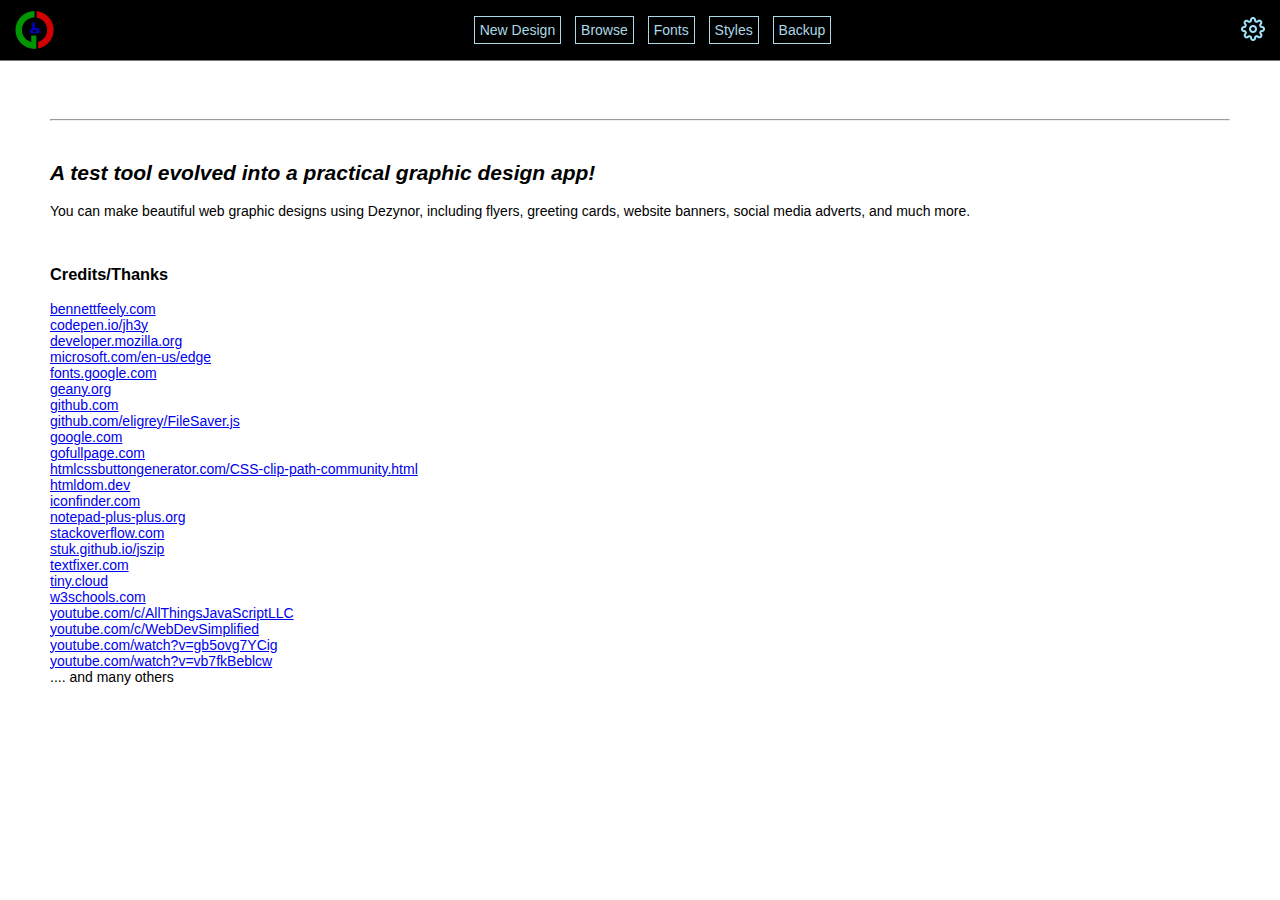
<file: index.html>
<!doctype html>
<html>
	<head>
		<title>Home - Dezynor</title>
		<meta name="viewport" content="width=device-width, initial-scale=1">
		<meta charset="utf-8">
		<link rel="stylesheet" href="includes/styles.css">
		<script src="includes/indexeddb.js"></script>
		<script src="includes/index.js"></script>
		<script src="includes/common.js"></script>
	</head>
	<body>
		<script>writeHeader();</script>
		<div class="pad50">
			
			<div id="count_stats">
				<div id="total_designs"></div>
				<div id="total_images"></div>
				<div id="total_fonts"></div>
				<div id="total_styles"></div>
				<div id="total_folders"></div>
			</div>
			
			<br><hr><br>
			
			<h2><i>A test tool evolved into a practical graphic design app!</i></h2>
			<p>You can make beautiful web graphic designs using Dezynor, including flyers, greeting cards, website banners, social media adverts, and much more.</p>
			<br>
			<p><a target="_blank" href="https://www.youtube.com/channel/UCXCkZicMdJrAIDEN0fFlcSA/playlists"></a></p>
			<h3>Credits/Thanks</h3>
			<p>
				<a href="https://bennettfeely.com/clippy/">bennettfeely.com</a><br>
				<a href="https://codepen.io/jh3y/pen/XqVQqa">codepen.io/jh3y</a><br>
				<a href="https://developer.mozilla.org/en-US">developer.mozilla.org</a><br>
				<a href="https://www.microsoft.com/en-us/edge">microsoft.com/en-us/edge</a><br>
				<a href="https://fonts.google.com">fonts.google.com</a><br>
				<a href="https://www.geany.org/">geany.org</a><br>
				<a href="https://github.com">github.com</a><br>
				<a href="https://github.com/eligrey/FileSaver.js">github.com/eligrey/FileSaver.js</a><br>
				<a href="https://google.com/">google.com</a><br>
				<a href="https://chrome.google.com/webstore/detail/gofullpage-full-page-scre/fdpohaocaechififmbbbbbknoalclacl">gofullpage.com</a><br>
				<a href="https://www.htmlcssbuttongenerator.com/CSS-clip-path-community.html">htmlcssbuttongenerator.com/CSS-clip-path-community.html</a><br>
				<a href="https://htmldom.dev">htmldom.dev</a><br>
				<a href="https://www.iconfinder.com">iconfinder.com</a><br>
				<a href="https://notepad-plus-plus.org/">notepad-plus-plus.org</a><br>
				<a href="https://stackoverflow.com">stackoverflow.com</a><br>
				<a href="https://stuk.github.io/jszip/">stuk.github.io/jszip</a><br>
				<a href="https://www.textfixer.com/">textfixer.com</a><br>
				<a href="https://www.tiny.cloud/">tiny.cloud</a><br>
				<a href="https://www.w3schools.com">w3schools.com</a><br>
				<a href="https://www.youtube.com/c/AllThingsJavaScriptLLC">youtube.com/c/AllThingsJavaScriptLLC</a><br>
				<a href="https://www.youtube.com/c/WebDevSimplified">youtube.com/c/WebDevSimplified</a><br>
				<a href="https://www.youtube.com/watch?v=gb5ovg7YCig">youtube.com/watch?v=gb5ovg7YCig</a><br>
				<a href="https://www.youtube.com/watch?v=vb7fkBeblcw">youtube.com/watch?v=vb7fkBeblcw</a><br>
				.... and many others
			</p>
		</div>
	</body>
</html>
</file>
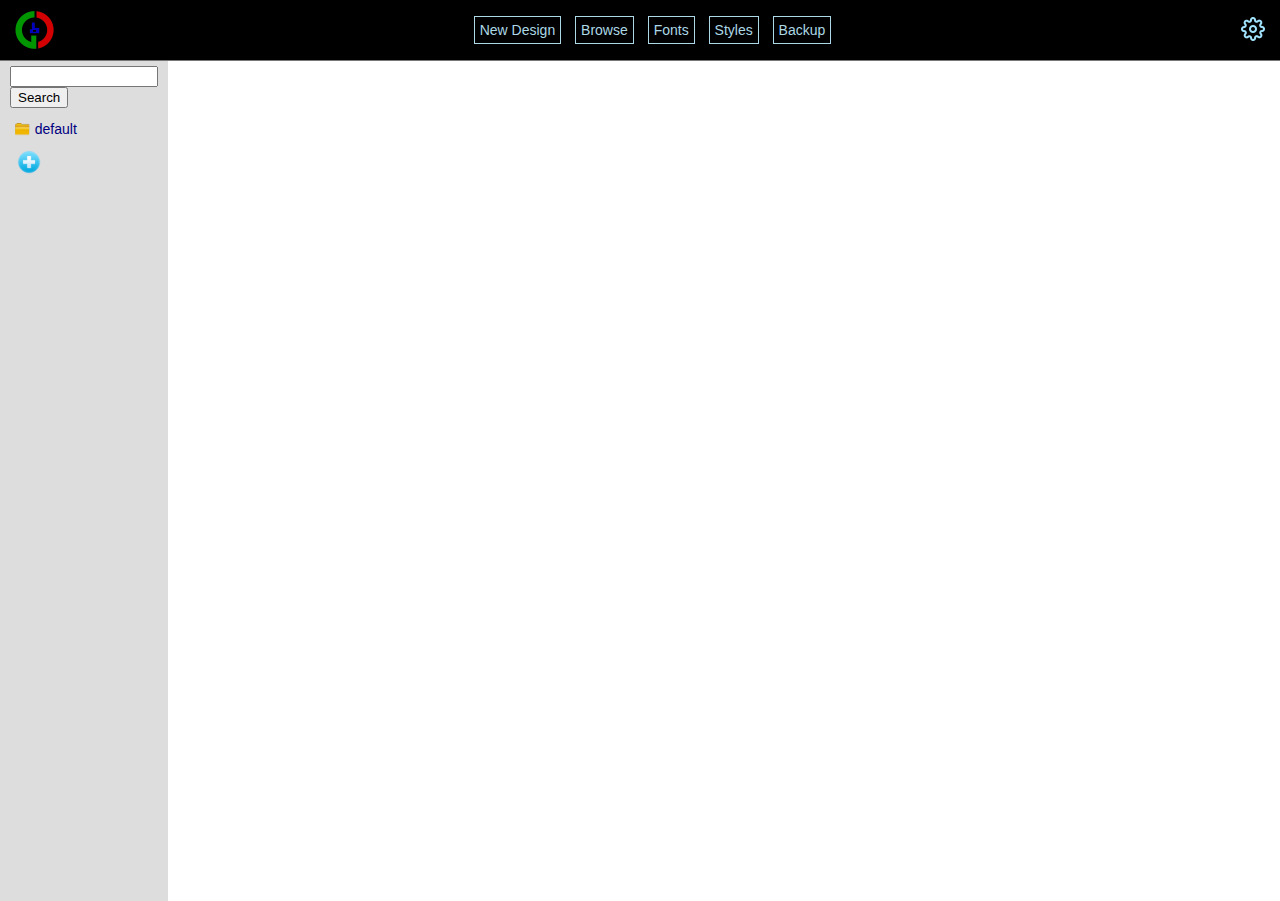
<file: browse.html>
<!doctype html>
<html>
	<head>
		<title>Browse - Dezynor</title>
		<meta name="viewport" content="width=device-width, initial-scale=1">
		<meta charset="utf-8">
		<link rel="stylesheet" href="includes/styles.css">
		<script src="includes/indexeddb.js"></script>
		<script src="includes/common.js"></script>
		<script src="includes/jszip_min_3_7_1.js"></script>
		<script src="includes/filesaver_min_2_0_0.js"></script>
		<script>

			//document.addEventListener('visibilitychange', function(ev) {});

			window.onload = async function() {
				await loadFolders();
				loadSelectFonts();
				showLastSavedDezyns();
			}


			function selectSection(num) {}

			async function search() {

				let search = document.getElementById("search").value.split(" ");
				if (search.length == 0) return;

				document.getElementById("folder_heading").innerHTML = "";
				document.getElementById("loader").style.display ="inline";
				
				let all_designs = await idbGetAllItems("dezynor_designs");
				

				let searched_designs = "";
				for (i = 0; i < all_designs.length; i++) {
					let key = all_designs[i].design_key;
					let data = all_designs[i].value.data;
					for (s = 0; s < search.length; s++) {
						if (data.toLowerCase().indexOf(search[s].toLowerCase()) > -1) {
							let item = data.replace("id=\"wrapper\"", "class='wrapper' id='" + key + "' onclick=\"window.open('design.html?key=" + key + "');\"");
							item = item.replace(/((background-image: url\(&quot;blob:.*?\);))/g, ''); // remove expired object urls
							if (localStorage.getItem("show_background_images" == "false")) item = item.replace(/((background-image: url\(.*?\);))/g, '');
							searched_designs += item;
						}
					}

				}
				
				document.getElementById("designs").innerHTML = searched_designs;

				let folder_label = "Search results for '" + search + "' ";
				document.getElementById("folder_heading").innerHTML = "<div>" + folder_label + "</div>";
				
				document.getElementById("loader").style.display = "none";
				
				if (localStorage.getItem("show_background_images") == "true") {
					showBackgroundImages();
				}
				
			}


			async function addFolder() {

				
				let new_folder = prompt("Enter new folder name");
				new_folder = new_folder.replace(/[^a-zA-Z ]/g, "");

				if (!new_folder || new_folder.trim().length == 0) return;
				
				new_folder = new_folder.replaceAll(" ", "-");
				
				let folders = await idbGetItem("dezynor_settings", "folders");
				let index = folders.indexOf(new_folder);
				if (index > -1) {
					alert("'" + new_folder + "' already exists");
					return;
				} else {
					folders.push(new_folder);
				}
				idbPutItem("dezynor_settings", {setting_key:"folders", value:folders});
				showMessage("'" + new_folder + "' added", "Green");
				loadFolders();
			}

			async function deleteFolder(folder_name) {
				
				if (folder_name == "default") {
					alert("'default' folder can not be deleted.");
					return;
				}

				if (confirm("WARNING!\n\nThe folder '" + folder_name + "' and all the designs in it will be deleted\n\nDo you want to delete it?")) {
				
					let all_designs = await idbGetAllItems("dezynor_designs");
					for (i = 0; i < all_designs.length; i++) {
						let design_key = all_designs[i].design_key;
						let design_folder = all_designs[i].value.folder;
						if (design_folder == folder_name) {
							await idbRemoveItem("dezynor_designs", design_key);
						}
					}
					
					let folders = await idbGetItem("dezynor_settings", "folders");
					let index = folders.indexOf(folder_name);
					if (index > -1) {
						folders.splice(index, 1);
						await idbPutItem("dezynor_settings", {setting_key:"folders", value:folders});
						loadFolders();
						showMessage("Folder '" + folder_name + "' deleted successfully", "Red");
						document.getElementById("folder_heading").innerHTML = "";
						document.getElementById("designs").innerHTML = "";
					}
				}

			}

			async function renameFolder(folder_name) {

				if (folder_name == "default") {
					alert("'default' folder can not be renamed.");
					return;
				}

				// rename folder
				
				let new_folder_name = prompt("Enter new folder name");
				new_folder_name = new_folder_name.replace(/[^a-zA-Z ]/g, "");
				if (!new_folder_name || new_folder_name.trim().length == 0) return;
				
				new_folder_name = new_folder_name.replaceAll(" ", "-");

				let folders = await idbGetItem("dezynor_settings", "folders");
				
				let index = folders.indexOf(new_folder_name);
				if (index > -1) {
					alert("Folder '" + new_folder_name + "' already exists");
					return;
				}
				index = folders.indexOf(folder_name);
				if (index > -1) {
					folders.splice(index, 1);
					folders.push(new_folder_name);
				} else {
					alert("'" + folder_name + "' does not exist");
					return;
				}
				await idbPutItem("dezynor_settings", {setting_key:"folders", value:folders});
				loadFolders();

				// update design keys
				let all_designs = await idbGetAllItems("dezynor_designs");
				for (i = 0; i < all_designs.length; i++) {
					let design_key = all_designs[i].design_key;
					let object = all_designs[i].value;
					let design_folder = object.folder;
					if (design_folder == folder_name) {
						await idbRemoveItem("dezynor_designs", design_key);
						object.folder = new_folder_name;
						await idbPutItem("dezynor_designs", {design_key:design_key, value:object});
					}
				}

				showMessage("Folder '" + folder_name + "' renamed to '" + new_folder_name + "'", "Green");
				showFolderDezyns(new_folder_name);
				
			}

			async function loadFolders() {
				
				await delay(500);
				
				let folders = await idbGetItem("dezynor_settings", "folders");
				folders.sort();
				let folders_html = "<div><a onclick=\"showFolderDezyns('default');\"> <img src='images/icon_folder.png'>default</a></div>";
				for (let i = 0; i < folders.length; i++) {
					let folder_name = folders[i].trim();
					if (folder_name == "default") continue;
					folders_html = folders_html + "<div><a onclick=\"showFolderDezyns('" + folder_name + "');\"> <img src='images/icon_folder.png'>" + folder_name + "</a></div>";
				}
				folders_html = folders_html + "<img id='icon_folder_new' src='images/icon_folder_new.png' onclick='addFolder();'>";
				document.getElementById("folders").innerHTML = folders_html;		
			}


			async function showLastSavedDezyns() {
				
				document.getElementById("loader").style.display = "inline";
				
				let last_designs_saved = JSON.parse(localStorage.getItem("last_designs_saved")).reverse();
				last_designs_saved = [...new Set(last_designs_saved)];
				
				let designs_data = "";
				for (let i = 0; i < last_designs_saved.length; i++) {
					let design_key = last_designs_saved[i];
					let object = await idbGetItem("dezynor_designs", design_key);
					if (object) {
						let item = object.data.replace("id=\"wrapper\"", "class='wrapper' id='" + design_key + "' onclick=\"window.open('design.html?key=" + design_key + "');\"");
						item = item.replace(/((background-image: url\(&quot;blob:.*?\);))/g, ''); // remove expired object urls
						if (localStorage.getItem("show_background_images") == "false") item = item.replace(/((background-image: url\(.*?\);))/g, '');
						designs_data += item;
					}
				}
				document.getElementById("designs").innerHTML = designs_data;
				document.getElementById("loader").style.display = "none";
				
				if (localStorage.getItem("show_background_images") == "true") {
					showBackgroundImages();
				}

			}

			async function showFolderDezyns(folder) {
				
				localStorage.setItem("current_folder", folder);
				
				document.getElementById("search").value = "";
				document.getElementById("folder_heading").innerHTML = "";
				document.getElementById("loader").style.display = "inline";
				
				idbGetAllItems("dezynor_designs").then(async function(result) {
					
					let all_designs = result;

					all_designs.sort(function(a, b) {
						let date_a = new Date(a.value.modified),
							date_b = new Date(b.value.modified);
						return date_b - date_a;
					});
					
					let folder_designs = "";
					for (i = 0; i < all_designs.length; i++) {
						let object = all_designs[i].value;
						let design_folder = object.folder;
						if (folder == design_folder) {
							let design_key = all_designs[i].design_key;
							let item = object.data.replace("id=\"wrapper\"", "class='wrapper' id='" + design_key + "' onclick=\"window.open('design.html?key=" + design_key + "');\"");
							item = item.replace(/((background-image: url\(&quot;blob:.*?\);))/g, ''); // remove expired object urls
							if (localStorage.getItem("show_background_images") == "false") item = item.replace(/((background-image: url\(.*?\);))/g, '');
							folder_designs += item;
						}

					}
					
					document.getElementById("designs").innerHTML = folder_designs;

					let folder_label = folder;
					
					let folder_icons = " <img src='images/icon_delete_folder.png' onclick=\"deleteFolder('" + folder + "');\" title='Delete this folder'>";
					folder_icons = folder_icons + " <img src='images/icon_rename_folder.png' onclick=\"renameFolder('" + folder + "');\" title='Rename this folder'>";	
					folder_icons = folder_icons + " <input type='file' name='import_files' id='import_files' accept='.backup' onchange='importDezyns();' multiple style='display:none;'>";	
					folder_icons = folder_icons + " <img src='images/icon_import_folder_designs.png' onclick=\"document.getElementById('import_files').click();\" title='Import designs'>";	
					
					folder_icons = folder_icons + " <img src='images/icon_export_folder_designs.png' onclick=\"exportFolderDezyns();\" title='Export folder'>";	
					
					document.getElementById("folder_heading").innerHTML = "<div id='folder_label'>" + folder_label + "</div><div id='folder_icons'>" + folder_icons + "</div>";
					
					
					document.getElementById("loader").style.display = "none";
					
					if (localStorage.getItem("show_background_images") == "true") {
						showBackgroundImages();
					}
			
				});

			}
			
			async function showBackgroundImages() {
				let all_sections = document.querySelectorAll("section");
				for (i = 0; i < all_sections.length; i++) { // add new object URLs
					let section = all_sections[i];
					let image_key = section.dataset.image_key;
					if (image_key && image_key != "") {
						idbGetItem("dezynor_images", image_key).then(function(result) {
							if (result) {
								let object_url = URL.createObjectURL(result);
								section.style.backgroundImage = "url(" + object_url + ")";
							}
						});
					}
				}
			}


			function importDezyns() {
				
				let import_files = document.getElementById("import_files").files;
				if (import_files.length == 0) return;
				let last_file_name = import_files[import_files.length-1].name;

				Array.from(import_files).forEach(file => {
					let reader = new FileReader();
					reader.onload = async function(e) {
						
						let file_name = file.name;
						let file_type = file.type;
						if (file_name.indexOf("dezyn-") == 0) {
							let file_data = e.target.result;
							let key = "dezyn-" + new Date().getTime();
							let object = JSON.parse(file_data);
							object.folder = localStorage.getItem("current_folder");
							await idbPutItem("dezynor_designs", {design_key:key, value:object});
							showMessage("Importing " + file_name, "darkgreen");
							if (file_name == 	last_file_name) {
								showFolderDezyns(object.folder);
							}
						} else if (file_name.indexOf("image-") == 0) {
							let image_key = file_name.replace(".backup", "");
							let blob = new Blob([file],{type: file_type});
							await idbPutItem("dezynor_images", {image_key:image_key, value:blob});
						} else if (file_name.indexOf("font-") == 0) {
							let font_key = file_name.replace(".backup", "");
							font_key = font_key.replace("font-", "");
							let blob = new Blob([file],{type: file_type});
							await idbPutItem("dezynor_fonts", {font_key:font_key, value:blob});
						}
					}
					reader.readAsText(file);
				});
			
			}
		


			async function exportFolderDezyns() {


				idbGetAllItems("dezynor_designs").then(async function(result) {

					showMessage("Preparing backup, please wait ...", "darkgreen");
					document.getElementById("loader").style.display ="inline";
					let zip_items = new JSZip();
					let current_folder = localStorage.getItem("current_folder").trim();

					let all_designs = result;
					for (i = 0; i < all_designs.length; i++) {
						
						let design_key = all_designs[i].design_key;
						let object = all_designs[i].value;
						let folder = object.folder;

						if (folder == current_folder) {
							
							zip_items.file(design_key + ".backup", JSON.stringify(object));
							
							let html = new DOMParser().parseFromString(object.data, "text/html");
							let all_sections = html.body.querySelectorAll("section");
							let font_keys = [];
							for (s = 0; s < all_sections.length; s++) {
								let section = all_sections[s];
								let image_key = section.dataset.image_key;
								if (image_key && image_key != "") {
									let image_blob = await idbGetItem("dezynor_images", image_key);
									if (image_blob && section) {
										zip_items.file(image_key + ".backup", image_blob);		
									}
								}
								
								let font_key = section.style.fontFamily;
								if (await idbKeyExists("dezynor_fonts", font_key)) {
									font_keys.push(font_key);
								}
							}

							for (f = 0; f < font_keys.length; f++) {
								let font_key = font_keys[f];
								let font_blob = await idbGetItem("dezynor_fonts", font_key);
								zip_items.file("font-" + font_key + ".backup", font_blob);
							}
						
						} // folder matched
						
					} // all designs

					showMessage("Exporting... please wait for the file to be downloaded", "darkgreen");
					
					let file_name = "dezynor-folder-" +  current_folder + "-backup-" + new Date().toISOString().replace("T", "-").replaceAll(":", "-").slice(0,19);
					zip_items.generateAsync({type:"blob",
						compression: "DEFLATE",
						compressionOptions: {
							level: 9 /* 1 (best speed) to 9 (best compression) */
						}}).then(function(content) {
							saveAs(content, file_name + ".zip");
						}).then(function(content) {
							document.getElementById("loader").style.display ="none";
						});

				});


			}

		</script>
		

		<style>
			#browse {
				border-collapse:collapse;
				min-height:95vh;
			}
			
			#browse td {
				vertical-align:top;
			}


			#folders_wrapper {
				background-color:#DDD;
				padding:20px 10px 30px 10px;
			}
			
			#search {
				width:140px;
			}
			
			#folder_heading {
				width:100%;
				position:fixed;
				margin-top:2px;
				z-index:2000;
				background-color:lightblue;
				display:flex;
			}
			
			#folder_heading div {
				padding:5px 10px 5px 10px;
			}
			
			#folder_heading img {
				cursor:pointer;
			}

			#folder_label {
				font-size:170%;
				margin-right:30px;
			}


			#folders {
				margin-top:10px;
			}

			#folders div {
				margin:0 0 5px 0;
				cursor:pointer;
				padding:3px 0 3px 3px;
				border-radius:5px;
			}

			#folders div:hover {
				background-color:white;
			}

			#folders a {
				text-decoration:none;
				color:navy;
				padding:1px 2px 1px 2px;
			}

			#folders img {
				max-height:14px;
				vertical-align:middle;
				margin-right:5px;
			}

			#folders #icon_folder_new {
				max-height:24px;
				cursor:pointer;
				margin:5px 0 0 7px;
			}

			#folders span {
				font-size:70%;
				margin-right:5px;
				cursor:pointer;
				color:white;
				background-color:#888;
				padding:1px 2px 1px 2px;
			}

			#designs_wrapper {
				
			}

			#designs {
				zoom:10%;
				-moz-transform: scale(.10, .10);
				-moz-transform-origin:0 0;
				display:flex;
				flex-wrap:wrap;
				padding-top: 400px;
			}	
			
			#designs .wrapper {
				position:relative;
				margin:100px;
				cursor:pointer;
				overflow:hidden !important; /* override inline */
			}
			#designs .wrapper section {
				position:absolute;
				outline:none !important;
				cursor:pointer;
				
			}
			#designs .wrapper section table {
				width:100%;
			}
			#designs .wrapper span {
				display:none;
			}
			
			
			
		</style>
	</head>
	<body>

		<script>writeHeader();</script>
		
		<table id="browse">
			<tr>
				<td id="folders_wrapper">
					<input type="text" id="search" required><br>
					<button onclick="search();">Search</button> 
					
					<div id="folders"></div>
				</td>
				<td id="designs_wrapper">
					<div id="folder_heading"></div>
					<div id="designs"></div>
				</td>
			</tr>
		</table>		
	</body>
</html>
</file>
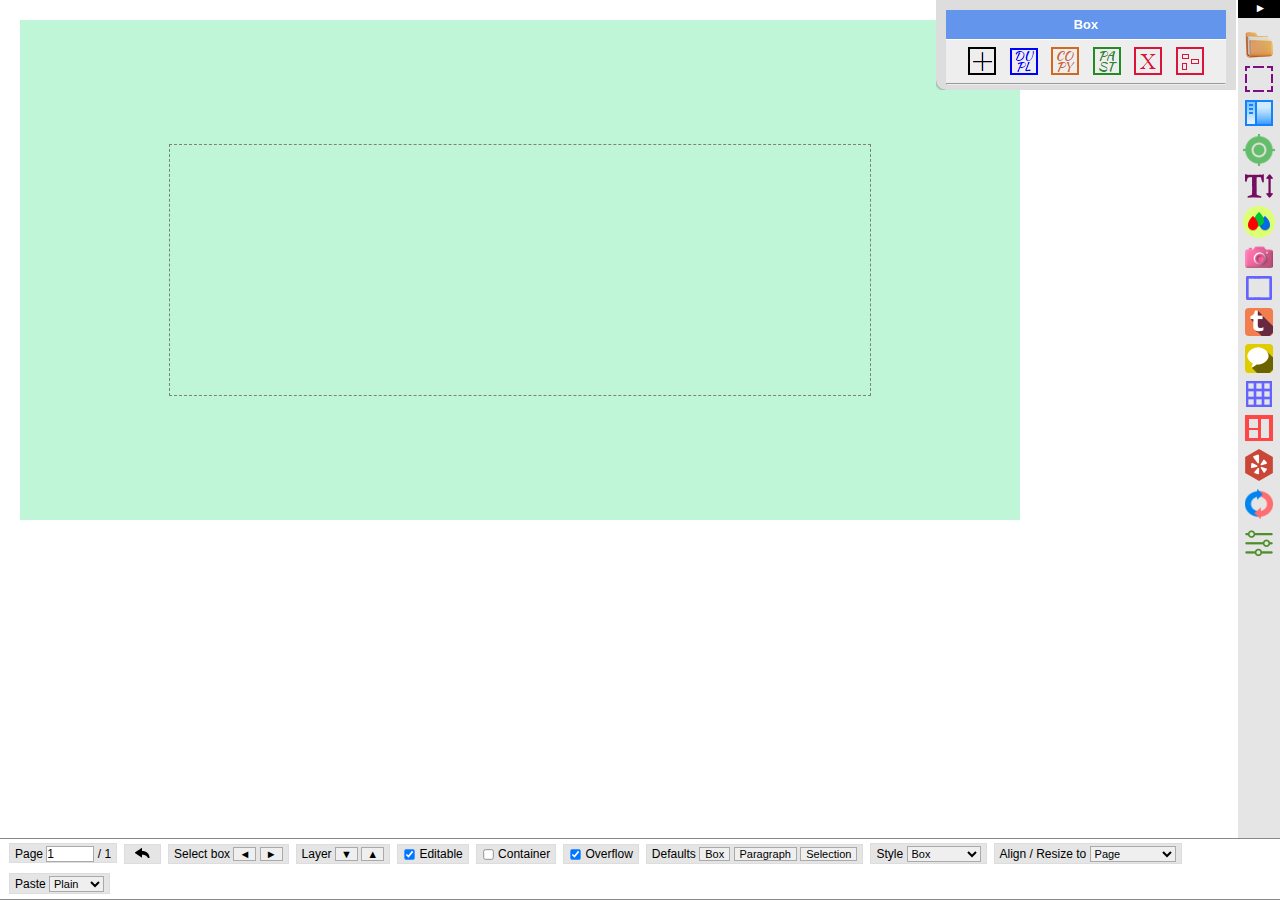
<file: design.html>
<!doctype html>
<html>
	<head>
		<title>Design</title>
		<meta charset="utf-8">
		<link rel="stylesheet" href="includes/design.css">
		<script src="includes/indexeddb.js"></script>
		<script src="includes/common.js"></script>
		<script src="includes/design.js"></script>
		<script src="includes/jszip_min_3_7_1.js"></script>
		<script src="includes/filesaver_min_2_0_0.js"></script>
	</head>
	<body>

		<div id="cover">
			<div id="wrapper" class="wrapper"></div>
		</div>
		
		<div id="dash_panel_toggle" onclick="toggleDashPanel();" title="ESC">►</div>

		<div id="icons_bar">
			<img src="images/menu_icon_files.png" onclick="showSectionPanel('utility_section');" title="Design File"> 
			<img src="images/menu_icon_box.png" onclick="showSectionPanel('box_section');" title="Box"> 
			<img src="images/menu_icon_page.png" onclick="showSectionPanel('wrapper_section');" title="Page">
			<img src="images/menu_icon_size_position.png" onclick="showSectionPanel('size_section');" title="Size and Position">
			<img src="images/menu_icon_font_spacing.png" onclick="showSectionPanel('font_section');" title="Font and Spacing">
			<img src="images/menu_icon_color_gradient.png" onclick="showSectionPanel('color_section');" title="Color and Gradient">
			<img src="images/menu_icon_background_image.png" onclick="showSectionPanel('art_section');" title="Image">
			<img src="images/menu_icon_border.png" onclick="showSectionPanel('border_section');" title="Border">
			<img src="images/menu_icon_text_shadow.png" onclick="showSectionPanel('text_shadow_section');" title="Text Outline">
			<img src="images/menu_icon_box_shadow.png" onclick="showSectionPanel('box_shadow_section');" title="Box Shadow">
			<img src="images/menu_icon_table.png" onclick="showSectionPanel('table_section');" title="Table">
			<img src="images/menu_icon_layouts.png" onclick="showSectionPanel('layout_section');" title="Layouts">
			<img src="images/menu_icon_shapes.png" onclick="showSectionPanel('shape_section');" title="Shapes">
			<img src="images/menu_icon_transform.png" onclick="showSectionPanel('transform_section');" title="Transform">
			<img src="images/menu_icon_filters.png" onclick="showSectionPanel('filter_section');" title="Filters">
		</div>

		<div id="options_bar">
			
			<span>
				Page 
				<input id="wrapper_number" type="number" onchange="changeWrapper()" value="1" min="1" max="10" size="2"> / 
				<label id="total_wrappers" value="1"></label>
			</span>
			<span>
				<img src="images/icon_undo.png" onclick="revertToLastState();" title="Last State">
			</span>
			<span>
				Select box
				<button onclick="selectSectionNextPrev('prev');">◄</button> 
				<button onclick="selectSectionNextPrev('next');">►</button>
			</span>
			<span>
				Layer 
				<button onclick="orderSectionUpDown('down');">▼</button> 
				<button onclick="orderSectionUpDown('up');">▲</button> 
			</span>
			<span><input id="editable_section" type="checkbox" onchange="toggleEditableSection();"> <label for="editable_section">Editable</label></span>
			<span><input id="container_section" type="checkbox" onchange="toggleContainerSection();updateContainerSections();"> <label for="container_section">Container</label></span>
			<span><input id="overflow_section" type="checkbox" onchange="toggleOverflowSection();"> <label for="overflow_section">Overflow</label></span>
			<span>
				Defaults
				<button onclick="setSectionDefaultStyles();">Box</button> 
				<button onclick="setElementDefaultStyles();">Paragraph</button> 
				<button onclick="setSelectionPlain();">Selection</button> 
			</span>
			<span>
				Style 
				<select id="style_mode" onchange="setStyleMode();">
					<option value="box">Box</option>
					<option value="cell">Cell</option>
					<option value="paragraph">Paragraph</option>
					<option value="selection">Selection</option>
					<option value="container">Container</option>
				</select>
			</span>
			<span>
				Align / Resize to
				<select id="align_resize_to" onchange="setAlignResizeTo();">
					<option value="page">Page</option>
					<option value="section">Previous box</option>
				</select>
			</span>
			<span>
				Paste 
				<select id="paste_result" onchange="setPasteResult();">
					<option value="plain">Plain</option>
					<option value="html">HTML</option>
					<option value="as_it_is">As it is</option>
				</select>
			</span>
		</div>

		<div id="dash_panel_wrapper">
			<div id="dash_panel">

				<nav id="box_section">
					<h4 id="box_heading" onclick="hideSectionPanel('box_section');">Box</h4>
					<img src="images/icon_box_add.png" onclick="addSection();" title="Add Box (F1)"> 
					<img src="images/icon_box_duplicate.png" onclick="duplicateSection();" title="Duplicate Box (F2)"> 
					<img src="images/icon_box_copy.png" onclick="copySection();" title="Copy Box (F3)"> 
					<img src="images/icon_box_paste.png" onclick="pasteSection();" title="Paste Box (F4)"> 
					<img src="images/icon_box_delete.png" onclick="removeSection();" title="Delete Box (Alt + Delete)"> 
					<img src="images/icon_box_container_delete.png" onclick="removeContainerSection();" title="Delete Container Box"> 
					<br>
					<hr>
				</nav>
				<nav id="utility_section">
					<h4 id="utility_heading" onclick="hideSectionPanel('utility_section');">Design File</h4>
					<div class="icon_links">
						<address><input id="design_keywords" type="text" placeholder="Label"></address>
						<address onclick="saveDezyn();" title="Save Design">
							<img id="save_design" src="images/icon_save.png"> Save 
							<select id="select_folders" onchange="saveDezyn();"></select> 
						</address>
						<address onclick="duplicateDezyn();" title="Duplicate Design"><img id="duplicate_design" src="images/icon_duplicate.png"> Duplicate design</address>
						<address onclick="duplicateWrapper();" title="Duplicate Page"><img id="duplicate_wrapper" src="images/icon_page.png"> Duplicate page</address>
						<address onclick="exportDezyn();" title="Export Design"><img id="export_design" src="images/icon_export_single.png"> Export</address>
						<address onclick="deleteDezyn();" title="Delete Design"><img id="delete_design" src="images/icon_delete.png"> Delete</address>
						<address onclick="window.print();" title="Print Design"><img src="images/icon_print.png"> Print</address>
					</div>
				</nav>
				<nav  id="wrapper_section">
					<h4 id="wrapper_heading" onclick="hideSectionPanel('wrapper_section');">Page</h4>
					<table class="section_table">
						<tr>
							<td>Page width</td>
							<td>
								<input id="wrapper_width" type="number" onchange="setWrapperStyle('width', this);" min="20" step="50"> 
							</td>
						</tr>
						<tr>
							<td>Page height</td>
							<td>
								<input id="wrapper_height" type="number" onchange="setWrapperStyle('height', this);" min="20" step="50"> 
							</td>
						</tr>
						<tr>
							<td>Background</td>
							<td>
								<input id="wrapper_background_color" type="color" onchange="setWrapperStyle('backgroundColor', this);" title="Choose Color"> 
								<button onclick="setColorControl('wrapper_background_color');showPopupPanel('color_pallette');" title="Color Palette">🚥</button> 
								<select id="wrapper_random_range" title="Random Color Type">
									<option>any</option>
									<option selected>light</option>
									<option>medium</option>
									<option>dark</option>
								</select>
								<button onclick="setRandomWrapperBackgroundColor();" title="Random Color">↻</button>
							</td>
						</tr>
						<tr>
							<td>Overflow</td>
							<td><input id="wrapper_overflow" type="checkbox" onchange="setWrapperStyle('overflow', this);" title="Show Items Outside of Page" checked></td>
						</tr>
					</table>
				</nav>
				<nav id="size_section">
					<h4 id="size_heading" onclick="hideSectionPanel('size_section');">Size and Position</h4>
					<table class="section_table">
						<tr>
							<td>Width</td>
							<td>
								<button onclick="resizeSection('widthDown');">◄</button> 
								<input id="width" type="number" onchange="setStyle('width', this);" min="20" step="10">
								<button onclick="resizeSection('widthUp');">►</button> 
							</td>
						</tr>
						<tr>
							<td>Height</td>
							<td>
								<button onclick="resizeSection('heightDown');">▼</button> 
								<input id="height" type="number" onchange="setStyle('height', this);" min="20" step="10">
								<button onclick="resizeSection('heightUp');">▲</button> 
							</td>
						</tr>
						<tr>
							<td>Top</td>
							<td>
								<button onclick="shiftSection('down');">▼</button> 
								<input id="top" type="number" onchange="setStyle('top', this);" step="10">
								<button onclick="shiftSection('up');">▲</button> 
							</td>
						</tr>
						<tr>
							<td>Left</td>
							<td>
								<button onclick="shiftSection('left');">◄</button> 
								<input id="left" type="number" onchange="setStyle('left', this);" step="10">
								<button onclick="shiftSection('right');">►</button>
							</td>
						</tr>
						<tr>
							<td>Resize</td>
							<td>
								<img src="images/resize_full_width.png" id="resize_full_width" onclick="resizeSection('fullWidth');" title="Full Width (Alt + Numpad Subtract)"> 
								<img src="images/resize_full_height.png" id="resize_full_height" onclick="resizeSection('fullHeight');" title="Full Height (Alt + Numpad Add)"> 
								<img src="images/resize_half_width.png" id="resize_half_width" onclick="resizeSection('halfWidth');" title="Half Width"> 
								<img src="images/resize_half_height.png" id="resize_half_height" onclick="resizeSection('halfHeight');" title="Half Height"> 
								<img src="images/resize_quarter.png" id="resize_quarter" onclick="resizeSection('quarter');" title="Quarter"> 
							</td>
						</tr>
						<tr>
							<td>Align</td>
							<td>
								<img src="images/align_top_left.png" id="align_top_left" onclick="alignSection('topLeft');" title="Align Top Left">
								<img src="images/align_top_right.png" id="align_top_right" onclick="alignSection('topRight');" title="Align Top Right"> 
								<img src="images/align_bottom_left.png" id="align_bottom_left" onclick="alignSection('bottomLeft');" title="Align Bottom Left">
								<img src="images/align_bottom_right.png" id="align_bottom_right" onclick="alignSection('bottomRight');" title="Align Bottom Right">

								<img src="images/align_top_center.png" id="align_top_center" onclick="alignSection('topCenter');" title="Align Top Center">
								<img src="images/align_bottom_center.png" id="align_bottom_center" onclick="alignSection('bottomCenter');" title="Align Bottom Center">
								<img src="images/align_left_center.png" id="align_left_center" onclick="alignSection('leftCenter');" title="Align Left Center">
								<img src="images/align_right_center.png" id="align_right_center" onclick="alignSection('rightCenter');" title="Align Right Center">

								<img src="images/align_center_center.png" id="align_center_center" onclick="alignSection('centerCenter');" title="Align Center Center">
								<br>

								<img src="images/align_h_left.png" id="align_h_left" onclick="alignSection('hLeft');" title="Align Left Horizontally (Ctrl + Alt + LeftArrow)"> 
								<img src="images/align_h_center.png" id="align_h_center" onclick="alignSection('hCenter');" title="Align Center Horizontally (Ctrl + Alt + RightArrow/LeftArrow)"> 
								<img src="images/align_h_right.png" id="align_h_right" onclick="alignSection('hRight');" title="Align Right Horizontally (Ctrl + Alt + RightArrow)"> 
								<img src="images/align_v_top.png" id="align_v_top" onclick="alignSection('vTop');" title="Align Top Vertically (Ctrl + Alt + UpArrow)"> 
								<img src="images/align_v_center.png" id="align_v_center" onclick="alignSection('vCenter');" title="Align Center Vertically (Ctrl + Alt + UpArrow/DownArrow"> 
								<img src="images/align_v_bottom.png" id="align_v_bottom" onclick="alignSection('vBottom');" title="Align Bottom Vertically (Ctrl + Alt + DownArrow)">
							</td>
						</tr>
						<tr>
							<td>Layer</td>
							<td>
								<input id="z_index" type="number" min="0" onchange="setZIndex(this);" title="F5 / F6"> 
							</td>
						</tr>
						<tr>
							<td>Document</td>
							<td>
								<input id="as_document" type="checkbox" onchange="setAsDocument(this);">
							</td>
						</tr>

					</table>
				</nav>
				<nav id="font_section">
					<h4 id="font_heading" onclick="hideSectionPanel('font_section');">Font and Spacing</h4>
					<table class="section_table">
						<tr>
							<td>Alignment</td>
							<td>
								<img src="images/icon_align_left.png" onclick="setStyle('textAlign', this, 'left');" title="Left Align"> 
								<img src="images/icon_align_center.png" onclick="setStyle('textAlign', this, 'center');" title="Center Align"> 
								<img src="images/icon_align_right.png" onclick="setStyle('textAlign', this, 'right');" title="Right Align"> 
								<img src="images/icon_align_justify.png" onclick="setStyle('textAlign', this, 'justify');" title="Justify"> 
								<img src="images/icon_direction_ltr.png" onclick="setStyle('direction', this, 'ltr');" title="Direction (Left to Right)"> 
								<img src="images/icon_direction_rtl.png" onclick="setStyle('direction', this, 'rtl');" title="Direction (Right to Left)"> 
								<img src="images/icon_list_unordered.png" onclick="setStyle('ul', this);" title="Unordered List"> 
								<img src="images/icon_list_ordered.png" onclick="setStyle('ol', this);" title="Ordered List"> 
							</td>
						</tr>
						<tr>
							<td>Font</td>
							<td>
								<select id="font_family" onchange="setStyle('fontFamily',this);">
									<optgroup id="google_fonts" label="Google fonts"></optgroup>
									<optgroup id="uploaded_fonts" label="Uploaded fonts"></optgroup>
								</select> 
							</td>
						</tr>
						<tr>
							<td>Font size</td>
							<td>
								<input id="font_size" type="number" onchange="setStyle('fontSize',this);" step="1" min="5" max="500">
							</td>
						</tr>
						<tr>
							<td>Spacing</td>
							<td>
								<input id="line_height" type="number" onchange="setStyle('lineHeight',this);" step="1" min="5" max="300"> Lines<br>
								<input id="text_indent" type="number" onchange="setStyle('textIndent',this);" step="1"> Indent<br>
								<input id="word_spacing" type="number" onchange="setStyle('wordSpacing',this);" step="1"> Words<br>
								<input id="letter_spacing" type="number" onchange="setStyle('letterSpacing',this);" step="1"> Letters<br>
							</td>
						</tr>
						<tr>
							<td>Padding</td>
							<td>
								<input id="padding_top" type="number" class="w20" onchange="setStyle('paddingTop', this);" min="0" step="2" style="width:40px;box-shadow:blue 0 1px 0 0 inset;">  
								<input id="padding_bottom" type="number" onchange="setStyle('paddingBottom', this);" min="0" step="2" style="width:40px;box-shadow:blue 0 -1px 0 0 inset;"> 
								<input id="padding_left" type="number" onchange="setStyle('paddingLeft', this);" min="0" step="2" style="width:40px;padding-left:3px;box-shadow:blue 2px 0 0 0 inset;">  
								<input id="padding_right" type="number" onchange="setStyle('paddingRight', this);" min="0" step="2" style="width:40px;box-shadow:blue -2px 0 0 0 inset;">
							</td>
						</tr>
						<tr>
							<td>Margin</td>
							<td>
								<input id="margin_top" type="number" class="w20" onchange="setStyle('marginTop', this);" min="0" step="2" style="width:40px;box-shadow:blue 0 1px 0 0 inset;">  
								<input id="margin_bottom" type="number" onchange="setStyle('marginBottom', this);" min="0" step="2" style="width:40px;box-shadow:blue 0 -1px 0 0 inset;"> 
								<input id="margin_left" type="number" onchange="setStyle('marginLeft', this);" min="0" step="2" style="width:40px;padding-left:3px;box-shadow:blue 2px 0 0 0 inset;">  
								<input id="margin_right" type="number" onchange="setStyle('marginRight', this);" min="0" step="2" style="width:40px;box-shadow:blue -2px 0 0 0 inset;">
							</td>
						</tr>
						<tr>
							<td>Columns</td>
							<td>
								<input id="column_count" type="number" onchange="setStyle('columnCombined', this);" min="0" step="1"> 
								Gap <input id="column_gap" type="number" onchange="setStyle('columnCombined', this);" min="0" step="10"> 
							</td>
						</tr>
						<tr>
							<td>Columns rule</td>
							<td>
								<input id="column_rule_width" type="number" onchange="setStyle('columnCombined', this);" value="0" min="0" step="1">
								<select id="column_rule_style" onchange="setStyle('columnCombined', this);">
									<option>solid</option>
									<option>double</option>
									<option>dashed</option>
									<option>dotted</option>
									<option>inset</option>
									<option>outset</option>
									<option>ridge</option>
									<option>groove</option>
								</select> 
								<input id="column_rule_color" type="color" onchange="setStyle('columnCombined', this);" title="Choose Color"> 
								<button onclick="setColorControl('column_rule_color');showPopupPanel('color_pallette');" title="Color Pallette">🚥</button> 
							</td>
						</tr>
						<tr>
							<td>Styles</td>
							<td>
								<select id="select_styles" size="5"></select><br>
								<button onclick="applyStyle();">Apply</button>
							</td>
						</tr>
					</table>
				</nav>
				<nav id="color_section">
					<h4 id="color_heading" onclick="hideSectionPanel('color_section');">Color and Gradient</h4>
					<table class="section_table">
						<tr>
							<td>Random color</td>
							<td>
								<select id="random_color_range" title="Random Color Type">
									<option>any</option>
									<option>light</option>
									<option>medium</option>
									<option>dark</option>
								</select>
							</td>
						</tr>
						<tr>
							<td>Text</td>
							<td>
								<input id="color" type="color" onchange="setStyle('color',this);" title="Choose Color"> 
								<button onclick="setColorControl('color');showPopupPanel('color_pallette');" title="Color Pallette">🚥</button>
								<button onclick="setRandomStyle('color');" title="Random Color">↻</button> 
								<button onclick="switchTextBackgroundColors();" title="Switch Colors">s</button> 
							</td>
						</tr>
						<tr>
							<td>Background color</td>
							<td>
								<input id="background_color" type="color" onchange="setStyle('backgroundColor',this);" title="Choose Color"> 
								<button onclick="setColorControl('background_color');showPopupPanel('color_pallette');" title="Color Pallette">🚥</button> 
								<button onclick="setRandomStyle('backgroundColor');" title="Random Color">↻</button> 
								<button id="remove_background_color" onclick="removeStyle('backgroundColor');" title="Remove Color">x</button> 
							</td>
						</tr>
						<tr>
							<td>Background gradient</td>
							<td>
								<input id="gradient_color1" type="color" onchange="setStyle('backgroundGradientCombined',this);"> 
								<input id="gradient_color2" type="color" onchange="setStyle('backgroundGradientCombined',this);"> 
								<input id="gradient_color3" type="color" onchange="setStyle('backgroundGradientCombined',this);"> 
								<input id="gradient_color4" type="color" onchange="setStyle('backgroundGradientCombined',this);"> 
								<button onclick="setRandomStyle('randomGradientColors');setStyle('backgroundGradientCombined',this);" title="Random Gradient Colors">↻</button><br>
								 
								<input id="gradient_alpha1" type="checkbox" onchange="setStyle('backgroundGradientCombined',this);"> &nbsp; 
								<input id="gradient_alpha2" type="checkbox" onchange="setStyle('backgroundGradientCombined',this);"> &nbsp;  
								<input id="gradient_alpha3" type="checkbox" onchange="setStyle('backgroundGradientCombined',this);">  &nbsp; 
								<input id="gradient_alpha4" type="checkbox" onchange="setStyle('backgroundGradientCombined',this);"><br>

								<select id="gradient_type" onchange="setGradientDirection();setStyle('backgroundGradientCombined',this);">
									<option value="linear-gradient">linear</option>
									<option value="radial-gradient">radial</option>
									<option value="conic-gradient">conic</option>
								</select> 
								<select id="gradient_direction" onchange="setStyle('backgroundGradientCombined',this);">
									<optgroup label="Linear">
										<option>to top</option>
										<option>to bottom</option>
										<option>to right</option>
										<option>to left
										<option>to right top</option>
										<option>to left top</option>
										<option>to right bottom</option>
										<option>to left bottom</option>
									</optgroup>
									<optgroup label="Radial">
										<option>circle</option>
										<option>ellipse</option>
									</optgroup>
								</select> 
							</td>
						</tr>
						<tr>
							<td>Transparency</td>
							<td><input id="opacity" class="full_width" type="range" onchange="setStyle('opacity',this);" min="0.1" max="1" step="0.01" value="1"></td>
						</tr>
						<tr>
							<td>Show side</td>
							<td>
								<button onclick="setGradientSide('show_all');" title="Show All Sides">✣</button> 
								<button onclick="setGradientSide('show_top');" title="Show Top Side">⮟</button> 
								<button onclick="setGradientSide('show_bottom');" title="Show Bottom Side">⮝</button> 
								<button onclick="setGradientSide('show_left');" title="Show Left Side">⮞</button> 
								<button onclick="setGradientSide('show_right');" title="Show Right Side">⮜</button> 
							</td>
						</tr>
					</table>	
				</nav>						
				<nav id="art_section">
					<h4 id="art_heading" onclick="hideSectionPanel('art_section');">Background Image</h4>
					<table class="section_table">
						<tr>
							<td>Image</td>
							<td>
								<input id="upload_image" type="file" accept="image/*" onchange="uploadImage(this);" style="display:none;">
								<button onclick="document.getElementById('upload_image').click();" title="Alt + Numpad 0">Upload</button> 
								<input id="max_image_width" type="number" min="300" max="10000" step="50" size="90" title="Max Image Width"> 
								<input id="max_image_height" type="number" min="300" max="10000" step="50" size="90" title="Max Image Height"><br>
								<button onclick="setStyle('backgroundImageURL',this);" title="Alt + Numpad .">URL</button> 
								<button onclick="writeToClipBoard('imageURL');" title="Copy Image URL">⎘</button><br>
								<button id="remove_image" onclick="removeStyle('backgroundImage');" title="Remove Image">Remove image</button>
							</td>
						</tr>
						<tr>
							<td>Repeat</td>
							<td>
								<input id="background_image_repeat" type="checkbox" onchange="setStyle('backgroundRepeat',this);">
							</td>
						</tr>
						<tr>
							<td>Size</td>
							<td>
								<select id="background_size" onchange="setStyle('backgroundSize',this);">
									<option>auto</option>
									<option>cover</option>
									<option>contain</option>
									<option value="100% 100%" selected>stretch</option>
								</select>
							</td>
						</tr>
						<tr>
							<td>Position X</td>
							<td>
								<select id="background_position_x" onchange="setStyle('backgroundPositionX',this);">
									<option value="0%">left</option>
									<option value="50%" selected>center</option>
									<option value="100%">right</option>
								</select>
							</td>
						</tr>
						<tr>
							<td>Position Y</td>
							<td>
								<select id="background_position_y" onchange="setStyle('backgroundPositionY',this);">
									<option value="0%">top</option>
									<option value="50%"selected>center</option>
									<option value="100%">bottom</option>
								</select>
							</td>
						</tr>
						<tr>
							<td>Clip text</td>
							<td>
								<input id="clip_text" type="checkbox" onchange="clipText(this);">
							</td>
						</tr>

					</table>
				</nav>
				<nav id="border_section">
					<h4 id="border_heading" onclick="hideSectionPanel('border_section');">Border</h4>
					<table class="section_table">
						<tr>
							<td>Style</td>
							<td>
								<input id="border_width" type="number" onchange="setStyle('borderCombined',this);" min="0" step="1">
								<select id="border_style" onchange="setStyle('borderCombined',this);">
									<option>solid</option>
									<option>double</option>
									<option>dashed</option>
									<option>dotted</option>
									<option>inset</option>
									<option>outset</option>
									<option>ridge</option>
									<option>groove</option>
								</select>
								<button id="remove_border" onclick="removeStyle('border');" title="Remove Border">x</button>
								<br>
								<input id="border_color" type="color" onchange="setStyle('borderCombined',this);" title="Choose Color">
								<button onclick="setColorControl('border_color');showPopupPanel('color_pallette');" title="Color Pallette">🚥</button> 
								<button onclick="setRandomStyle('borderColor');" title="Random Color">↻</button> 
							</td>
						</tr>
						<tr>
							<td>Radius</td>
							<td>
								<input id="border_radius1" type="number" onchange="setStyle('borderTopLeftRadius',this);" title="Top Left Radius" min="0"> 
								<input id="border_radius2" type="number" onchange="setStyle('borderTopRightRadius',this);" title="Top Right Radius" min="0">
								<button id="remove_border" onclick="removeStyle('borderRadius');" title="Remove Border Radius">x</button>
								<br>
								<input id="border_radius3" type="number" onchange="setStyle('borderBottomLeftRadius',this);" title="Bottom Left Radius" min="0">
								<input id="border_radius4" type="number" onchange="setStyle('borderBottomRightRadius',this);" title="Bottom Right Radius" min="0">
							</td>
						</tr>
						<tr>
							<td>Presets </td>
							<td>
								<b>Shape</b><br>
								<span class="border_shape" style="border-radius:0 0 0 0;" onclick="setBorderRadiusPreset('0', '0', '0', '0');">&nbsp;</span>
								<span class="border_shape" style="border-radius:2px 2px 2px 2px;" onclick="setBorderRadiusPreset('10', '10', '10', '10');">&nbsp;</span>
								<span class="border_shape" style="border-radius:3px 3px 3px 3px;" onclick="setBorderRadiusPreset('30', '30', '30', '30');">&nbsp;</span>
								<span class="border_shape" style="border-radius:4px 4px 4px 4px;" onclick="setBorderRadiusPreset('50', '50', '50', '50');">&nbsp;</span>
								<span class="border_shape" style="border-radius:5px 5px 5px 5px;" onclick="setBorderRadiusPreset('100', '100', '100', '100');">&nbsp;</span>
								<span class="border_shape" style="border-radius:10px 10px 10px 10px;" onclick="setBorderRadiusPreset('500', '500', '500', '500');">&nbsp;</span>
								<span class="border_shape" style="border-radius:0 0 500px 500px;" onclick="setBorderRadiusPreset('0', '0', '500', '500');">&nbsp;</span>
								<span class="border_shape" style="border-radius:500px 500px 0 0;" onclick="setBorderRadiusPreset('500', '500', '0', '0');">&nbsp;</span>
								<span class="border_shape" style="border-radius:500px 0 0 500px;" onclick="setBorderRadiusPreset('500', '0', '500', '0');">&nbsp;</span>
								<span class="border_shape" style="border-radius:0 500px 500px 0;" onclick="setBorderRadiusPreset('0', '500', '0', '500');">&nbsp;</span>
								<span class="border_shape" style="border-radius:500px 0 500px 0;" onclick="setBorderRadiusPreset('500', '0', '0', '500');">&nbsp;</span>
								<span class="border_shape" style="border-radius:0 500px 0 500px;" onclick="setBorderRadiusPreset('0', '500', '500', '0');">&nbsp;</span>
								<span class="border_shape" style="border-radius:0 500px 500px 500px;" onclick="setBorderRadiusPreset('0', '500', '500', '500');">&nbsp;</span>
								<span class="border_shape" style="border-radius:500px 0 500px 500px;" onclick="setBorderRadiusPreset('500', '0', '500', '500');">&nbsp;</span>
								<span class="border_shape" style="border-radius:500px 500px 500px 0;" onclick="setBorderRadiusPreset('500', '500', '0', '500');">&nbsp;</span>
								<span class="border_shape" style="border-radius:500px 500px 0 500px;" onclick="setBorderRadiusPreset('500', '500', '500', '0');">&nbsp;</span>
								<br>
								<b>Width</b><br>
								<span class="border_width" style="height:2px;" onclick="setBorderWidthPreset('1');">&nbsp;</span>
								<span class="border_width" style="height:4px;" onclick="setBorderWidthPreset('2');">&nbsp;</span>
								<span class="border_width" style="height:6px;" onclick="setBorderWidthPreset('4');">&nbsp;</span>
								<span class="border_width" style="height:8px;" onclick="setBorderWidthPreset('8');">&nbsp;</span>
								<span class="border_width" style="height:10px;" onclick="setBorderWidthPreset('15');">&nbsp;</span>
								<span class="border_width" style="height:12px;" onclick="setBorderWidthPreset('30');">&nbsp;</span>
								<span class="border_width" style="height:14px;" onclick="setBorderWidthPreset('50');">&nbsp;</span>
								<span class="border_width" style="height:20px;" onclick="setBorderWidthPreset('100');">&nbsp;</span>
							</td>
						</tr>
					</table>
				</nav>
				<nav id="text_shadow_section">
					<h4 id="text_shadow_heading" onclick="hideSectionPanel('text_shadow_section');">Text Outline</h4>
					<table class="section_table">
						<tr>
							<td>Shadow</td>
							<td>
								<input id="text_shadow_color" type="color" onchange="setStyle('textShadow',this);" title="Choose Color"> 
								<button onclick="setColorControl('text_shadow_color');showPopupPanel('color_pallette');" title="Color Pallette">🚥</button> 
								<button onclick="setRandomStyle('textShadow');" title="Random Color">↻</button> 
								<button onclick="removeStyle('textShadow');" title="Remove Text Shadow">x</button>
								<br>
								H <input id="text_shadow_h" type="number" onchange="setStyle('textShadow',this);" step="1" title="Horizontal Distance">
								V <input id="text_shadow_y" type="number" onchange="setStyle('textShadow',this);" step="1" title="Vertical Distance">
								<br>
								Blur <input id="text_shadow_blur" type="number" onchange="setStyle('textShadow',this);" min="0" step="1"> 
								Count <input id="text_shadow_count" type="number" onchange="setStyle('textShadow',this);" step="1" min="0" value="1"> 
								
							</td>
						</tr>
						<tr>
							<td>Stroke</td>
							<td>
								<input id="text_stroke_color" type="color" onchange="setStyle('textStrokeColor',this);" title="Choose Color"> 
								<input id="text_stroke_width" type="number" onchange="setStyle('textStrokeWidth',this);" step="1">
							</td>
						</tr>
					</table>
				</nav>
				<nav id="box_shadow_section">
					<h4 id="box_shadow_heading" onclick="hideSectionPanel('box_shadow_section');">Box Shadow</h4>
					<table class="section_table">
						<tr>
							<td>Box shadow</td>
							<td>
								H <input id="box_shadow_h" type="number" onchange="setStyle('boxShadow',this);" step="1" title="Horizontal Distance">
								V <input id="box_shadow_y" type="number" onchange="setStyle('boxShadow',this);" step="1" title="Vertical Distance"> 
								
								<button id="remove_box_shadow" onclick="removeStyle('boxShadow');" title="Remove Box Shadow">x</button>
								<br>
								<input id="box_shadow_color" type="color" onchange="setStyle('boxShadow',this);" title="Choose Color">
								<button onclick="setColorControl('box_shadow_color');showPopupPanel('color_pallette');" title="Color Pallette">🚥</button> 
								<button onclick="setRandomStyle('boxShadow');" title="Random Color">↻</button>
								<br>
								<input id="box_shadow_inset" type="checkbox" onclick="setStyle('boxShadow',this);"> Inset
								<br>
								Blur <input id="box_shadow_blur" type="number" onchange="setStyle('boxShadow',this);" min="0" step="1"> 
								Spread <input id="box_shadow_spread" type="number" onchange="setStyle('boxShadow',this);" min="0" step="1"> 
							</td>
						</tr>
					</table>
				</nav>
				<nav id="table_section">
					<h4 id="table_heading" onclick="hideSectionPanel('table_section');">Table</h4>
					<table class="section_table">
						<tr>
							<td>Size</td>
							<td>
								<input id="table_columns" type="number" step="1" min="1" value="4"> Columns<br>
								<input id="table_rows" type="number" step="1" min="1" value="4"> Rows<br>
								
							</td>
						</tr>
						<tr>
							<td>Caption</td>
							<td><input id="table_caption" type="checkbox"></td>
						</tr>
						<tr>
							<td>Border</td>
							<td>
								<input id="table_border_width" type="number" step="1" min="0" value="1" onchange="setTableStyle('borderCombined', this);">
								<select id="table_border_style" onchange="setTableStyle('borderCombined', this);">
									<option>solid</option>
									<option>double</option>
									<option>dashed</option>
									<option>dotted</option>
									<option>inset</option>
									<option>outset</option>
									<option>ridge</option>
									<option>groove</option>
								</select>
								<input id="table_border_color" type="color" value="#999999" onchange="setTableStyle('borderCombined', this);">
							</td>
						</tr>
						<tr>
							<td>Spacing</td>
							<td>
								<input id="table_border_spacing" type="number" value="0" min="0" onchange="setTableStyle('borderSpacing', this);">
							</td>
						</tr>
						<tr>
							<td>Padding</td>
							<td>
								Top <input id="table_cell_padding_top" type="number" onchange="setTableStyle('paddingCombined', this);" value="0" min="0" step="1">  
								Bottom <input id="table_cell_padding_bottom" type="number" onchange="setTableStyle('paddingCombined', this);" value="0" min="0" step="1"><br>
								Left <input id="table_cell_padding_left" type="number" onchange="setTableStyle('paddingCombined', this);" value="2" min="0" step="1">  
								Right <input id="table_cell_padding_right" type="number" onchange="setTableStyle('paddingCombined', this);" value="2" min="0" step="1"><br>
							</td>
						</tr>
						<tr>
							<td style="visibility:hidden;"></td>
							<td style="text-align:center;"><button onclick="setTable();" style="width:90%;">Add table</button></td>
						</tr>
					</table>
					<h5>Alter Table</h5>
					<table class="section_table">
						<tr>
							<td>Modify</td>
							<td>
								<select id="table_modify">
									<option>Insert row before</option>
									<option>Insert row after</option>
									<option>Insert column before</option>
									<option>Insert column after</option>
									<option>Delete row</option>
									<option>Delete column</option>
								</select> 
								<button onclick="modifyTable()">Go</button>
							</td>
						</tr>
						<tr>
							<td>Repeat style</td>
							<td>
								<select id="repeat_table_style">
									<option>To table</option>
									<option>To row</option>
									<option>To column</option>
									<option>From last cell</option>
								</select> 
								<button onclick="repeatTableStyle()">Go</button>
							</td>
						</tr>
						<tr>
							<td>Direction</td>
							<td>
								<select id="table_direction">
									<option>table</option>
									<option>column</option>
									<option>row</option>
									<option>cell</option>
								</select> 
								<select id="table_direction_type">
									<option value="rtl">Right to left</option>
									<option value="ltr">Left to right</option>
								</select> 
								<button onclick="setTableDirection();">Go</button>
							</td>
						</tr>
						<tr>
							<td>H alignment</td>
							<td>
								<select id="table_align_horizontal">
									<option>table</option>
									<option>column</option>
									<option>row</option>
									<option>cell</option>
								</select> 
								<select id="table_align_type_horizontal">
									<option>left</option>
									<option>center</option>
									<option>right</option>
								</select> 
								<button onclick="setTableHorizontalAlignment();">Go</button>
							</td>
						</tr>
						<tr>
							<td>V alignment</td>
							<td>
								<select id="table_align_vertical">
									<option>table</option>
									<option>column</option>
									<option>row</option>
									<option>cell</option>
								</select> 
								<select id="table_align_type_vertical">
									<option>top</option>
									<option>middle</option>
									<option>bottom</option>
								</select> 
								<button onclick="setTableVerticalAlignment();">Go</button>
							</td>
						</tr>
						<tr>
							<td>Merge</td>
							<td>
								<input id="table_merge_cells" type="number" step="1" min="2" value="2"> 
								<select id="table_merge_direction">
									<option>to right</option>
									<option>to bottom</option>
								</select> 
								<button onclick="mergeTableCells();">Go</button>
							</td>
						</tr>
					</table>
				</nav>
				<nav id="layout_section">
					<h4 id="layout_heading" onclick="hideSectionPanel('layout_section');">Layouts</h4>
						<table class="section_table">
						<tr>
							<td>Gap</td>
							<td>
								<input id="layout_gap" type="number" min="0">
							</td>
						</tr>
						<tr>
							<td>Border</td>
							<td>
								<input id="layout_border_width" type="number" step="1" min="0" value="1" onchange="setTableStyle('borderCombined', this);">
								<select id="layout_border_style" onchange="setTableStyle('borderCombined', this);">
									<option>solid</option>
									<option>double</option>
									<option>dashed</option>
									<option>dotted</option>
									<option>inset</option>
									<option>outset</option>
									<option>ridge</option>
									<option>groove</option>
								</select>
								<input id="layout_border_color" type="color" value="#999999" onchange="setTableStyle('borderCombined', this);" title="Choose Color">
							</td>
						</tr>
						<tr>
							<td>Radius</td>
							<td>
								<input id="layout_border_radius" type="number" min="0" value="0">
							</td>
						</tr>
					</table>
					<footer>
						<article>
							<address onclick="setLayout(this.innerHTML);"><table><tr><td>&nbsp;</td><td colspan="2" rowspan="8">&nbsp;</td><td>&nbsp;</td><td>&nbsp;</td><td colspan="2" rowspan="8">&nbsp;</td><td>&nbsp;</td></tr><tr><td>&nbsp;</td><td>&nbsp;</td><td>&nbsp;</td><td>&nbsp;</td></tr><tr><td>&nbsp;</td><td>&nbsp;</td><td>&nbsp;</td><td>&nbsp;</td></tr><tr><td>&nbsp;</td><td>&nbsp;</td><td>&nbsp;</td><td>&nbsp;</td></tr><tr><td>&nbsp;</td><td>&nbsp;</td><td>&nbsp;</td><td>&nbsp;</td></tr><tr><td>&nbsp;</td><td>&nbsp;</td><td>&nbsp;</td><td>&nbsp;</td></tr><tr><td>&nbsp;</td><td>&nbsp;</td><td>&nbsp;</td><td>&nbsp;</td></tr><tr><td>&nbsp;</td><td>&nbsp;</td><td>&nbsp;</td><td>&nbsp;</td></tr></table></address>
							<address onclick="setLayout(this.innerHTML);"><table><tr><td>&nbsp;</td><td>&nbsp;</td><td>&nbsp;</td><td>&nbsp;</td><td>&nbsp;</td><td>&nbsp;</td><td>&nbsp;</td><td>&nbsp;</td></tr><tr><td>&nbsp;</td><td colspan="6" rowspan="6">&nbsp;</td><td>&nbsp;</td></tr><tr><td>&nbsp;</td><td>&nbsp;</td></tr><tr><td>&nbsp;</td><td>&nbsp;</td></tr><tr><td>&nbsp;</td><td>&nbsp;</td></tr><tr><td>&nbsp;</td><td>&nbsp;</td></tr><tr><td>&nbsp;</td><td>&nbsp;</td></tr><tr><td>&nbsp;</td><td>&nbsp;</td><td>&nbsp;</td><td>&nbsp;</td><td>&nbsp;</td><td>&nbsp;</td><td>&nbsp;</td><td>&nbsp;</td></tr></table></address>
							<address onclick="setLayout(this.innerHTML);"><table><tr><td>&nbsp;</td><td>&nbsp;</td><td>&nbsp;</td><td>&nbsp;</td><td>&nbsp;</td><td>&nbsp;</td><td>&nbsp;</td><td>&nbsp;</td></tr><tr><td>&nbsp;</td><td colspan="2" rowspan="2">&nbsp;</td><td colspan="2" rowspan="6">&nbsp;</td><td colspan="2" rowspan="2">&nbsp;</td><td>&nbsp;</td></tr><tr><td>&nbsp;</td><td>&nbsp;</td></tr><tr><td>&nbsp;</td><td>&nbsp;</td><td>&nbsp;</td><td>&nbsp;</td><td>&nbsp;</td><td>&nbsp;</td></tr><tr><td>&nbsp;</td><td>&nbsp;</td><td>&nbsp;</td><td>&nbsp;</td><td>&nbsp;</td><td>&nbsp;</td></tr><tr><td>&nbsp;</td><td colspan="2" rowspan="2">&nbsp;</td><td colspan="2" rowspan="2">&nbsp;</td><td>&nbsp;</td></tr><tr><td>&nbsp;</td><td>&nbsp;</td></tr><tr><td>&nbsp;</td><td>&nbsp;</td><td>&nbsp;</td><td>&nbsp;</td><td>&nbsp;</td><td>&nbsp;</td><td>&nbsp;</td><td>&nbsp;</td></tr></table></address>
							<address onclick="setLayout(this.innerHTML);"><table><tr><td>&nbsp;</td><td>&nbsp;</td><td>&nbsp;</td><td>&nbsp;</td><td>&nbsp;</td><td>&nbsp;</td><td>&nbsp;</td></tr><tr><td>&nbsp;</td><td colspan="2" rowspan="2">&nbsp;</td><td>&nbsp;</td><td colspan="2" rowspan="2">&nbsp;</td><td>&nbsp;</td></tr><tr><td>&nbsp;</td><td>&nbsp;</td><td>&nbsp;</td></tr><tr><td>&nbsp;</td><td>&nbsp;</td><td>&nbsp;</td><td>&nbsp;</td><td>&nbsp;</td><td>&nbsp;</td><td>&nbsp;</td></tr><tr><td>&nbsp;</td><td colspan="2" rowspan="2">&nbsp;</td><td>&nbsp;</td><td colspan="2" rowspan="2">&nbsp;</td><td>&nbsp;</td></tr><tr><td>&nbsp;</td><td>&nbsp;</td><td>&nbsp;</td></tr><tr><td>&nbsp;</td><td>&nbsp;</td><td>&nbsp;</td><td>&nbsp;</td><td>&nbsp;</td><td>&nbsp;</td><td>&nbsp;</td></tr></table></address>
							<address onclick="setLayout(this.innerHTML);"><table><tr><td>&nbsp;</td><td>&nbsp;</td><td>&nbsp;</td><td>&nbsp;</td><td>&nbsp;</td><td>&nbsp;</td><td>&nbsp;</td></tr><tr><td>&nbsp;</td><td colspan="2" rowspan="5">&nbsp;</td><td>&nbsp;</td><td colspan="2" rowspan="5">&nbsp;</td><td>&nbsp;</td></tr><tr><td>&nbsp;</td><td>&nbsp;</td><td>&nbsp;</td></tr><tr><td>&nbsp;</td><td>&nbsp;</td><td>&nbsp;</td></tr><tr><td>&nbsp;</td><td>&nbsp;</td><td>&nbsp;</td></tr><tr><td>&nbsp;</td><td>&nbsp;</td><td>&nbsp;</td></tr><tr><td>&nbsp;</td><td>&nbsp;</td><td>&nbsp;</td><td>&nbsp;</td><td>&nbsp;</td><td>&nbsp;</td><td>&nbsp;</td></tr></table></address>
							<address onclick="setLayout(this.innerHTML);"><table><tr><td>&nbsp;</td><td>&nbsp;</td><td>&nbsp;</td><td>&nbsp;</td><td>&nbsp;</td></tr><tr><td>&nbsp;</td><td>&nbsp;</td><td>&nbsp;</td><td>&nbsp;</td><td>&nbsp;</td></tr><tr><td>&nbsp;</td><td>&nbsp;</td><td>&nbsp;</td><td>&nbsp;</td><td>&nbsp;</td></tr><tr><td>&nbsp;</td><td>&nbsp;</td><td>&nbsp;</td><td>&nbsp;</td><td>&nbsp;</td></tr><tr><td>&nbsp;</td><td>&nbsp;</td><td>&nbsp;</td><td>&nbsp;</td><td>&nbsp;</td></tr></table></address>
							<address onclick="setLayout(this.innerHTML);"><table><tr><td>&nbsp;</td><td>&nbsp;</td><td>&nbsp;</td><td>&nbsp;</td><td>&nbsp;</td></tr><tr><td>&nbsp;</td><td colspan="3" rowspan="3">&nbsp;</td><td>&nbsp;</td></tr><tr><td>&nbsp;</td><td>&nbsp;</td></tr><tr><td>&nbsp;</td><td>&nbsp;</td></tr><tr><td>&nbsp;</td><td>&nbsp;</td><td>&nbsp;</td><td>&nbsp;</td><td>&nbsp;</td></tr></table></address>
							<address onclick="setLayout(this.innerHTML);"><table><tr><td>&nbsp;</td><td>&nbsp;</td><td>&nbsp;</td><td>&nbsp;</td></tr><tr><td>&nbsp;</td><td>&nbsp;</td><td>&nbsp;</td><td>&nbsp;</td></tr><tr><td>&nbsp;</td><td>&nbsp;</td><td>&nbsp;</td><td>&nbsp;</td></tr><tr><td>&nbsp;</td><td>&nbsp;</td><td>&nbsp;</td><td>&nbsp;</td></tr></table></address>
							<address onclick="setLayout(this.innerHTML);"><table><tr><td>&nbsp;</td><td>&nbsp;</td><td>&nbsp;</td></tr><tr><td>&nbsp;</td><td>&nbsp;</td><td>&nbsp;</td></tr><tr><td>&nbsp;</td><td>&nbsp;</td><td>&nbsp;</td></tr></table></address>
							<address onclick="setLayout(this.innerHTML);"><table><tr style="height:30%"><td colspan="5">&nbsp;</td></tr><tr style="height:30%"><td colspan="5">&nbsp;</td></tr><tr><td>&nbsp;</td><td>&nbsp;</td><td>&nbsp;</td><td>&nbsp;</td><td>&nbsp;</td></tr></table></address>
							<address onclick="setLayout(this.innerHTML);"><table><tr style="height:30%"><td colspan="5">&nbsp;</td></tr><tr><td>&nbsp;</td><td>&nbsp;</td><td>&nbsp;</td><td>&nbsp;</td><td>&nbsp;</td></tr></table></address>
							<address onclick="setLayout(this.innerHTML);"><table><tr><td>&nbsp;</td><td>&nbsp;</td><td>&nbsp;</td></tr><tr><td>&nbsp;</td><td>&nbsp;</td><td>&nbsp;</td></tr></table></address>
							<address onclick="setLayout(this.innerHTML);"><table><tr><td>&nbsp;</td><td>&nbsp;</td></tr><tr><td>&nbsp;</td><td>&nbsp;</td></tr><tr><td>&nbsp;</td><td>&nbsp;</td></tr></table></address>
							<address onclick="setLayout(this.innerHTML);"><table><tr style="height:30%"><td>&nbsp;</td><td>&nbsp;</td><td>&nbsp;</td></tr><tr><td>&nbsp;</td><td>&nbsp;</td><td>&nbsp;</td></tr></table></address>
							<address onclick="setLayout(this.innerHTML);"><table><tr><td>&nbsp;</td><td>&nbsp;</td><td rowspan="3">&nbsp;</td></tr><tr><td colspan="2">&nbsp;</td></tr><tr><td>&nbsp;</td><td>&nbsp;</td></tr></table></address>
							<address onclick="setLayout(this.innerHTML);"><table><tr><td>&nbsp;</td><td colspan="2" rowspan="2">&nbsp;</td></tr><tr><td>&nbsp;</td></tr><tr><td>&nbsp;</td><td>&nbsp;</td><td>&nbsp;</td></tr></table></address>
							<address onclick="setLayout(this.innerHTML);"><table><tr><td style="width:33%">&nbsp;</td><td colspan="2">&nbsp;</td></tr><tr><td>&nbsp;</td><td colspan="2">&nbsp;</td></tr><tr><td>&nbsp;</td><td colspan="2">&nbsp;</td></tr></table></address>
							<address onclick="setLayout(this.innerHTML);"><table><tr><td>&nbsp;</td><td>&nbsp;</td><td>&nbsp;</td></tr><tr><td colspan="2" rowspan="2">&nbsp;</td><td>&nbsp;</td></tr><tr><td>&nbsp;</td></tr></table></address>
							<address onclick="setLayout(this.innerHTML);"><table><tr><td>&nbsp;</td><td rowspan="2">&nbsp;</td><td>&nbsp;</td></tr><tr><td>&nbsp;</td><td>&nbsp;</td></tr><tr><td colspan="3">&nbsp;</td></tr></table></address>
							<address onclick="setLayout(this.innerHTML);"><table><tr><td>&nbsp;</td><td>&nbsp;</td><td>&nbsp;</td><td>&nbsp;</td></tr><tr><td colspan="2">&nbsp;</td><td colspan="2">&nbsp;</td></tr></table></address>
							<address onclick="setLayout(this.innerHTML);"> <table><tr><td>&nbsp;</td><td>&nbsp;</td><td>&nbsp;</td><td>&nbsp;</td><td>&nbsp;</td></tr></table></address>
							<address onclick="setLayout(this.innerHTML);"><table><tr><td>&nbsp;</td></tr><tr><td>&nbsp;</td></tr><tr><td>&nbsp;</td></tr><tr><td>&nbsp;</td></tr><tr><td>&nbsp;</td></tr></table></address>
							<address onclick="setLayout(this.innerHTML);"><table><tr><td>&nbsp;</td><td>&nbsp;</td><td rowspan="2">&nbsp;</td></tr><tr><td>&nbsp;</td><td>&nbsp;</td></tr></table></address>
							<address onclick="setLayout(this.innerHTML);"><table><tr><td colspan="2">&nbsp;</td></tr><tr><td>&nbsp;</td><td>&nbsp;</td></tr><tr><td>&nbsp;</td><td>&nbsp;</td></tr></table></address>
							<address onclick="setLayout(this.innerHTML);"><table><tr><td colspan="3">&nbsp;</td></tr><tr><td>&nbsp;</td><td>&nbsp;</td><td>&nbsp;</td></tr><tr><td colspan="3">&nbsp;</td></tr></table></address>
							<address onclick="setLayout(this.innerHTML);"><table><tr><td style="height:66%">&nbsp;</td><td rowspan="2">&nbsp;</td><td>&nbsp;</td></tr><tr><td>&nbsp;</td><td>&nbsp;</td></tr></table></address>
							<address onclick="setLayout(this.innerHTML);"><table><tr><td>&nbsp;</td><td>&nbsp;</td><td>&nbsp;</td><td>&nbsp;</td></tr><tr><td colspan="4">&nbsp;</td></tr></table></address>
							<address onclick="setLayout(this.innerHTML);"><table><tr><td>&nbsp;</td><td>&nbsp;</td><td>&nbsp;</td><td>&nbsp;</td></tr></table></address>
							<address onclick="setLayout(this.innerHTML);"><table><tr><td>&nbsp;</td></tr><tr><td>&nbsp;</td></tr><tr><td>&nbsp;</td></tr><tr><td>&nbsp;</td></tr></table></address>
							<address onclick="setLayout(this.innerHTML);"><table><tr><td>&nbsp;</td><td>&nbsp;</td></tr><tr><td>&nbsp;</td><td>&nbsp;</td></tr></table></address>
							<address onclick="setLayout(this.innerHTML);"><table style="height:50%"><tr><td style="width:66%">&nbsp;</td><td style="width:34%">&nbsp;</td></tr></table><table style="height:50%"><tr><td style="width:34%">&nbsp;</td><td style="width:66%">&nbsp;</td></tr></table></address>
							<address onclick="setLayout(this.innerHTML);"><table style="height:50%"><tr><td style="width:34%">&nbsp;</td><td style="width:66%">&nbsp;</td></tr></table><table style="height:50%"><tr><td style="width:66%">&nbsp;</td><td style="width:34%">&nbsp;</td></tr></table></address>
							<address onclick="setLayout(this.innerHTML);"><table style="width:50%;float:left"><tr><td style="height:66%">&nbsp;</td></tr><tr><td style="height:34%">&nbsp;</td></tr></table><table style="width:50%;float:left"><tr><td style="height:34%">&nbsp;</td></tr><tr><td style="height:66%">&nbsp;</td></tr></table></address>
							<address onclick="setLayout(this.innerHTML);"><table style="width:50%;float:left"><tr><td style="height:34%">&nbsp;</td></tr><tr><td style="height:66%">&nbsp;</td></tr></table><table style="width:50%;float:left"><tr><td style="height:66%">&nbsp;</td></tr><tr><td style="height:34%">&nbsp;</td></tr></table></address>
							<address onclick="setLayout(this.innerHTML);"><table><tr style="height:66%"><td style="width:66%">&nbsp;</td><td>&nbsp;</td></tr><tr><td>&nbsp;</td><td>&nbsp;</td></tr></table></address>
							<address onclick="setLayout(this.innerHTML);"><table><tr><td>&nbsp;</td><td>&nbsp;</td><td>&nbsp;</td></tr><tr style="height:33%"><td colspan="3">&nbsp;</td></tr></table></address>
							<address onclick="setLayout(this.innerHTML);"><table><tr style="height:33%"><td>&nbsp;</td><td>&nbsp;</td><td>&nbsp;</td></tr><tr><td colspan="3">&nbsp;</td></tr></table></address>
							<address onclick="setLayout(this.innerHTML);"><table><tr><td>&nbsp;</td><td rowspan="2">&nbsp;</td><td rowspan="2">&nbsp;</td></tr><tr><td>&nbsp;</td></tr></table></address>
							<address onclick="setLayout(this.innerHTML);"><table><tr><td rowspan="2">&nbsp;</td><td>&nbsp;</td><td rowspan="2">&nbsp;</td></tr><tr><td>&nbsp;</td></tr></table></address>
							<address onclick="setLayout(this.innerHTML);"><table><tr><td rowspan="2">&nbsp;</td><td rowspan="2">&nbsp;</td><td>&nbsp;</td></tr><tr><td>&nbsp;</td></tr></table></address>
							<address onclick="setLayout(this.innerHTML);"><table><tr><td>&nbsp;</td><td>&nbsp;</td><td rowspan="2">&nbsp;</td></tr><tr><td colspan="2">&nbsp;</td></tr></table></address>
							<address onclick="setLayout(this.innerHTML);"><table><tr><td colspan="2">&nbsp;</td><td rowspan="2">&nbsp;</td></tr><tr><td>&nbsp;</td><td>&nbsp;</td></tr></table></address>
							<address onclick="setLayout(this.innerHTML);"><table><tr><td rowspan="2">&nbsp;</td><td>&nbsp;</td><td>&nbsp;</td></tr><tr><td colspan="2">&nbsp;</td></tr></table></address>
							<address onclick="setLayout(this.innerHTML);"><table><tr><td rowspan="2">&nbsp;</td><td colspan="2">&nbsp;</td></tr><tr><td>&nbsp;</td><td>&nbsp;</td></tr></table></address>
							<address onclick="setLayout(this.innerHTML);"><table><tr><td colspan="2">&nbsp;</td></tr><tr><td rowspan="2">&nbsp;</td><td>&nbsp;</td></tr><tr><td>&nbsp;</td></tr></table></address>
							<address onclick="setLayout(this.innerHTML);"><table><tr><td colspan="2">&nbsp;</td></tr><tr><td>&nbsp;</td><td rowspan="2">&nbsp;</td></tr><tr><td>&nbsp;</td></tr></table></address>
							<address onclick="setLayout(this.innerHTML);"><table><tr><td rowspan="2">&nbsp;</td><td>&nbsp;</td></tr><tr><td>&nbsp;</td></tr><tr><td colspan="2">&nbsp;</td></tr></table></address>
							<address onclick="setLayout(this.innerHTML);"><table><tr><td>&nbsp;</td><td rowspan="2">&nbsp;</td></tr><tr><td>&nbsp;</td></tr><tr><td colspan="2">&nbsp;</td></tr></table></address>
							<address onclick="setLayout(this.innerHTML);"><table><tr><td style="width:33%">&nbsp;</td><td rowspan="3">&nbsp;</td></tr><tr><td>&nbsp;</td></tr><tr><td>&nbsp;</td></tr></table></address>
							<address onclick="setLayout(this.innerHTML);"><table><tr><td style="width:67%" rowspan="3">&nbsp;</td><td>&nbsp;</td></tr><tr><td>&nbsp;</td></tr><tr><td>&nbsp;</td></tr></table></address>
							<address onclick="setLayout(this.innerHTML);"><table><tr><td style="height:33%">&nbsp;</td><td>&nbsp;</td><td>&nbsp;</td></tr><tr><td colspan="3">&nbsp;</td></tr></table></address>
							<address onclick="setLayout(this.innerHTML);"><table><tr><td style="height:67%" colspan="3">&nbsp;</td></tr><tr><td>&nbsp;</td><td>&nbsp;</td><td>&nbsp;</td></tr></table></address>
							<address onclick="setLayout(this.innerHTML);"><table><tr><td>&nbsp;</td><td>&nbsp;</td><td>&nbsp;</td></tr></table></address>
							<address onclick="setLayout(this.innerHTML);"><table><tr><td>&nbsp;</td></tr><tr><td>&nbsp;</td></tr><tr><td>&nbsp;</td></tr></table></address>
							<address onclick="setLayout(this.innerHTML);"><table><tr><td style="width:33%">&nbsp;</td><td>&nbsp;</td></tr><tr><td colspan="2">&nbsp;</td></tr></table></address>
							<address onclick="setLayout(this.innerHTML);"><table><tr><td colspan="2">&nbsp;</td></tr><tr><td style="width:33%">&nbsp;</td><td>&nbsp;</td></tr></table></address>
							<address onclick="setLayout(this.innerHTML);"><table><tr><td rowspan="2">&nbsp;</td><td>&nbsp;</td></tr><tr><td>&nbsp;</td></tr></table></address>
							<address onclick="setLayout(this.innerHTML);"><table><tr><td>&nbsp;</td><td rowspan="2">&nbsp;</td></tr><tr><td>&nbsp;</td></tr></table></address>
							<address onclick="setLayout(this.innerHTML);"><table><tr><td>&nbsp;</td><td>&nbsp;</td></tr></table></address>
							<address onclick="setLayout(this.innerHTML);"><table><tr><td>&nbsp;</td></tr><tr><td>&nbsp;</td></tr></table></address>
							<address onclick="setLayout(this.innerHTML);"><table><tr style="height:33%"><td>&nbsp;</td></tr><tr><td>&nbsp;</td></tr></table></address>
							<address onclick="setLayout(this.innerHTML);"><table><tr style="height:67%"><td>&nbsp;</td></tr><tr><td>&nbsp;</td></tr></table></address>
							<address onclick="setLayout(this.innerHTML);"><table><tr><td style="width:33%">&nbsp;</td><td>&nbsp;</td></tr></table></address>
							<address onclick="setLayout(this.innerHTML);"><table><tr><td style="width:67%">&nbsp;</td><td>&nbsp;</td></tr></table></address>
						</article>
					</footer>
				</nav>				
				<nav id="shape_section">
					<h4 id="shape_heading" onclick="hideSectionPanel('shape_section');">Shapes</h4>
					<footer>
						<p onclick="removeStyle('clipPath');" style="font-size:120%;cursor:pointer;padding:5px;" titlte="Remove Shape">X</p> 
						<textarea id="clip_path" type="text" onchange="setStyle('clipPath', this, value)" placeholder="Clip path" style="width:100%;max-width:100%;padding:2px 4px 2px 4px;" title="Clip Path"></textarea>
						<h5>Lines</h5>
						<article>
							<address onclick="setStyle('clipPathStyle',this);"><span class="shape" style="clip-path:polygon(0 60%, 0 40%, 100% 40%, 100% 60%)">&nbsp;</span></address>
							<address onclick="setStyle('clipPathStyle',this);"><span class="shape" style="clip-path:polygon(40% 0, 60% 0, 60% 100%, 40% 100%)">&nbsp;</span></address>
							<address onclick="setStyle('clipPathStyle',this);"><span class="shape" style="clip-path:polygon(0px 0px, 0% 20%, 80% 100%, 100% 100%, 100% 80%, 20% 0px)">&nbsp;</span></address>
							<address onclick="setStyle('clipPathStyle',this);"><span class="shape" style="clip-path:polygon(0px 80%, 0px 100%, 20% 100%, 100% 20%, 100% 0px, 80% 0%)">&nbsp;</span></address>
						</article>
						<h5>Borders</h5>
						<article>
							<address onclick="setStyle('clipPathStyle',this);"><span class="shape" style="clip-path:polygon(0% 0%, 0% 100%, 1% 100%, 1% 1%, 99% 1%, 99% 99%, 1% 99%, 1% 100%, 100% 100%, 100% 0%)">&nbsp;</span></address> 
							<address onclick="setStyle('clipPathStyle',this);"><span class="shape" style="clip-path:polygon(0% 0%, 0% 100%, 2% 100%, 2% 2%, 98% 2%, 98% 98%, 2% 98%, 2% 100%, 100% 100%, 100% 0%)">&nbsp;</span></address> 
							<address onclick="setStyle('clipPathStyle',this);"><span class="shape" style="clip-path:polygon(0% 0%, 0% 100%, 3% 100%, 3% 3%, 97% 3%, 97% 97%, 3% 97%, 3% 100%, 100% 100%, 100% 0%)">&nbsp;</span></address> 
							<address onclick="setStyle('clipPathStyle',this);"><span class="shape" style="clip-path:polygon(2% 2%, 2% 98%, 5% 98%, 5% 5%, 95% 5%, 95% 95%, 5% 95%, 5% 98%, 98% 98%, 98% 2%)">&nbsp;</span></address> 
							<address onclick="setStyle('clipPathStyle',this);"><span class="shape" style="clip-path:polygon(0% 0%, 0% 100%, 25% 100%, 25% 25%, 75% 25%, 75% 75%, 25% 75%, 25% 100%, 100% 100%, 100% 0%)">&nbsp;</span></address>
							<address onclick="setStyle('clipPathStyle',this);"><span class="shape" style="clip-path:polygon(51% 0px, 85% 0px, 100% 15%, 90% 100%, 90% 30%, 10% 30%, 10% 100%, 0px 15%, 15% 0px)">&nbsp;</span></address>
							<address onclick="setStyle('clipPathStyle',this);"><span class="shape" style="clip-path:polygon(10% 0px, 0px 10%, 0px 100%, 10% 30%, 19% 15%, 50% 2%, 80% 15%, 90% 30%, 100% 100%, 100% 10%, 90% 0px, 50% 0px)">&nbsp;</span></address>
							<address onclick="setStyle('clipPathStyle',this);"><span class="shape" style="clip-path:polygon(0px 0px, 10% 100%, 10% 25%, 90% 25%, 90% 100%, 100% 0px)">&nbsp;</span></address>
							<address onclick="setStyle('clipPathStyle',this);"><span class="shape" style="clip-path:polygon(0px 0px, 100% 0px, 20% 40%, 0% 100%)">&nbsp;</span></address>
							<address onclick="setStyle('clipPathStyle',this);"><span class="shape" style="clip-path:polygon(0px 0px, 100% 0px, 100% 100%, 80% 40%)">&nbsp;</span></address>
							<address onclick="setStyle('clipPathStyle',this);"><span class="shape" style="clip-path:polygon(0% 0%, 0px 100%, 25% 75%, 25% 35%, 5% 5%, 95% 5%, 75% 35%, 75% 75%, 100% 100%, 100% 0%)">&nbsp;</span></address>
							<address onclick="setStyle('clipPathStyle',this);"><span class="shape" style="clip-path:polygon(30% 0px, 5% 70%, 50% 92%, 95% 70%, 70% 0px, 70% 0px, 100% 70%, 50% 100%, 0px 70%, 30% 0px)">&nbsp;</span></address>
							<address onclick="setStyle('clipPathStyle',this);"><span class="shape" style="clip-path:polygon(5% 30%, 30% 100%, 0 30%, 50% 0, 100% 30%, 70% 100%, 95% 30%, 50% 8%)">&nbsp;</span></address>
							<address onclick="setStyle('clipPathStyle',this);"><span class="shape" style="clip-path:polygon(50% 5%, 5% 37%, 5% 97%, 95% 97%, 95% 37%, 50% 5%, 50% 0px, 100% 35%, 100% 100%, 0px 100%, 0px 35%, 50% 0px)">&nbsp;</span></address>
							<address onclick="setStyle('clipPathStyle',this);"><span class="shape" style="clip-path:polygon(0px 50%, 50% 100%, 50% 90%, 10% 50%, 50% 10%, 90% 50%, 50% 90%, 50% 100%, 100% 50%, 50% 0px)">&nbsp;</span></address>
						</article>
						<h5>Arrows</h5>
						<article>
							<address onclick="setStyle('clipPathStyle',this);"><span class="shape" style="clip-path:polygon(0px 0px, 0px 100%, 100% 50%)">&nbsp;</span></address>
							<address onclick="setStyle('clipPathStyle',this);"><span class="shape" style="clip-path:polygon(0px 50%, 100% 100%, 100% 0px)">&nbsp;</span></address>
							<address onclick="setStyle('clipPathStyle',this);"><span class="shape" style="clip-path:polygon(100% 0px, 0px 0px, 50% 100%)">&nbsp;</span></address>
							<address onclick="setStyle('clipPathStyle',this);"><span class="shape" style="clip-path:polygon(50% 0%, 0% 100%, 100% 100%)">&nbsp;</span></address>
							<address onclick="setStyle('clipPathStyle',this);"><span class="shape" style="clip-path:polygon(0% 25%, 50% 25%, 50% 0%, 100% 50%, 50% 100%, 50% 75%, 0% 75%)">&nbsp;</span></address>
							<address onclick="setStyle('clipPathStyle',this);"><span class="shape" style="clip-path:polygon(50% 0%, 50% 25%, 100% 25%, 100% 75%, 50% 75%, 50% 100%, 0% 50%)">&nbsp;</span></address>
							<address onclick="setStyle('clipPathStyle',this);"><span class="shape" style="clip-path:polygon(100% 0%, 75% 50%, 100% 100%, 25% 100%, 0% 50%, 25% 0%)">&nbsp;</span></address>
							<address onclick="setStyle('clipPathStyle',this);"><span class="shape" style="clip-path:polygon(75% 0%, 100% 50%, 75% 100%, 0% 100%, 25% 50%, 0% 0%)">&nbsp;</span></address>
							<address onclick="setStyle('clipPathStyle',this);"><span class="shape" style="clip-path:ellipse(98% 50% at 1% 50%)">&nbsp;</span></address>
							<address onclick="setStyle('clipPathStyle',this);"><span class="shape" style="clip-path:ellipse(98% 50% at 99% 50%)">&nbsp;</span></address>
							<address onclick="setStyle('clipPathStyle',this);"><span class="shape" style="clip-path:ellipse(50% 99% at 50% 0%)">&nbsp;</span></address>
							<address onclick="setStyle('clipPathStyle',this);"><span class="shape" style="clip-path:ellipse(50% 99% at 50% 100%)">&nbsp;</span></address>
							<address onclick="setStyle('clipPathStyle',this);"><span class="shape" style="clip-path:polygon(25% 0%, 100% 0%, 100% 100%, 25% 100%, 0% 50%)">&nbsp;</span></address>
							<address onclick="setStyle('clipPathStyle',this);"><span class="shape" style="clip-path:polygon(0% 0%, 75% 0%, 100% 50%, 75% 100%, 0% 100%)">&nbsp;</span></address>
							<address onclick="setStyle('clipPathStyle',this);"><span class="shape" style="clip-path:polygon(0px 0px, 100% 0%, 100% 75%, 50% 100%, 0px 75%)">&nbsp;</span></address>
							<address onclick="setStyle('clipPathStyle',this);"><span class="shape" style="clip-path:polygon(0px 25%, 50% 0px, 100% 25%, 100% 100%, 0px 100%)">&nbsp;</span></address>
							<address onclick="setStyle('clipPathStyle',this);"><span class="shape" style="clip-path:polygon(15% 0px, 100% 50%, 15% 100%, 0px 100%, 85% 50%, 0px 0px)">&nbsp;</span></address>
							<address onclick="setStyle('clipPathStyle',this);"><span class="shape" style="clip-path:polygon(100% 0px, 15% 50%, 100% 100%, 85% 100%, 0px 50%, 85% 0px)">&nbsp;</span></address>
							<address onclick="setStyle('clipPathStyle',this);"><span class="shape" style="clip-path:polygon(100% 100%, 50% 15%, 0px 100%, 0px 85%, 50% 0px, 100% 85%)">&nbsp;</span></address>
							<address onclick="setStyle('clipPathStyle',this);"><span class="shape" style="clip-path:polygon(100% 15%, 50% 100%, 0 15%, 0 0, 50% 85%, 100% 0)">&nbsp;</span></address>
						</article>
						<h5>Corners</h5>
						<article>
							<address onclick="setStyle('clipPathStyle',this);"><span class="shape" style="clip-path:polygon(0px 100%, 100% 0px, 0px 0px)">&nbsp;</span></address>
							<address onclick="setStyle('clipPathStyle',this);"><span class="shape" style="clip-path:polygon(100% 100%, 100% 0px, 0px 0px)">&nbsp;</span></address>
							<address onclick="setStyle('clipPathStyle',this);"><span class="shape" style="clip-path:polygon(100% 100%, 0px 0px, 0px 100%)">&nbsp;</span></address>
							<address onclick="setStyle('clipPathStyle',this);"><span class="shape" style="clip-path:polygon(100% 0px, 0px 100%, 100% 100%)">&nbsp;</span></address>
							<address onclick="setStyle('clipPathStyle',this);"><span class="shape" style="clip-path:polygon(0px 0px, 75% 0px, 100% 60%, 60% 100%, 0px 75%)">&nbsp;</span></address>
							<address onclick="setStyle('clipPathStyle',this);"><span class="shape" style="clip-path:polygon(25% 0px, 100% 0px, 100% 75%, 40% 100%, 0px 60%)">&nbsp;</span></address>
							<address onclick="setStyle('clipPathStyle',this);"><span class="shape" style="clip-path:polygon(60% 0, 100% 40%, 75% 100%, 0 100%, 0 25%)">&nbsp;</span></address>
							<address onclick="setStyle('clipPathStyle',this);"><span class="shape" style="clip-path:polygon(40% 0px, 100% 25%, 100% 100%, 25% 100%, 0px 40%)">&nbsp;</span></address>
							<address onclick="setStyle('clipPathStyle',this);"><span class="shape" style="clip-path:polygon(75% 0, 100% 20%, 75% 40%, 40% 40%, 40% 75%, 20% 100%, 0 75%, 0 0)">&nbsp;</span></address>
							<address onclick="setStyle('clipPathStyle',this);"><span class="shape" style="clip-path:polygon(25% 40%, 0px 20%, 28% 0px, 100% 0px, 100% 75%, 80% 100%, 60% 75%, 60% 40%)">&nbsp;</span></address>
							<address onclick="setStyle('clipPathStyle',this);"><span class="shape" style="clip-path:polygon(0px 100%, 0px 25%, 20% 0px, 40% 25%, 40% 60%, 75% 60%, 100% 80%, 75% 100%)">&nbsp;</span></address>
							<address onclick="setStyle('clipPathStyle',this);"><span class="shape" style="clip-path:polygon(60% 60%, 60% 25%, 80% 0px, 100% 25%, 100% 100%, 25% 100%, 0px 80%, 25% 60%)">&nbsp;</span></address>
							
							<address onclick="setStyle('clipPathStyle',this);"><span class="shape" style="clip-path:polygon(100% 0, 100% 10%, 10% 10%, 10% 100%, 0 100%, 0 0)">&nbsp;</span></address>
							<address onclick="setStyle('clipPathStyle',this);"><span class="shape" style="clip-path:polygon(100% 100%, 90% 100%, 90% 10%, 0 10%, 0 0, 100% 0)">&nbsp;</span></address>
							<address onclick="setStyle('clipPathStyle',this);"><span class="shape" style="clip-path:polygon(100% 90%, 100% 100%, 0 100%, 0 0, 10% 0, 10% 90%)">&nbsp;</span></address>
							<address onclick="setStyle('clipPathStyle',this);"><span class="shape" style="clip-path:polygon(90% 0, 100% 0, 100% 100%, 0 100%, 0 90%, 90% 90%)">&nbsp;</span></address>
							
							
						</article>
						<h5>Shapes</h5>
						<article>
							<address onclick="setStyle('clipPathStyle',this);"><span class="shape" style="clip-path:polygon(50% 0%, 80% 10%, 100% 35%, 100% 70%, 80% 90%, 50% 100%, 20% 90%, 0% 70%, 0% 35%, 20% 10%)">&nbsp;</span></address>
							<address onclick="setStyle('clipPathStyle',this);"><span class="shape" style="clip-path:polygon(50% 0%, 80% 10%, 100% 35%, 100% 70%, 80% 90%, 50% 100%, 20% 90%, 0% 70%, 0% 35%, 20% 10%)">&nbsp;</span></address>
							<address onclick="setStyle('clipPathStyle',this);"><span class="shape" style="clip-path:polygon(50% 0%, 61% 35%, 98% 35%, 68% 57%, 79% 91%, 50% 70%, 21% 91%, 32% 57%, 2% 35%, 39% 35%)">&nbsp;</span></address>
							<address onclick="setStyle('clipPathStyle',this);"><span class="shape" style="clip-path:polygon(10% 50%, 0px 20%, 30% 20%, 50% 0px, 70% 20%, 100% 20%, 90% 50%, 100% 80%, 70% 80%, 50% 100%, 30% 80%, 0px 80%)">&nbsp;</span></address>
							<address onclick="setStyle('clipPathStyle',this);"><span class="shape" style="clip-path:ellipse(25% 40% at 50% 50%)">&nbsp;</span></address>
							<address onclick="setStyle('clipPathStyle',this);"><span class="shape" style="clip-path:polygon(50% 0%, 90% 20%, 100% 60%, 75% 100%, 25% 100%, 0% 60%, 10% 20%)">&nbsp;</span></address>
							<address onclick="setStyle('clipPathStyle',this);"><span class="shape" style="clip-path:polygon(50% 0%, 83% 12%, 100% 43%, 94% 78%, 68% 100%, 32% 100%, 6% 78%, 0% 43%, 17% 12%)">&nbsp;</span></address>
							<address onclick="setStyle('clipPathStyle',this);"><span class="shape" style="clip-path:polygon(30% 0%, 70% 0%, 100% 30%, 100% 70%, 70% 100%, 30% 100%, 0% 70%, 0% 30%)">&nbsp;</span></address>
							<address onclick="setStyle('clipPathStyle',this);"><span class="shape" style="clip-path:polygon(50% 0%, 100% 50%, 50% 100%, 0% 50%)">&nbsp;</span></address>
							<address onclick="setStyle('clipPathStyle',this);"><span class="shape" style="clip-path:polygon(25% 0%, 75% 0%, 100% 25%, 50% 100%, 0% 25%)">&nbsp;</span></address>
							<address onclick="setStyle('clipPathStyle',this);"><span class="shape" style="clip-path:polygon(30% 0%, 50% 15%, 70% 0%, 90% 10%, 100% 35%, 80% 70%, 50% 100%, 20% 70%, 0% 35%, 10% 10%)">&nbsp;</span></address>
							<address onclick="setStyle('clipPathStyle',this);"><span class="shape" style="clip-path:polygon(50% 0%, 100% 38%, 82% 100%, 18% 100%, 0% 38%)">&nbsp;</span></address>
							<address onclick="setStyle('clipPathStyle',this);"><span class="shape" style="clip-path:polygon(20% 0%, 80% 0%, 100% 20%, 100% 80%, 80% 100%, 20% 100%, 0% 80%, 0% 20%)">&nbsp;</span></address>
							<address onclick="setStyle('clipPathStyle',this);"><span class="shape" style="clip-path:polygon(25% 0%, 75% 0%, 100% 50%, 75% 100%, 25% 100%, 0% 50%)">&nbsp;</span></address>
							<address onclick="setStyle('clipPathStyle',this);"><span class="shape" style="clip-path:polygon(0% 15%, 15% 15%, 15% 0%, 85% 0%, 85% 15%, 100% 15%, 100% 85%, 85% 85%, 85% 100%, 15% 100%, 15% 85%, 0% 85%)">&nbsp;</span></address>
							<address onclick="setStyle('clipPathStyle',this);"><span class="shape" style="clip-path:polygon(20% 0%, 0% 20%, 30% 50%, 0% 80%, 20% 100%, 50% 70%, 80% 100%, 100% 80%, 70% 50%, 100% 20%, 80% 0%, 50% 30%)">&nbsp;</span></address>
							<address onclick="setStyle('clipPathStyle',this);"><span class="shape" style="clip-path:polygon(50% 50%, 0 70%, 0 100%, 70% 70%, 100% 0, 70% 0)">&nbsp;</span></address>
							<address onclick="setStyle('clipPathStyle',this);"><span class="shape" style="clip-path:polygon(30% 70%, 100% 100%, 100% 70%, 50% 50%, 30% 0, 0 0)">&nbsp;</span></address>
							<address onclick="setStyle('clipPathStyle',this);"><span class="shape" style="clip-path:polygon(70% 30%, 0 0, 0 30%, 50% 50%, 70% 100%, 100% 100%)">&nbsp;</span></address>
							<address onclick="setStyle('clipPathStyle',this);"><span class="shape" style="clip-path:polygon(50% 50%, 100% 30%, 100% 0, 30% 30%, 0 100%, 30% 100%)">&nbsp;</span></address>
						</article>
						<h5>Frames</h5>
						<article>
							<address onclick="setStyle('clipPathStyle',this);"><span class="shape" style="clip-path:polygon(100% 0px, 35% 75%, 100% 100%, 0px 100%, 0px 0px)">&nbsp;</span></address>
							<address onclick="setStyle('clipPathStyle',this);"><span class="shape" style="clip-path:polygon(0px 0px, 65% 75%, 0px 100%, 100% 100%, 100% 0px)">&nbsp;</span></address>
							<address onclick="setStyle('clipPathStyle',this);"><span class="shape" style="clip-path:polygon(20% 10%, 35% 5%, 49% 0px, 51% 0px, 65% 5%, 80% 10%, 85% 20%, 100% 30%, 100% 100%, 0px 100%, 0px 30%, 15% 20%)">&nbsp;</span></address>
							<address onclick="setStyle('clipPathStyle',this);"><span class="shape" style="clip-path:polygon(20% 100%, 4% 0, 0 0, 0 100%, 100% 100%, 100% 0, 32% 0, 48% 100%)">&nbsp;</span></address>
							<address onclick="setStyle('clipPathStyle',this);"><span class="shape" style="clip-path:polygon(0 20%, 0 45%, 100% 35%, 100% 100%, 50% 100%, 0 100%, 0 0, 100% 0, 100% 10%)">&nbsp;</span></address>
							<address onclick="setStyle('clipPathStyle',this);"><span class="shape" style="clip-path:polygon(10% 50%, 5% 5%, 20% 12%, 50% 0px, 80% 12%, 95% 5%, 90% 50%, 95% 95%, 80% 88%, 50% 100%, 20% 88%, 5% 95%)">&nbsp;</span></address>
							<address onclick="setStyle('clipPathStyle',this);"><span class="shape" style="clip-path:polygon(85% 6%, 70% 15%, 30% 15%, 15% 5%, 0% 25%, 10% 45%, 10% 75%, 25% 90%, 40% 95%, 60% 95%, 75% 91%, 90% 75%, 90% 45%, 100% 25%)">&nbsp;</span></address>
							<address onclick="setStyle('clipPathStyle',this);"><span class="shape" style="clip-path:polygon(0 0, 100% 0, 95% 10%, 95% 70%, 50% 100%, 5% 70%, 5% 10%)">&nbsp;</span></address>
							<address onclick="setStyle('clipPathStyle',this);"><span class="shape" style="clip-path:polygon(50% 0, 95% 30%, 95% 90%, 100% 100%, 0 100%, 5% 90%, 5% 30%)">&nbsp;</span></address>
							<address onclick="setStyle('clipPathStyle',this);"><span class="shape" style="clip-path:polygon(5% 20%, 0px 30%, 10% 60%, 0px 95%, 5% 100%, 50% 90%, 95% 100%, 100% 95%, 90% 60%, 100% 30%, 95% 20%, 50% 0px)">&nbsp;</span></address>
							<address onclick="setStyle('clipPathStyle',this);"><span class="shape" style="clip-path:polygon(10% 0, 90% 0, 100% 100%, 50% 75%, 0 100%)">&nbsp;</span></address>
							<address onclick="setStyle('clipPathStyle',this);"><span class="shape" style="clip-path:polygon(50% 0px, 100% 100%, 0px 100%, 0px 0px)">&nbsp;</span></address>
							<address onclick="setStyle('clipPathStyle',this);"><span class="shape" style="clip-path:polygon(100% 0px, 100% 100%, 0px 100%, 50% 0px)">&nbsp;</span></address>
							<address onclick="setStyle('clipPathStyle',this);"><span class="shape" style="clip-path:polygon(0 0%, 100% 50%, 100% 100%, 0% 100%)">&nbsp;</span></address>
							<address onclick="setStyle('clipPathStyle',this);"><span class="shape" style="clip-path:polygon(0 50%, 100% 0, 100% 100%, 0% 100%)">&nbsp;</span></address>
							<address onclick="setStyle('clipPathStyle',this);"><span class="shape" style="clip-path:polygon(0px 0%, 100% 0px, 100% 50%, 0% 100%)">&nbsp;</span></address>
							<address onclick="setStyle('clipPathStyle',this);"><span class="shape" style="clip-path:polygon(0 0%, 100% 0%, 100% 100%, 0% 50%)">&nbsp;</span></address>
							<address onclick="setStyle('clipPathStyle',this);"><span class="shape" style="clip-path:polygon(0px 20%, 50% 0px, 100% 20%, 90% 30%, 90% 70%, 100% 80%, 50% 100%, 0px 80%, 10% 70%, 10% 30%)">&nbsp;</span></address>
							<address onclick="setStyle('clipPathStyle',this);"><span class="shape" style="clip-path:polygon(15% 75%, 0 50%, 15% 15%, 50% 0%, 85% 15%, 100% 50%, 85% 75%, 85% 80%, 97% 80%, 100% 100%, 0 100%, 3% 80%, 15% 80%)">&nbsp;</span></address>
							<address onclick="setStyle('clipPathStyle',this);"><span class="shape" style="clip-path:polygon(100% 0, 100% 100%, 50% 75%, 0 100%, 0 0)">&nbsp;</span></address>
							<address onclick="setStyle('clipPathStyle',this);"><span class="shape" style="clip-path:polygon(50% 25%, 100% 0, 100% 100%, 0 100%, 0 0)">&nbsp;</span></address>
							<address onclick="setStyle('clipPathStyle',this);"><span class="shape" style="clip-path:polygon(50% 20%, 100% 0, 100% 100%, 50% 80%, 0 100%, 0 0)">&nbsp;</span></address>
							<address onclick="setStyle('clipPathStyle',this);"><span class="shape" style="clip-path:polygon(15% 100%, 10% 90%, 0% 85%, 5% 50%, 0% 15%, 10% 10%, 15% 0%, 50% 5%, 85% 0%, 90% 10%, 100% 15%, 95% 50%,100% 85%, 90% 90%, 85% 100%, 50% 95%)">&nbsp;</span></address>
							<address onclick="setStyle('clipPathStyle',this);"><span class="shape" style="clip-path:polygon(25% 0%, 100% 0%, 75% 100%, 0% 100%)">&nbsp;</span></address>
							<address onclick="setStyle('clipPathStyle',this);"><span class="shape" style="clip-path:polygon(0% 0%, 0% 100%, 17% 100%, 4% 4%, 85% 18%, 95% 95%, 14% 84%, 13% 100%, 100% 100%, 100% 0%)">&nbsp;</span></address>
							<address onclick="setStyle('clipPathStyle',this);"><span class="shape" style="clip-path:polygon(0 0, 20% 25%, 80% 25%, 100% 0, 100% 100%, 80% 95%, 20% 95%, 0 100%)">&nbsp;</span></address>
							<address onclick="setStyle('clipPathStyle',this);"><span class="shape" style="clip-path:polygon(50% 15%, 95% 5%, 85% 50%, 95% 95%, 50% 85%, 5% 95%, 15% 50%, 5% 5%)">&nbsp;</span></address>
							<address onclick="setStyle('clipPathStyle',this);"><span class="shape" style="clip-path:polygon(57% 0%, 33% 39%, 21% 19%, 0% 98%, 100% 99%)">&nbsp;</span></address>
							<address onclick="setStyle('clipPathStyle',this);"><span class="shape" style="clip-path:polygon(98% 98%, 79% 89%, 19% 90%, -1% 100%, 9% 79%, 8% 19%, 0% 0%, 19% 8%, 79% 8%, 99% 0%, 89% 19%, 89% 78%)">&nbsp;</span></address>
							<address onclick="setStyle('clipPathStyle',this);"><span class="shape" style="clip-path:polygon(0% 0%, 0% 100%, 5% 100%, 4% 31%, 97% 31%, 97% 83%, 4% 83%, 1% 112%, 100% 100%, 100% 0%)">&nbsp;</span></address>
							<address onclick="setStyle('clipPathStyle',this);"><span class="shape" style="clip-path:polygon(0% 0%, 0% 100%, 25% 100%, 25% 25%, 75% 25%, 75% 75%, 101% 75%, 100% 100%, 100% 100%, 100% 0%)">&nbsp;</span></address>
							<address onclick="setStyle('clipPathStyle',this);"><span class="shape" style="clip-path:polygon(31% 97%, 3% 96%, 3% 4%, 96% 4%, 95% 96%, 69% 98%, 71% 95%, 93% 94%, 94% 6%, 6% 6%, 5% 94%, 29% 95%)">&nbsp;</span></address>
							<address onclick="setStyle('clipPathStyle',this);"><span class="shape" style="clip-path:polygon(0% 0%, 105% -2%, 104% 100%, 0% 100%, 75% 102%, -14% 56%, -2% 37%, 39% 38%, 71% 38%, 71% 22%, -3% 21%)">&nbsp;</span></address>
							<address onclick="setStyle('clipPathStyle',this);"><span class="shape" style="clip-path:polygon(0% 0%, 66% 0%, 66% 14%, 85% 14%, 85% 32%, 100% 32%, 100% 100%, 0% 100%)">&nbsp;</span></address>
							<address onclick="setStyle('clipPathStyle',this);"><span class="shape" style="clip-path:polygon(-1% 0%, 97% 0%, 98% 98%, -1% 99%, 6% 96%, 0% 94%, 3% 92%, -1% 87%, 8% 85%, 0% 84%, 8% 82%, 2% 80%, 11% 76%, -1% 74%, 10% 69%, 1% 67%, 5% 63%, 0% 61%, 6% 58%, 0% 55%, 9% 55%, 5% 52%, 16% 49%, 0% 45%, 7% 44%, 1% 41%, 11% 39%, 3% 36%, 11% 31%, 0% 30%, 10% 27%, 3% 26%, 5% 23%, 3% 22%, 10% 21%, 0% 19%, 6% 15%, 3% 13%, 0% 10%, 7% 10%, 0% 6%)">&nbsp;</span></address>
						</article>
						<h5>Titles/Banners</h5>
						<article>
							<address onclick="setStyle('clipPathStyle',this);"><span class="shape" style="clip-path:polygon(7% 17%, 0 17%, 7% 0, 93% 0, 100% 17%, 93% 17%, 83% 100%, 17% 100%)">&nbsp;</span></address>
							<address onclick="setStyle('clipPathStyle',this);"><span class="shape" style="clip-path:polygon(10% 0%, 90% 0%, 100% 50%, 90% 100%, 10% 100%, 0% 50%)">&nbsp;</span></address>
							<address onclick="setStyle('clipPathStyle',this);"><span class="shape" style="clip-path:polygon(100% 0, 94% 50%, 100% 100%, 0 100%, 6% 50%, 0 0)">&nbsp;</span></address>
							<address onclick="setStyle('clipPathStyle',this);"><span class="shape" style="clip-path:polygon(100% 0%, 0% 0%, 3% 13%, 0% 24%, 3% 36%, 0% 48%, 3% 59%, 0% 71%, 3% 85%, 0% 100%, 100% 100%, 97% 89%, 100% 76%, 97% 66%, 100% 52%, 97% 40%, 100% 25%, 97% 14%)">&nbsp;</span></address>
							<address onclick="setStyle('clipPathStyle',this);"><span class="shape" style="clip-path:polygon(23% 0%, 77% 0%, 100% 100%, 0% 100%)">&nbsp;</span></address>
							<address onclick="setStyle('clipPathStyle',this);"><span class="shape" style="clip-path:polygon(0 0, 100% 0, 77% 100%, 23% 100%)">&nbsp;</span></address>
							<address onclick="setStyle('clipPathStyle',this);"><span class="shape" style="clip-path:polygon(100% 23%, 100% 77%, 0px 100%, 0px 0px)">&nbsp;</span></address>
							<address onclick="setStyle('clipPathStyle',this);"><span class="shape" style="clip-path:polygon(100% 0px, 100% 100%, 0px 77%, 0px 23%)">&nbsp;</span></address>
							<address onclick="setStyle('clipPathStyle',this);"><span class="shape" style="clip-path:polygon(0 0, 100% 30%, 95% 80%, 5% 80%, 0 100%)">&nbsp;</span></address>
							<address onclick="setStyle('clipPathStyle',this);"><span class="shape" style="clip-path:polygon(0 30%, 100% 0, 100% 100%, 95% 80%, 5% 80%)">&nbsp;</span></address>
							<address onclick="setStyle('clipPathStyle',this);"><span class="shape" style="clip-path:polygon(45% 95%, 5% 95%, 5% 55%, 0% 50%, 5% 44%, 4% 5%, 45% 5%, 50% 0%, 55% 5%, 95% 5%, 95% 45%, 100% 50%, 95% 55%, 95% 95%, 55% 95%, 50% 100%)">&nbsp;</span></address>
							<address onclick="setStyle('clipPathStyle',this);"><span class="shape" style="clip-path:polygon(10% 0px, 90% 0px, 93% 30%, 100% 50%, 93% 70%, 90% 100%, 10% 100%, 7% 70%, 0px 50%, 7% 30%)">&nbsp;</span></address>
							<address onclick="setStyle('clipPathStyle',this);"><span class="shape" style="clip-path:polygon(50% 0%, 90% 10%, 100% 25%, 100% 75%, 90% 90%, 50% 100%, 10% 90%, 0px 75%, 0px 25%, 10% 10%)">&nbsp;</span></address>
							<address onclick="setStyle('clipPathStyle',this);"><span class="shape" style="clip-path:polygon(0 0, 100% 50%, 100% 100%, 0 50%)">&nbsp;</span></address>
							<address onclick="setStyle('clipPathStyle',this);"><span class="shape" style="clip-path:polygon(0 50%, 100% 0, 100% 50%, 0 100%)">&nbsp;</span></address>
							<address onclick="setStyle('clipPathStyle',this);"><span class="shape" style="clip-path:polygon(50% 100%, 0 0, 50% 0, 100% 100%)">&nbsp;</span></address>
							<address onclick="setStyle('clipPathStyle',this);"><span class="shape" style="clip-path:polygon(0 100%, 50% 0, 100% 0, 50% 100%)">&nbsp;</span></address>
							<address onclick="setStyle('clipPathStyle',this);"><span class="shape" style="clip-path:polygon(0 20%, 98% 25%, 99% 0, 100% 0, 100% 100%, 99% 100%, 98% 80%, 0 70%)">&nbsp;</span></address>
							<address onclick="setStyle('clipPathStyle',this);"><span class="shape" style="clip-path:polygon(0 0, 1% 0, 2% 25%, 100% 20%, 100% 70%, 2% 80%, 1% 100%, 0 100%)">&nbsp;</span></address>
							<address onclick="setStyle('clipPathStyle',this);"><span class="shape" style="clip-path:polygon(95% 47%, 0 55%, 0 15%, 100% 0, 100% 45%, 100% 60%, 90% 65%, 93% 86%, 91% 91%, 75% 53%)">&nbsp;</span></address>
							<address onclick="setStyle('clipPathStyle',this);"><span class="shape" style="clip-path:polygon(0% 20%, 10% 20%, 15% 10%, 20% 20%, 100% 20%, 100% 40%, 0% 40%)">&nbsp;</span></address>
							<address onclick="setStyle('clipPathStyle',this);"><span class="shape" style="clip-path:polygon(0% 20%, 80% 20%, 85% 10%, 90% 20%, 100% 20%, 100% 40%, 0% 40%)">&nbsp;</span></address>
						</article>
						<h5>Ribbons/Labels/Badges</h5>
						<article>
							<address onclick="setStyle('clipPathStyle',this);"><span class="shape" style="clip-path:polygon(5% 5%, 75% 0, 75% 25%, 100% 25%, 75% 50%, 75% 100%, 0 100%)">&nbsp;</span></address>
							<address onclick="setStyle('clipPathStyle',this);"><span class="shape" style="clip-path:polygon(25% 75%, 0 75%, 25% 50%, 25% 0, 95% 5%, 100% 100%, 25% 100%)">&nbsp;</span></address>
							<address onclick="setStyle('clipPathStyle',this);"><span class="shape" style="clip-path:polygon(5% 5%, 100% 0%, 100% 75%, 75% 75%, 75% 100%, 50% 75%, 0% 75%)">&nbsp;</span></address>
							<address onclick="setStyle('clipPathStyle',this);"><span class="shape" style="clip-path:polygon(0 25%, 25% 25%, 25% 0, 50% 25%, 100% 25%, 95% 95%, 0 100%)">&nbsp;</span></address>
							<address onclick="setStyle('clipPathStyle',this);"><span class="shape" style="clip-path:polygon(50% 0%, 20% 20%, 10% 20%, 10% 30%, 0% 30%, 0% 70%, 10% 70%, 10% 80%, 20% 80%, 50% 100%, 80% 80%, 90% 80%, 90% 70%, 100% 70%, 100% 30%, 90% 30%, 90% 20%, 80% 20%)">&nbsp;</span></address>
							<address onclick="setStyle('clipPathStyle',this);"><span class="shape" style="clip-path:polygon(10% 30%, 0 15%, 50% 0, 100% 15%, 90% 30%, 100% 30%, 75% 80%, 63% 80%, 50% 100%, 37% 80%, 25% 80%, 0 30%)">&nbsp;</span></address>
							<address onclick="setStyle('clipPathStyle',this);"><span class="shape" style="clip-path:polygon(50% 0%, 90% 20%, 100% 60%, 50% 100%, 0 60%, 10% 20%)">&nbsp;</span></address>
							<address onclick="setStyle('clipPathStyle',this);"><span class="shape" style="clip-path:polygon(10% 100%, 10% 75%, 0 70%, 50% 0, 100% 70%, 90% 75%, 90% 100%, 50% 40%)">&nbsp;</span></address>
							<address onclick="setStyle('clipPathStyle',this);"><span class="shape" style="clip-path:polygon(0 30%, 10% 25%, 10% 0, 50% 60%, 90% 0, 90% 25%, 100% 30%, 50% 100%)">&nbsp;</span></address>
							<address onclick="setStyle('clipPathStyle',this);"><span class="shape" style="clip-path:polygon(100% 15%, 55% 45%, 100% 100%, 0px 70%, 25% 55%, 0% 0px)">&nbsp;</span></address>
							<address onclick="setStyle('clipPathStyle',this);"><span class="shape" style="clip-path:polygon(100% 0%, 75% 55%, 100% 70%, 0px 100%, 55% 45%, 0px 15%)">&nbsp;</span></address>
							<address onclick="setStyle('clipPathStyle',this);"><span class="shape" style="clip-path:polygon(20% 15%, 80% 15%, 90% 0, 100% 50%, 90% 100%, 80% 85%, 20% 85%, 10% 100%, 0 50%, 10% 0)">&nbsp;</span></address>
						</article>
						<h5>Misc</h5>
						<article>
							<address onclick="setStyle('clipPathStyle',this);"><span class="shape" style="clip-path:polygon(24% 0px, 0px 75%, 49.7% 100%, 49.7% 10%, 50.3% 10%, 50.3% 100%, 100% 75%, 76% 0px, 50.3% 10%, 49.7% 10%)">&nbsp;</span></address>
							<address onclick="setStyle('clipPathStyle',this);"><span class="shape" style="clip-path:polygon(50% 0%,70% 15%,70% 2%,90% 2%,90% 30%,100% 40%,100% 100%,65% 100%,65% 65%,35% 65%,35% 100%,0% 100%,0% 40%)">&nbsp;</span></address>
							<address onclick="setStyle('clipPathStyle',this);"><span class="shape" style="clip-path:polygon(25% 0%,70% 0%,40% 35%,95% 35%,20% 100%,40% 55%,0% 55%)">&nbsp;</span></address>
						</article>
						<br><hr>
						<p class="tip_note"><b>Note:</b> 
							Border and box-shadow features don't work with shapes yet. 
							To see the shape effect, set background color of the box first.
						</p>
					</footer>
				</nav>				
				<nav id="transform_section">
					<h4 id="transform_heading" onclick="hideSectionPanel('transform_section');">Transform</h4>
					<table class="section_table">
						<tr>
							<td>Transform</td>
							<td>
								<select id="transform_type" onchange="setStyle('transform', this);">
									<option>rotate</option>
									<option>skew</option>
								</select>
								<input id="transform_degree1" type="number" onchange="setStyle('transform', this);" step="1" title="Alt + Numpad Divide / Alt + Numpad Multiply"> 
								<input id="transform_degree2" type="number" onchange="setStyle('transform', this);" step="1">
								<button id="remove_transform" onclick="removeStyle('transform');">x</button>
							</td>
						</tr>
						<tr>
							<td>Split</td>
							<td>
								<button onclick="insertSymbol(' ');" title="Insert a Unicode Space">o o</button> &nbsp; 
								<button onclick="splitSectionOnSpaces();" title="Split on Spaces">o o o</button> 
							</td>
						</tr>
						<tr>
							<td>Duplicate</td>
							<td>
								<select id="duplicate_type" onchange="duplicateTransformEnables();">
									<option></option>
									<option value="circular">Circular</option>
									<option value="linear_one_sided">Linear - one sided</option>
									<option value="linear_two_sided">Linear - two sided</option>
									<option value="linear_rows_columns">Linear - rows and columns</option>
								</select> 
								<button onclick="duplicateTransform();">Go</button>
								<br>

								Radius <input id="duplicate_circular_radius" type="number" min="0" step="1" value="300" disabled><br>
								
								Copies x <input id="duplicate_x_copies" type="number" min="2" step="1" value="10" disabled><br>
								Copies y <input id="duplicate_y_copies" type="number" min="2" step="1" value="10" disabled><br>
								
								Distance x <input id="duplicate_linear_x_distance" type="number" min="0" step="1" value="50" disabled><br> 
								Distance y <input id="duplicate_linear_y_distance" type="number" min="0" step="1" value="50" disabled> 

							</td>
						</tr>

					</table>
				</nav>
				<nav id="filter_section">
					<h4 id="filter_heading" onclick="hideSectionPanel('filter_section');">Filters</h4>
					<footer>
							<input id="filter_blur" type="checkbox" onchange="setStyle('filterCombined', this);"> Blur 
								<input id="filter_blur_value" type="range" min="1" max="100" value="20" onchange="setStyle('filterCombined', this);" class="filter_range"><br>
							
							<input id="filter_brightness" type="checkbox" onchange="setStyle('filterCombined', this);"> Brightness 
								<input id="filter_brightness_value" type="range" min="1" max="400" value="120" onchange="setStyle('filterCombined', this);" class="filter_range"><br>
							<input id="filter_contrast" type="checkbox" onchange="setStyle('filterCombined', this);"> Contrast
								<input id="filter_contrast_value" type="range" min="1" max="400" value="120" onchange="setStyle('filterCombined', this);" class="filter_range"><br>
							<input id="filter_grayscale" type="checkbox" onchange="setStyle('filterCombined', this);"> Grayscale
								<input id="filter_grayscale_value" type="range" min="1" max="100" value="20" onchange="setStyle('filterCombined', this);" class="filter_range"><br>
							<input id="filter_hue_rotate" type="checkbox" onchange="setStyle('filterCombined', this);"> Hue-rotate
								<input id="filter_hue_rotate_value" type="range" min="1" max="360" value="120" onchange="setStyle('filterCombined', this);" class="filter_range"><br>
							<input id="filter_invert" type="checkbox" onchange="setStyle('filterCombined', this);"> Invert 
								<input id="filter_invert_value" type="range" min="1" max="100" value="20" onchange="setStyle('filterCombined', this);" class="filter_range"><br>
							<input id="filter_saturate" type="checkbox" onchange="setStyle('filterCombined', this);"> Saturate 
								<input id="filter_saturate_value" type="range" min="1" max="100" value="20" onchange="setStyle('filterCombined', this);" class="filter_range"><br>
							<input id="filter_sepia" type="checkbox" onchange="setStyle('filterCombined', this);"> Sepia 
								<input id="filter_sepia_value" type="range" min="1" max="100" value="20" onchange="setStyle('filterCombined', this);" class="filter_range"><br>
					
					</footer>
				</nav>
			</div>
		</div>
		
		
		<div id="popup_panel" onfocusout="hidePopupPanel();" tabindex="1">
			<div id="hide_popup_panel" onclick="hidePopupPanel();">X</div>
			<div id="color_pallette">
				<span style="background-color:#F0F8FF" onclick="useColorPallette('#F0F8FF');" title="AliceBlue"></span>
				<span style="background-color:#FAEBD7" onclick="useColorPallette('#FAEBD7');" title="AntiqueWhite"></span>
				<span style="background-color:#00FFFF" onclick="useColorPallette('#00FFFF');" title="Aqua"></span>
				<span style="background-color:#7FFFD4" onclick="useColorPallette('#7FFFD4');" title="Aquamarine"></span>
				<span style="background-color:#F5F5DC" onclick="useColorPallette('#F5F5DC');" title="Beige"></span>
				<span style="background-color:#FFE4C4" onclick="useColorPallette('#FFE4C4');" title="Bisque"></span>
				<span style="background-color:#000000" onclick="useColorPallette('#000000');" title="Black"></span>
				<span style="background-color:#0000FF" onclick="useColorPallette('#0000FF');" title="Blue"></span>
				<span style="background-color:#8A2BE2" onclick="useColorPallette('#8A2BE2');" title="BlueViolet"></span>
				<span style="background-color:#A52A2A" onclick="useColorPallette('#A52A2A');" title="Brown"></span>
				<span style="background-color:#DEB887" onclick="useColorPallette('#DEB887');" title="BurlyWood"></span>
				<span style="background-color:#5F9EA0" onclick="useColorPallette('#5F9EA0');" title="CadetBlue"></span>
				<span style="background-color:#7FFF00" onclick="useColorPallette('#7FFF00');" title="Chartreuse"></span>
				<span style="background-color:#D2691E" onclick="useColorPallette('#D2691E');" title="Chocolate"></span>
				<span style="background-color:#FF7F50" onclick="useColorPallette('#FF7F50');" title="Coral"></span>
				<span style="background-color:#6495ED" onclick="useColorPallette('#6495ED');" title="CornflowerBlue"></span>
				<span style="background-color:#FFF8DC" onclick="useColorPallette('#FFF8DC');" title="Cornsilk"></span>
				<span style="background-color:#DC143C" onclick="useColorPallette('#DC143C');" title="Crimson"></span>
				<span style="background-color:#00FFFF" onclick="useColorPallette('#00FFFF');" title="Cyan"></span>
				<span style="background-color:#00008B" onclick="useColorPallette('#00008B');" title="DarkBlue"></span>
				<span style="background-color:#008B8B" onclick="useColorPallette('#008B8B');" title="DarkCyan"></span>
				<span style="background-color:#B8860B" onclick="useColorPallette('#B8860B');" title="DarkGoldenRod"></span>
				<span style="background-color:#A9A9A9" onclick="useColorPallette('#A9A9A9');" title="DarkGray"></span>
				<span style="background-color:#006400" onclick="useColorPallette('#006400');" title="DarkGreen"></span>
				<span style="background-color:#BDB76B" onclick="useColorPallette('#BDB76B');" title="DarkKhaki"></span>
				<span style="background-color:#8B008B" onclick="useColorPallette('#8B008B');" title="DarkMagenta"></span>
				<span style="background-color:#556B2F" onclick="useColorPallette('#556B2F');" title="DarkOliveGreen"></span>
				<span style="background-color:#FF8C00" onclick="useColorPallette('#FF8C00');" title="DarkOrange"></span>
				<span style="background-color:#9932CC" onclick="useColorPallette('#9932CC');" title="DarkOrchid"></span>
				<span style="background-color:#8B0000" onclick="useColorPallette('#8B0000');" title="DarkRed"></span>
				<span style="background-color:#E9967A" onclick="useColorPallette('#E9967A');" title="DarkSalmon"></span>
				<span style="background-color:#8FBC8F" onclick="useColorPallette('#8FBC8F');" title="DarkSeaGreen"></span>
				<span style="background-color:#483D8B" onclick="useColorPallette('#483D8B');" title="DarkSlateBlue"></span>
				<span style="background-color:#2F4F4F" onclick="useColorPallette('#2F4F4F');" title="DarkSlateGray"></span>
				<span style="background-color:#00CED1" onclick="useColorPallette('#00CED1');" title="DarkTurquoise"></span>
				<span style="background-color:#9400D3" onclick="useColorPallette('#9400D3');" title="DarkViolet"></span>
				<span style="background-color:#FF1493" onclick="useColorPallette('#FF1493');" title="DeepPink"></span>
				<span style="background-color:#00BFFF" onclick="useColorPallette('#00BFFF');" title="DeepSkyBlue"></span>
				<span style="background-color:#696969" onclick="useColorPallette('#696969');" title="DimGray"></span>
				<span style="background-color:#1E90FF" onclick="useColorPallette('#1E90FF');" title="DodgerBlue"></span>
				<span style="background-color:#B22222" onclick="useColorPallette('#B22222');" title="FireBrick"></span>
				<span style="background-color:#228B22" onclick="useColorPallette('#228B22');" title="ForestGreen"></span>
				<span style="background-color:#FF00FF" onclick="useColorPallette('#FF00FF');" title="Fuchsia"></span>
				<span style="background-color:#DCDCDC" onclick="useColorPallette('#DCDCDC');" title="Gainsboro"></span>
				<span style="background-color:#FFD700" onclick="useColorPallette('#FFD700');" title="Gold"></span>
				<span style="background-color:#DAA520" onclick="useColorPallette('#DAA520');" title="GoldenRod"></span>
				<span style="background-color:#808080" onclick="useColorPallette('#808080');" title="Gray"></span>
				<span style="background-color:#008000" onclick="useColorPallette('#008000');" title="Green"></span>
				<span style="background-color:#ADFF2F" onclick="useColorPallette('#ADFF2F');" title="GreenYellow"></span>
				<span style="background-color:#F0FFF0" onclick="useColorPallette('#F0FFF0');" title="HoneyDew"></span>
				<span style="background-color:#FF69B4" onclick="useColorPallette('#FF69B4');" title="HotPink"></span>
				<span style="background-color:#CD5C5C" onclick="useColorPallette('#CD5C5C');" title="IndianRed"></span>
				<span style="background-color:#4B0082" onclick="useColorPallette('#4B0082');" title="Indigo"></span>
				<span style="background-color:#F0E68C" onclick="useColorPallette('#F0E68C');" title="Khaki"></span>
				<span style="background-color:#E6E6FA" onclick="useColorPallette('#E6E6FA');" title="Lavender"></span>
				<span style="background-color:#FFF0F5" onclick="useColorPallette('#FFF0F5');" title="LavenderBlush"></span>
				<span style="background-color:#ADD8E6" onclick="useColorPallette('#ADD8E6');" title="LightBlue"></span>
				<span style="background-color:#F08080" onclick="useColorPallette('#F08080');" title="LightCoral"></span>
				<span style="background-color:#E0FFFF" onclick="useColorPallette('#E0FFFF');" title="LightCyan"></span>
				<span style="background-color:#FAFAD2" onclick="useColorPallette('#FAFAD2');" title="LightGoldenRodYellow"></span>
				<span style="background-color:#D3D3D3" onclick="useColorPallette('#D3D3D3');" title="LightGrey"></span>
				<span style="background-color:#90EE90" onclick="useColorPallette('#90EE90');" title="LightGreen"></span>
				<span style="background-color:#FFB6C1" onclick="useColorPallette('#FFB6C1');" title="LightPink"></span>
				<span style="background-color:#FFA07A" onclick="useColorPallette('#FFA07A');" title="LightSalmon"></span>
				<span style="background-color:#20B2AA" onclick="useColorPallette('#20B2AA');" title="LightSeaGreen"></span>
				<span style="background-color:#87CEFA" onclick="useColorPallette('#87CEFA');" title="LightSkyBlue"></span>
				<span style="background-color:#778899" onclick="useColorPallette('#778899');" title="LightSlateGray"></span>
				<span style="background-color:#B0C4DE" onclick="useColorPallette('#B0C4DE');" title="LightSteelBlue"></span>
				<span style="background-color:#FFFFE0" onclick="useColorPallette('#FFFFE0');" title="LightYellow"></span>
				<span style="background-color:#FAF0E6" onclick="useColorPallette('#FAF0E6');" title="Linen"></span>
				<span style="background-color:#FF00FF" onclick="useColorPallette('#FF00FF');" title="Magenta"></span>
				<span style="background-color:#800000" onclick="useColorPallette('#800000');" title="Maroon"></span>
				<span style="background-color:#66CDAA" onclick="useColorPallette('#66CDAA');" title="MediumAquaMarine"></span>
				<span style="background-color:#0000CD" onclick="useColorPallette('#0000CD');" title="MediumBlue"></span>
				<span style="background-color:#BA55D3" onclick="useColorPallette('#BA55D3');" title="MediumOrchid"></span>
				<span style="background-color:#9370DB" onclick="useColorPallette('#9370DB');" title="MediumPurple"></span>
				<span style="background-color:#3CB371" onclick="useColorPallette('#3CB371');" title="MediumSeaGreen"></span>
				<span style="background-color:#7B68EE" onclick="useColorPallette('#7B68EE');" title="MediumSlateBlue"></span>
				<span style="background-color:#00FA9A" onclick="useColorPallette('#00FA9A');" title="MediumSpringGreen"></span>
				<span style="background-color:#48D1CC" onclick="useColorPallette('#48D1CC');" title="MediumTurquoise"></span>
				<span style="background-color:#C71585" onclick="useColorPallette('#C71585');" title="MediumVioletRed"></span>
				<span style="background-color:#191970" onclick="useColorPallette('#191970');" title="MidnightBlue"></span>
				<span style="background-color:#F5FFFA" onclick="useColorPallette('#F5FFFA');" title="MintCream"></span>
				<span style="background-color:#FFE4E1" onclick="useColorPallette('#FFE4E1');" title="MistyRose"></span>
				<span style="background-color:#FFE4B5" onclick="useColorPallette('#FFE4B5');" title="Moccasin"></span>
				<span style="background-color:#FFDEAD" onclick="useColorPallette('#FFDEAD');" title="NavajoWhite"></span>
				<span style="background-color:#000080" onclick="useColorPallette('#000080');" title="Navy"></span>
				<span style="background-color:#FDF5E6" onclick="useColorPallette('#FDF5E6');" title="OldLace"></span>
				<span style="background-color:#808000" onclick="useColorPallette('#808000');" title="Olive"></span>
				<span style="background-color:#6B8E23" onclick="useColorPallette('#6B8E23');" title="OliveDrab"></span>
				<span style="background-color:#FFA500" onclick="useColorPallette('#FFA500');" title="Orange"></span>
				<span style="background-color:#FF4500" onclick="useColorPallette('#FF4500');" title="OrangeRed"></span>
				<span style="background-color:#DA70D6" onclick="useColorPallette('#DA70D6');" title="Orchid"></span>
				<span style="background-color:#EEE8AA" onclick="useColorPallette('#EEE8AA');" title="PaleGoldenRod"></span>
				<span style="background-color:#98FB98" onclick="useColorPallette('#98FB98');" title="PaleGreen"></span>
				<span style="background-color:#AFEEEE" onclick="useColorPallette('#AFEEEE');" title="PaleTurquoise"></span>
				<span style="background-color:#DB7093" onclick="useColorPallette('#DB7093');" title="PaleVioletRed"></span>
				<span style="background-color:#FFDAB9" onclick="useColorPallette('#FFDAB9');" title="PeachPuff"></span>
				<span style="background-color:#CD853F" onclick="useColorPallette('#CD853F');" title="Peru"></span>
				<span style="background-color:#FFC0CB" onclick="useColorPallette('#FFC0CB');" title="Pink"></span>
				<span style="background-color:#DDA0DD" onclick="useColorPallette('#DDA0DD');" title="Plum"></span>
				<span style="background-color:#B0E0E6" onclick="useColorPallette('#B0E0E6');" title="PowderBlue"></span>
				<span style="background-color:#800080" onclick="useColorPallette('#800080');" title="Purple"></span>
				<span style="background-color:#663399" onclick="useColorPallette('#663399');" title="RebeccaPurple"></span>
				<span style="background-color:#FF0000" onclick="useColorPallette('#FF0000');" title="Red"></span>
				<span style="background-color:#BC8F8F" onclick="useColorPallette('#BC8F8F');" title="RosyBrown"></span>
				<span style="background-color:#4169E1" onclick="useColorPallette('#4169E1');" title="RoyalBlue"></span>
				<span style="background-color:#8B4513" onclick="useColorPallette('#8B4513');" title="SaddleBrown"></span>
				<span style="background-color:#FA8072" onclick="useColorPallette('#FA8072');" title="Salmon"></span>
				<span style="background-color:#F4A460" onclick="useColorPallette('#F4A460');" title="SandyBrown"></span>
				<span style="background-color:#2E8B57" onclick="useColorPallette('#2E8B57');" title="SeaGreen"></span>
				<span style="background-color:#A0522D" onclick="useColorPallette('#A0522D');" title="Sienna"></span>
				<span style="background-color:#C0C0C0" onclick="useColorPallette('#C0C0C0');" title="Silver"></span>
				<span style="background-color:#87CEEB" onclick="useColorPallette('#87CEEB');" title="SkyBlue"></span>
				<span style="background-color:#6A5ACD" onclick="useColorPallette('#6A5ACD');" title="SlateBlue"></span>
				<span style="background-color:#708090" onclick="useColorPallette('#708090');" title="SlateGray"></span>
				<span style="background-color:#4682B4" onclick="useColorPallette('#4682B4');" title="SteelBlue"></span>
				<span style="background-color:#D2B48C" onclick="useColorPallette('#D2B48C');" title="Tan"></span>
				<span style="background-color:#008080" onclick="useColorPallette('#008080');" title="Teal"></span>
				<span style="background-color:#D8BFD8" onclick="useColorPallette('#D8BFD8');" title="Thistle"></span>
				<span style="background-color:#FF6347" onclick="useColorPallette('#FF6347');" title="Tomato"></span>
				<span style="background-color:#40E0D0" onclick="useColorPallette('#40E0D0');" title="Turquoise"></span>
				<span style="background-color:#EE82EE" onclick="useColorPallette('#EE82EE');" title="Violet"></span>
				<span style="background-color:#F5DEB3" onclick="useColorPallette('#F5DEB3');" title="Wheat"></span>
				<span style="background-color:#FFFFFF" onclick="useColorPallette('#FFFFFF');" title="White"></span>
				<span style="background-color:#F5F5F5" onclick="useColorPallette('#F5F5F5');" title="WhiteSmoke"></span>
				<span style="background-color:#FFFF00" onclick="useColorPallette('#FFFF00');" title="Yellow"></span>
				<span style="background-color:#9ACD32" onclick="useColorPallette('#9ACD32');" title="YellowGreen"></span>		
			</div>
		</div>
	</body>
</html>
</file>
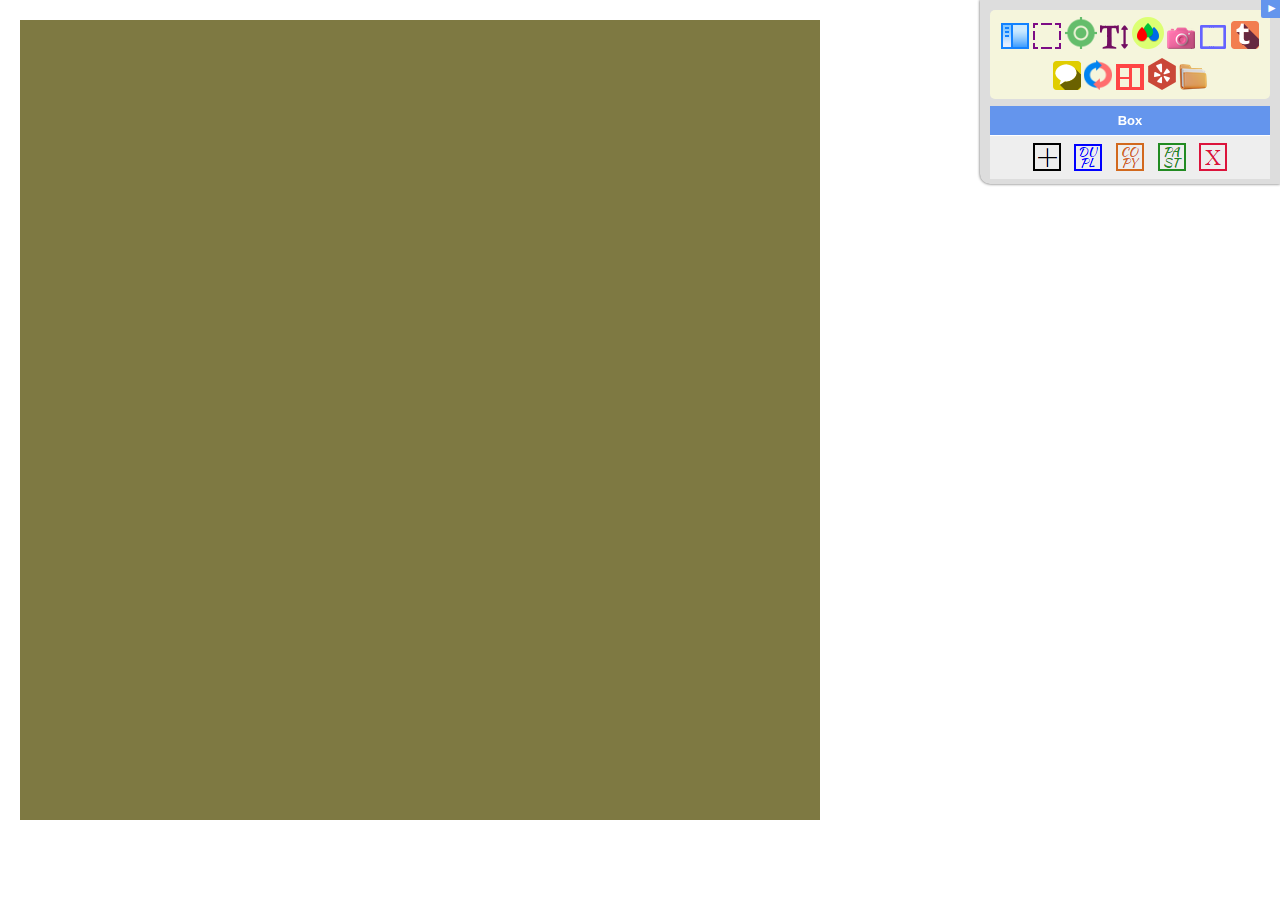
<file: dezyn.html>
<!doctype html>
<html>
	<head>
		<title>Design</title>
		<meta charset="utf-8">
		<link rel="stylesheet" href="includes/dezyn.css?v=20220801">
		<script src="includes/indexeddb.js?v=20220801"></script>
		<script src="includes/common.js?v=20220801"></script>
		<script src="includes/dezyn_layout.js?v=20220801"></script>
		<script src="includes/dezyn_formatting.js?v=20220801"></script>
		<style>
			@font-face {font-family:'editserifarabic';font-style:normal;font-weight:400;src:url(fonts/editserifarabic.ttf) format('truetype');}
			@font-face {font-family:'mehr';font-style:normal;font-weight:400;src:url(fonts/mehr.ttf) format('truetype');}
			@font-face {font-family:'nafeesnaskh';font-style:normal;font-weight:400;src:url(fonts/nafeesnaskh.ttf) format('truetype');}
			@font-face {font-family:'ptboldheading';font-style:normal;font-weight:400;src:url(fonts/ptboldheading.ttf) format('truetype');}
			@font-face {font-family:'uthmantahanaskh';font-style:normal;font-weight:400;src:url(fonts/uthmantahanaskh.ttf) format('truetype');}
			@font-face {font-family:'zafar';font-style:normal;font-weight:400;src:url(fonts/zafar.ttf) format('truetype');}
		</style>
	</head>
	<body>

		<div id="boxes_panel_toggle" onclick="boxesPanelToggle();">◫</div>
		<div id="boxes_panel">
			<ul>
				<li draggable="true" ondragover="dragOver(event)" ondragstart="dragStart(event)" ondragend="dragEnd(event)">hello</li>
				<li draggable="true" ondragover="dragOver(event)" ondragstart="dragStart(event)" ondragend="dragEnd(event)">hi</li>
				<li draggable="true" ondragover="dragOver(event)" ondragstart="dragStart(event)" ondragend="dragEnd(event)">hi</li>
			</ul>
		</div>

		<div id="container">
			<div id="wrapper" class="no_selection">
				<div id="wrapper_bg1"></div>
				<div id="wrapper_bg2"></div>
			</div>
		</div>

		
		<div id="dash_panel_toggle" onclick="dashPanelToggle();" title="Preview">►</div>

		<div id="dash_panel_wrapper">
			<div id="dash_panel">

				<header id="menu_icons">
					<img src="images/menu_icon_page.png" onclick="showSectionPanel('wrapper_section');" title="Page (Alt + p)">
					<img src="images/menu_icon_box.png" onclick="showSectionPanel('box_section');" title="Box (Alt + b)"> 
					<img src="images/menu_icon_size_position.png" onclick="showSectionPanel('size_section');" title="Size and Position (Alt + s)">
					<img src="images/menu_icon_font_spacing.png" onclick="showSectionPanel('font_section');" title="Font and Spacing (Alt + t)">
					<img src="images/menu_icon_color_gradient.png" onclick="showSectionPanel('color_section');" title="Color and Gradient (Alt + c)">
					<img src="images/menu_icon_background_image.png" onclick="showSectionPanel('art_section');" title="Image (Alt + i)">
					<img src="images/menu_icon_border.png" onclick="showSectionPanel('border_section');" title="Border (Alt + r)">
					<img src="images/menu_icon_text_shadow.png" onclick="showSectionPanel('text_shadow_section');" title="Text Shadow (Alt + x)">
					<img src="images/menu_icon_box_shadow.png" onclick="showSectionPanel('box_shadow_section');" title="Box Shadow (Alt + w)">
					<img src="images/menu_icon_transform.png" onclick="showSectionPanel('transform_section');" title="Transform (Alt + m)">
					<img src="images/menu_icon_layouts.png" onclick="showSectionPanel('layout_section');" title="Layouts (Alt + o)">
					<img src="images/menu_icon_shapes.png" onclick="showSectionPanel('shape_section');" title="Shapes (Alt + h)">
					<img src="images/menu_icon_files.png" onclick="showSectionPanel('utility_section');" title="File (Alt + u)"> 
				</header>

				<div id="box_section">
					<h4 id="box_heading" onclick="hideSectionPanel('box_section');">Box</h4>
					<img src="images/icon_box_add.png" onclick="addSection();" title="Add box (Ctrl + Alt + a)"> 
					<img src="images/icon_box_duplicate.png" onclick="duplicateSection();" title="Duplicate box (Ctrl + Alt + z)"> 
					<img src="images/icon_box_copy.png" onclick="copySection();" title="Copy box"> 
					<img src="images/icon_box_paste.png" onclick="pasteSection();" title="Paste box"> 
					<img src="images/icon_box_delete.png" onclick="removeSection();" title="Delete box"> 
				</div>

				<div id="utility_section">
					<h4 id="utility_heading" onclick="hideSectionPanel('utility_section');">File</h4>
					<table class="utility_table">
						<tr>
							<td>
								<span onclick="saveDezyn();" title="Save dezyn (Ctrl + f1)"><img id="save_dezyn" src="images/icon_save.png"> Save</span> 
								<select id="select_folders" onchange="saveDezyn();"></select> 
							</td>
						</tr>
						<tr>
							<td><span onclick="duplicateDezyn();" title="Duplicate dezyn"><img id="duplicate_dezyn" src="images/icon_duplicate.png"> Duplicate</span></td>
						</tr>
						<tr>
							<td><span onclick="deleteDezyn();" title="Delete dezyn"><img id="delete_dezyn" src="images/icon_delete.png"> Delete</span></td>
						</tr>
						<tr>
							<td><span onclick="window.print();" title="Print dezyn"><img src="images/icon_print.png"> Print</span></td>
						</tr>
						<tr>
							<td><a target="_blank" href="index.html" title="Folders"><img src="images/icon_folders.png"> Folders</span></td>
						</tr>
					</table>
				</div>


				<!-- page -->

				<div  id="wrapper_section">
					<h4 id="wrapper_heading" onclick="hideSectionPanel('wrapper_section');">Page</h4>
					<table class="section_table">
						<tr>
							<td>Width</td>
							<td>
								<input id="wrapper_width" type="number" onchange="styleWrapper();" value="800" step="50"> 
							</td>
						</tr>
						<tr>
							<td>Height</td>
							<td>
								<input id="wrapper_height" type="number" onchange="styleWrapper();" value="800" step="50"> 
							</td>
						</tr>
						<tr>
							<td>Background</td>
							<td>
								<input id="wrapper_background_color" type="color" onchange="styleWrapper();"> 
								<button onclick="setColorableElement('wrapper_background_color', 'wrapper', 'back');showPopupPanel('color_pallette');">🚥</button> 
								<button onclick="setRandomWrapperColor();styleWrapper();">↻</button>
								<button id="remove_wrapper_background_color" onclick="styleRemoveWrapperBackgroundColor();styleWrapper();">x</button> 
							</td>
						</tr>
						<tr>
							<td>Gradient</td>
							<td>
								<select id="wrapper_gradient_type" onchange="setWrapperGradientDirection();styleRemoveWrapperBackgroundColor();styleWrapper();">
									<option value="linear-gradient">linear</option>
									<option value="radial-gradient">radial</option>
								</select> 
								<select id="wrapper_gradient_direction" onchange="styleRemoveWrapperBackgroundColor();styleWrapper();">
									<optgroup label="Linear">
										<option>to top</option>
										<option>to bottom</option>
										<option>to right</option>
										<option>to left
										<option>to right top</option>
										<option>to left top</option>
										<option>to right bottom</option>
										<option>to left bottom</option>
									</optgroup>
									<optgroup label="Radial">
										<option>circle</option>
										<option>ellipse</option>
									</optgroup>
								</select><br>
								<input id="wrapper_gradient_color1" type="color" onchange="styleRemoveWrapperBackgroundColor();styleWrapper();" value="#F3D9D8"> 
								<input id="wrapper_gradient_color2" type="color" onchange="styleRemoveWrapperBackgroundColor();styleWrapper();" value="#F0DAFB"> 
								<input id="wrapper_gradient_color3" type="color" onchange="styleRemoveWrapperBackgroundColor();styleWrapper();" value="#CCF0FF"> 
								<input id="wrapper_gradient_color4" type="color" onchange="styleRemoveWrapperBackgroundColor();styleWrapper();" value="#E0FAE3"> 
								<button onclick="styleWrapperSameColor();styleRemoveWrapperBackgroundColor();styleWrapper();">Same</button><br>
							</td>
						</tr>
						<tr>
							<td>Image URLs</td>
							<td>
								<input id="wrapper_bg_image1" type="text" onchange="styleRemoveWrapperBackgroundColor();styleWrapper();"> 
								<button onclick="document.getElementById('browse_background_image1').click();">Browse</button>
								<button id="remove_wrapper_bg_image1" onclick="styleRemoveWrapperBackgroundImage1();" title="Remove">x</button>
								<input id="browse_background_image1" type="file" accept="image/*" onchange="styleBrowseImage('wrapper_bg_image1', 'browse_background_image1')" style="display:none;">
								<br>
								<select id="wrapper_bg1_position" onchange="styleWrapper();">
									<option>top</option>
									<option>bottom</option>
									<option>left</option>
									<option>right</option>
								</select>
								<br>
								<input id="wrapper_bg_image2" type="text" onchange="styleRemoveWrapperBackgroundColor();styleWrapper();">
								<button onclick="document.getElementById('browse_background_image2').click();">Browse</button>
								<button id="remove_wrapper_bg_image2" onclick="styleRemoveWrapperBackgroundImage2();" title="Remove">x</button>
								<input id="browse_background_image2" type="file" accept="image/*" onchange="styleBrowseImage('wrapper_bg_image2', 'browse_background_image2')" style="display:none;">
								<br>
								<select id="wrapper_bg2_position" onchange="styleWrapper();">
									<option>top</option>
									<option>bottom</option>
									<option>left</option>
									<option>right</option>
								</select> 
							</td>
						</tr>
						<tr>
							<td>Border</td>
							<td>
								<input id="wrapper_border_width" type="number" onchange="styleWrapper();" value="0" step="1">
								<select id="wrapper_border_style" onchange="styleWrapper();">
									<option>solid</option>
									<option>dashed</option>
									<option>dotted</option>
								</select>
								<input id="wrapper_border_color" type="color" onchange="styleWrapper();" value="#000000">
								<button onclick="setColorableElement('wrapper_border_color', 'wrapper', 'border');showPopupPanel('color_pallette');">🚥</button>
							</td>
						</tr>
						<tr>
							<td>Radius</td>
							<td>
								<input id="wrapper_border_radius1" type="number" onchange="styleWrapper();" title="Top left radius">
								<input id="wrapper_border_radius2" type="number" onchange="styleWrapper();" title="Top right radius"><br>
								<input id="wrapper_border_radius3" type="number" onchange="styleWrapper();" title="Bottom left radius">
								<input id="wrapper_border_radius4" type="number" onchange="styleWrapper();" title="Bottom right radius">
							</td>
						</tr>
					</table>
				</div>


				<!-- boxes -->
				<div id="size_section">
					<h4 id="size_heading" onclick="hideSectionPanel('size_section');">Size and Position</h4>
					<table class="section_table">
						<tr>
							<td>Size</td>
							<td>
								Width <input id="width" type="number" onchange="styleWidth(this);" step="10.0"> 
								Height <input id="height" type="number" onchange="styleHeight(this);" step="10.0"> 
							</td>
						</tr>
						<tr>
							<td>Position</td>
							<td>
								Left <input id="left" type="number" onchange="styleLeft(this);" step="10.0"> 
								Top <input id="top" type="number" onchange="styleTop(this);" step="10.0"> 
							</td>
						</tr>
						<tr>
							<td>Resize</td>
							<td>
								<img src="images/resize_full_width.png" id="resize_full_width" onclick="styleResizeFullWidth();" title="Full Width"> 
								<img src="images/resize_full_height.png" id="resize_full_height" onclick="styleResizeFullHeight();" title="Full Height"> 
								<img src="images/resize_half_width.png" id="resize_half_width" onclick="styleResizeHalfWidth();" title="Half Width"> 
								<img src="images/resize_half_height.png" id="resize_half_height" onclick="styleResizeHalfHeight();" title="Half Height"> 
								<img src="images/resize_quarter.png" id="resize_quarter" onclick="styleResizeQuarter();" title="Quarter"> 
							</td>
						</tr>
						<tr>
							<td>Align</td>
							<td>
								<img src="images/align_top_left.png" id="align_top_left" onclick="styleAlignTopLeft();" title="Top Left">
								<img src="images/align_top_right.png" id="align_top_right" onclick="styleAlignTopRight();" title="Top Right"> 
								<img src="images/align_bottom_left.png" id="align_bottom_left" onclick="styleAlignBottomLeft();" title="Bottom Left">
								<img src="images/align_bottom_right.png" id="align_bottom_right" onclick="styleAlignBottomRight();" title="Bottom Right">

								<img src="images/align_top_center.png" id="align_top_center" onclick="styleAlignTopCenter();" title="Top Center">
								<img src="images/align_bottom_center.png" id="align_bottom_center" onclick="styleAlignBottomCenter();" title="Bottom Center">
								<img src="images/align_left_center.png" id="align_left_center" onclick="styleAlignLeftCenter();" title="Left Center">
								<img src="images/align_right_center.png" id="align_right_center" onclick="styleAlignRightCenter();" title="Right Center">

								<img src="images/align_center_center.png" id="align_center_center" onclick="styleAlignCenterCenter();" title="Center Center"><br>

								<img src="images/align_h_left.png" id="align_h_left" onclick="styleAlignHLeft();" title="Left"> 
								<img src="images/align_h_center.png" id="align_h_center" onclick="styleAlignHCenter();" title="Center"> 
								<img src="images/align_h_right.png" id="align_h_right" onclick="styleAlignHRight();" title="Right"> 
								<img src="images/align_v_top.png" id="align_v_top" onclick="styleAlignVTop();" title="Top"> 
								<img src="images/align_v_center.png" id="align_v_center" onclick="styleAlignVCenter();" title="Center"> 
								<img src="images/align_v_bottom.png" id="align_v_bottom" onclick="styleAlignVBottom();" title="Bottom">

							</td>
						</tr>
						<tr>
							<td>Layer order</td>
							<td>
								<input id="z_index" type="number" onchange="setZIndex(this);"> 
							</td>
						</tr>
					</table>
				</div>

				<div id="layout_section">
					<h4 id="layout_heading" onclick="hideSectionPanel('layout_section');">Layouts</h4>
					<table class="section_table">
						<tr>
							<td>Layouts</td>
							<td>
								<img src="images/layouts/layout1.png" title="Layout 1" onclick="styleLayout('4|4|28|28, 36|4|28|28, 68|4|28|28, 4|36|28|28, 36|36|28|28, 68|36|28|28, 4|68|28|28, 36|68|28|28, 68|68|28|28');">
								<img src="images/layouts/layout34.png" title="Layout 34" onclick="styleLayout('4|4|92|18, 4|26|92|18, 4|48|15|48, 23|48|15|48, 42|48|16|48, 62|48|15|48, 81|48|15|48');">
								<img src="images/layouts/layout33.png" title="Layout 33" onclick="styleLayout('4|4|92|22, 4|30|15|66, 23|30|15|66, 42|30|16|66, 62|30|15|66, 81|30|15|66');">
								<img src="images/layouts/layout5.png" title="Layout 5" onclick="styleLayout('4|4|28|44, 36|4|28|44, 68|4|28|44, 4|52|28|44, 36|52|28|44, 68|52|28|44');">
								<img src="images/layouts/layout16.png" title="Layout 16" onclick="styleLayout('4|4|44|28, 4|36|44|28, 4|68|44|28, 52|4|44|28, 52|36|44|28, 52|68|44|28');">
								<img src="images/layouts/layout3.png" title="Layout 3" onclick="styleLayout('4|4|28|28, 36|4|28|28, 68|4|28|28, 4|36|28|60, 36|36|28|60, 68|36|28|60');">
								<img src="images/layouts/layout4.png" title="Layout 4" onclick="styleLayout('4|4|28|28, 36|4|28|28, 68|4|28|92, 4|36|60|28, 4|68|28|28, 36|68|28|28');">
								<img src="images/layouts/layout10.png" title="Layout 10" onclick="styleLayout('4|4|28|28, 36|4|60|60, 4|36|28|28, 4|68|28|28, 36|68|28|28, 68|68|28|28');">
								<img src="images/layouts/layout12.png" title="Layout 12" onclick="styleLayout('4|4|28|28, 36|4|60|28, 4|36|28|28, 36|36|60|28, 4|68|28|28, 36|68|60|28');">
								<img src="images/layouts/layout13.png" title="Layout 13" onclick="styleLayout('4|4|28|28, 36|4|28|28, 68|4|28|28, 4|36|60|60, 68|36|28|28, 68|68|28|28');">
								<img src="images/layouts/layout20.png" title="Layout 20" onclick="styleLayout('4|4|28|28, 36|4|28|60, 68|4|28|28, 4|36|28|28, 68|36|28|28, 4|68|92|28');">
								<img src="images/layouts/layout24.png" title="Layout 24" onclick="styleLayout('4|4|20|44, 28|4|20|44, 52|4|20|44, 76|4|20|44, 4|52|44|44, 52|52|44|44');">
								<img src="images/layouts/layout51.png" title="Layout 51" onclick="styleLayout('4|4|15|92, 23|4|15|92, 42|4|16|92, 62|4|15|92, 81|4|15|92');">							
								<img src="images/layouts/layout52.png" title="Layout 52" onclick="styleLayout('4|4|92|15, 4|23|92|15, 4|42|92|16, 4|62|92|15, 4|81|92|15');">							
								<img src="images/layouts/layout18.png" title="Layout 18" onclick="styleLayout('4|4|28|44, 36|4|28|44, 68|4|28|92, 4|52|28|44, 36|52|28|44');">
								<img src="images/layouts/layout14.png" title="Layout 14" onclick="styleLayout('4|4|92|28, 4|36|44|28, 4|68|44|28, 52|36|44|28, 52|68|44|28');">
								<img src="images/layouts/layout32.png" title="Layout 32" onclick="styleLayout('4|4|92|18, 4|26|28|48, 36|26|28|48, 68|26|28|48, 4|78|92|18');">
								<img src="images/layouts/layout22.png" title="Layout 22" onclick="styleLayout('4|4|28|60, 36|4|28|92, 68|4|28|60, 4|68|28|28, 68|68|28|28');">
								<img src="images/layouts/layout23.png" title="Layout 23" onclick="styleLayout('4|4|20|44, 28|4|20|44, 52|4|20|44, 76|4|20|44, 4|52|92|44');">

								<img src="images/layouts/layout53.png" title="Layout 53" onclick="styleLayout('4|4|20|92, 28|4|20|92, 52|4|20|92, 76|4|20|92');">
								<img src="images/layouts/layout54.png" title="Layout 54" onclick="styleLayout('4|4|92|20, 4|28|92|20, 4|52|92|20, 4|76|92|20');">

								<img src="images/layouts/layout46.png" title="Layout 46" onclick="styleLayout('4|4|44|44, 52|4|44|44, 4|52|44|44, 52|52|44|44');">
								<img src="images/layouts/layout17.png" title="Layout 17" onclick="styleLayout('4|4|58|44, 66|4|30|44, 4|52|30|44, 38|52|58|44');">
								<img src="images/layouts/layout6.png" title="Layout 6" onclick="styleLayout('4|4|44|26, 4|35|44|61, 52|4|44|60, 52|69|44|27');">
								<img src="images/layouts/layout21.png" title="Layout 21" onclick="styleLayout('4|4|60|60, 68|4|28|60, 4|68|60|28, 68|68|28|28');">
								<img src="images/layouts/layout31.png" title="Layout 31" onclick="styleLayout('4|4|28|60, 36|4|28|60, 68|4|28|60, 4|68|92|28');">
								<img src="images/layouts/layout36.png" title="Layout 36" onclick="styleLayout('4|36|28|60, 36|36|28|60, 68|36|28|60, 4|4|92|28');">
								<img src="images/layouts/layout7.png" title="Layout 7" onclick="styleLayout('4|4|28|44, 4|52|28|44, 36|4|28|92, 68|4|28|92');">
								<img src="images/layouts/layout38.png" title="Layout 38" onclick="styleLayout('4|4|28|92, 36|4|28|44, 36|52|28|44, 68|4|28|92');">
								<img src="images/layouts/layout39.png" title="Layout 39" onclick="styleLayout('4|4|28|92, 36|4|28|92, 68|4|28|44, 68|52|28|44');">
								<img src="images/layouts/layout19.png" title="Layout 19" onclick="styleLayout('4|4|28|44, 36|4|28|44, 68|4|28|92, 4|52|60|44');">
								<img src="images/layouts/layout40.png" title="Layout 40" onclick="styleLayout('4|4|60|44, 4|52|28|44, 36|52|28|44, 68|4|28|92');">
								<img src="images/layouts/layout41.png" title="Layout 41" onclick="styleLayout('4|4|28|92, 36|4|28|44, 68|4|28|44, 36|52|60|44');">
								<img src="images/layouts/layout42.png" title="Layout 42" onclick="styleLayout('4|4|28|92, 36|4|60|44, 36|52|28|44, 68|52|28|44');">
								<img src="images/layouts/layout15.png" title="Layout 15" onclick="styleLayout('4|4|92|28, 4|36|44|28, 4|68|44|28, 52|36|44|60');">
								<img src="images/layouts/layout44.png" title="Layout 44" onclick="styleLayout('4|4|44|28, 4|36|44|28, 52|4|44|60, 4|68|92|28');">
								<img src="images/layouts/layout45.png" title="Layout 45" onclick="styleLayout('4|4|44|60, 52|4|44|28, 52|36|44|28, 4|68|92|28');">
								<img src="images/layouts/layout2.png" title="Layout 2" onclick="styleLayout('4|4|28|28, 4|36|28|28, 4|68|28|28, 36|4|60|92');">
								<img src="images/layouts/layout8.png" title="Layout 8" onclick="styleLayout('4|4|28|28, 36|4|28|28, 68|4|28|28, 4|36|92|60');">
								<img src="images/layouts/layout37.png" title="Layout 37" onclick="styleLayout('4|4|60|92, 68|4|28|28, 68|36|28|28, 68|68|28|28');">
								<img src="images/layouts/layout9.png" title="Layout 9" onclick="styleLayout('4|4|92|60, 4|68|28|28, 36|68|28|28, 68|68|28|28');">

								<img src="images/layouts/layout49.png" title="Layout 49" onclick="styleLayout('4|4|28|92, 36|4|28|92, 68|4|28|92');">
								<img src="images/layouts/layout50.png" title="Layout 50" onclick="styleLayout('4|4|92|28, 4|36|92|28, 4|68|92|28');">

								<img src="images/layouts/layout11.png" title="Layout 11" onclick="styleLayout('4|4|30|44, 38|4|58|44, 4|52|92|44');">
								<img src="images/layouts/layout25.png" title="Layout 25" onclick="styleLayout('4|4|92|28, 4|36|28|60, 36|36|60|60');">
								<img src="images/layouts/layout47.png" title="Layout 47" onclick="styleLayout('4|4|44|92, 52|4|44|44, 52|52|44|44');">
								<img src="images/layouts/layout48.png" title="Layout 48" onclick="styleLayout('4|4|44|44, 4|52|44|44, 52|4|44|92');">
								<img src="images/layouts/layout30.png" title="Layout 30" onclick="styleLayout('4|4|44|92, 52|4|44|92');">
								<img src="images/layouts/layout35.png" title="Layout 35" onclick="styleLayout('4|4|92|44, 4|52|92|44');">
								<img src="images/layouts/layout26.png" title="Layout 26" onclick="styleLayout('4|4|92|28, 4|36|92|60');">
								<img src="images/layouts/layout28.png" title="Layout 28" onclick="styleLayout('4|4|92|60, 4|68|92|28');">
								<img src="images/layouts/layout27.png" title="Layout 27" onclick="styleLayout('4|4|28|92, 36|4|60|92');">
								<img src="images/layouts/layout29.png" title="Layout 29" onclick="styleLayout('4|4|60|92, 68|4|28|92');">
								<img src="images/layouts/layout43.png" title="Layout 43" onclick="styleLayout('4|4|92|92');">

							</td>
						</tr>
						<tr>
							<td>Gap</td>
							<td>
								<select id="layout_gutter">
									<option>no</option>
									<option selected="selected">min</option>
									<option>max</option>
								</select>
							</td>
						</tr>
					</table>
				</div>			

				<div id="shape_section">
					<h4 id="shape_heading" onclick="hideSectionPanel('shape_section');">Shapes</h4>
					<table class="section_table">
						<tr>
							<td style="display:none;">Shapes</td>
							<td colspan="2">
								<span onclick="setShape('');"><img loading="lazy" src="images/shapes/shape0.png"></span> 
								<span onclick="setShape('polygon(40% 0%, 40% 20%, 100% 20%, 100% 80%, 40% 80%, 40% 100%, 0% 50%)');"><img loading="lazy" src="images/shapes/shape1.png"></span> 
								<span onclick="setShape('polygon(0% 20%, 60% 20%, 60% 0%, 100% 50%, 60% 100%, 60% 80%, 0% 80%)');"><img loading="lazy" src="images/shapes/shape2.png"></span> 
								<span onclick="setShape('polygon(20% 0%, 80% 0%, 100% 20%, 100% 80%, 80% 100%, 20% 100%, 0% 80%, 0% 20%)');"><img loading="lazy" src="images/shapes/shape3.png"></span> 
								<span onclick="setShape('polygon(100% 0%, 75% 50%, 100% 100%, 25% 100%, 0% 50%, 25% 0%)');"><img loading="lazy" src="images/shapes/shape4.png"></span> 
								<span onclick="setShape('polygon(75% 0%, 100% 50%, 75% 100%, 0% 100%, 25% 50%, 0% 0%)');"><img loading="lazy" src="images/shapes/shape5.png"></span> 
								<span onclick="setShape('ellipse(98% 50% at 1% 50%)');"><img loading="lazy" src="images/shapes/shape6.png"></span> 
								<span onclick="setShape('ellipse(98% 50% at 99% 50%)');"><img loading="lazy" src="images/shapes/shape7.png"></span> 
								<span onclick="setShape('ellipse(50% 99% at 50% 0%)');"><img loading="lazy" src="images/shapes/shape8.png"></span> 
								<span onclick="setShape('ellipse(50% 99% at 50% 100%)');"><img loading="lazy" src="images/shapes/shape9.png"></span> 
								<span onclick="setShape('polygon(0px 0px, 0% 20%, 80% 100%, 100% 100%, 100% 80%, 20% 0px)');"><img loading="lazy" src="images/shapes/shape10.png"></span> 
								<span onclick="setShape('polygon(0px 80%, 0px 100%, 20% 100%, 100% 20%, 100% 0px, 80% 0%)');"><img loading="lazy" src="images/shapes/shape11.png"></span> 
								<span onclick="setShape('polygon(100% 0px, 35% 75%, 100% 100%, 0px 100%, 0px 0px)');"><img loading="lazy" src="images/shapes/shape12.png"></span> 
								<span onclick="setShape('polygon(0px 0px, 65% 75%, 0px 100%, 100% 100%, 100% 0px)');"><img loading="lazy" src="images/shapes/shape13.png"></span> 
								<span onclick="setShape('polygon(50% 0%, 80% 10%, 100% 35%, 100% 70%, 80% 90%, 50% 100%, 20% 90%, 0% 70%, 0% 35%, 20% 10%)');"><img loading="lazy" src="images/shapes/shape14.png"></span> 
								<span onclick="setShape('polygon(50% 0px, 100% 100%, 0px 100%, 0px 0px)');"><img loading="lazy" src="images/shapes/shape15.png"></span> 
								<span onclick="setShape('polygon(100% 0px, 100% 100%, 0px 100%, 50% 0px)');"><img loading="lazy" src="images/shapes/shape16.png"></span> 
								<span onclick="setShape('ellipse(25% 40% at 50% 50%)');"><img loading="lazy" src="images/shapes/shape17.png"></span> 
								<span onclick="setShape('polygon(0% 0%, 0% 100%, 25% 100%, 25% 25%, 75% 25%, 75% 75%, 25% 75%, 25% 100%, 100% 100%, 100% 0%)');"><img loading="lazy" src="images/shapes/shape18.png"></span> 
								<span onclick="setShape('polygon(50% 0%, 90% 20%, 100% 60%, 75% 100%, 25% 100%, 0% 60%, 10% 20%)');"><img loading="lazy" src="images/shapes/shape19.png"></span> 
								<span onclick="setShape('polygon(25% 0%, 75% 0%, 100% 50%, 75% 100%, 25% 100%, 0% 50%)');"><img loading="lazy" src="images/shapes/shape20.png"></span> 
								<span onclick="setShape('polygon(50% 0%,70% 15%,70% 2%,90% 2%,90% 30%,100% 40%,100% 100%,65% 100%,65% 65%,35% 65%,35% 100%,0% 100%,0% 40%)');"><img loading="lazy" src="images/shapes/shape21.png"></span> 
								<span onclick="setShape('polygon(25% 0%,70% 0%,40% 35%,95% 35%,20% 100%,40% 55%,0% 55%)');"><img loading="lazy" src="images/shapes/shape22.png"></span> 
								<span onclick="setShape('polygon(5% 5%, 100% 0%, 100% 75%, 75% 75%, 75% 100%, 50% 75%, 0% 75%)');"><img loading="lazy" src="images/shapes/shape23.png"></span> 
								<span onclick="setShape('polygon(50% 0%, 83% 12%, 100% 43%, 94% 78%, 68% 100%, 32% 100%, 6% 78%, 0% 43%, 17% 12%)');"><img loading="lazy" src="images/shapes/shape24.png"></span> 
								<span onclick="setShape('polygon(30% 0%, 70% 0%, 100% 30%, 100% 70%, 70% 100%, 30% 100%, 0% 70%, 0% 30%)');"><img loading="lazy" src="images/shapes/shape25.png"></span> 
								<span onclick="setShape('polygon(25% 0%, 100% 0%, 75% 100%, 0% 100%)');"><img loading="lazy" src="images/shapes/shape26.png"></span> 
								<span onclick="setShape('polygon(50% 0%, 100% 38%, 82% 100%, 18% 100%, 0% 38%)');"><img loading="lazy" src="images/shapes/shape27.png"></span> 
								<span onclick="setShape('polygon(25% 0%, 100% 0%, 100% 100%, 25% 100%, 0% 50%)');"><img loading="lazy" src="images/shapes/shape28.png"></span> 
								<span onclick="setShape('polygon(0% 0%, 75% 0%, 100% 50%, 75% 100%, 0% 100%)');"><img loading="lazy" src="images/shapes/shape29.png"></span> 
								<span onclick="setShape('polygon(0% 15%, 15% 15%, 15% 0%, 85% 0%, 85% 15%, 100% 15%, 100% 85%, 85% 85%, 85% 100%, 15% 100%, 15% 85%, 0% 85%)');"><img loading="lazy" src="images/shapes/shape30.png"></span> 
								<span onclick="setShape('polygon(50% 0%, 100% 50%, 50% 100%, 0% 50%)');"><img loading="lazy" src="images/shapes/shape31.png"></span> 
								<span onclick="setShape('polygon(50% 0%, 61% 35%, 98% 35%, 68% 57%, 79% 91%, 50% 70%, 21% 91%, 32% 57%, 2% 35%, 39% 35%)');"><img loading="lazy" src="images/shapes/shape32.png"></span> 
								<span onclick="setShape('polygon(50% 0%, 80% 10%, 100% 35%, 100% 70%, 80% 90%, 50% 100%, 20% 90%, 0% 70%, 0% 35%, 20% 10%)');"><img loading="lazy" src="images/shapes/shape33.png"></span> 
								<span onclick="setShape('polygon(0px 100%, 100% 0px, 0px 0px)');"><img loading="lazy" src="images/shapes/shape34.png"></span> 
								<span onclick="setShape('polygon(100% 100%, 100% 0px, 0px 0px)');"><img loading="lazy" src="images/shapes/shape35.png"></span> 
								<span onclick="setShape('polygon(100% 100%, 0px 0px, 0px 100%)');"><img loading="lazy" src="images/shapes/shape36.png"></span> 
								<span onclick="setShape('polygon(100% 0px, 0px 100%, 100% 100%)');"><img loading="lazy" src="images/shapes/shape37.png"></span> 
								<span onclick="setShape('polygon(0px 0px, 0px 100%, 100% 50%)');"><img loading="lazy" src="images/shapes/shape38.png"></span> 
								<span onclick="setShape('polygon(0px 50%, 100% 100%, 100% 0px)');"><img loading="lazy" src="images/shapes/shape39.png"></span> 
								<span onclick="setShape('polygon(100% 0px, 0px 0px, 50% 100%)');"><img loading="lazy" src="images/shapes/shape40.png"></span> 
								<span onclick="setShape('polygon(50% 0%, 0% 100%, 100% 100%)');"><img loading="lazy" src="images/shapes/shape41.png"></span> 
								<span onclick="setShape('polygon(20% 0%, 80% 0%, 100% 100%, 0% 100%)');"><img loading="lazy" src="images/shapes/shape42.png"></span> 
								<span onclick="setShape('polygon(0 0, 100% 0, 80% 100%, 20% 100%)');"><img loading="lazy" src="images/shapes/shape43.png"></span> 
								<span onclick="setShape('polygon(0 0, 100% 50%, 100% 100%, 0 50%)');"><img loading="lazy" src="images/shapes/shape44.png"></span> 
								<span onclick="setShape('polygon(0 50%, 100% 0, 100% 50%, 0 100%)');"><img loading="lazy" src="images/shapes/shape45.png"></span> 
								<span onclick="setShape('polygon(50% 100%, 0 0, 50% 0, 100% 100%)');"><img loading="lazy" src="images/shapes/shape46.png"></span> 
								<span onclick="setShape('polygon(0 100%, 50% 0, 100% 0, 50% 100%)');"><img loading="lazy" src="images/shapes/shape47.png"></span> 
								<span onclick="setShape('polygon(20% 100%, 4% 0, 0 0, 0 100%, 100% 100%, 100% 0, 32% 0, 48% 100%)');"><img loading="lazy" src="images/shapes/shape48.png"></span> 
								<span onclick="setShape('polygon(0 20%, 0 45%, 100% 35%, 100% 100%, 50% 100%, 0 100%, 0 0, 100% 0, 100% 10%)');"><img loading="lazy" src="images/shapes/shape49.png"></span> 
								<span onclick="setShape('polygon(100% 0, 0 0, 80% 100%)');"><img loading="lazy" src="images/shapes/shape50.png"></span> 
								<span onclick="setShape('polygon(100% 0, 0 0, 20% 100%)');"><img loading="lazy" src="images/shapes/shape51.png"></span> 
								<span onclick="setShape('polygon(100% 0, 100% 100%, 50% 75%, 0 100%, 0 0)');"><img loading="lazy" src="images/shapes/shape52.png"></span> 
								<span onclick="setShape('polygon(50% 25%, 100% 0, 100% 100%, 0 100%, 0 0)');"><img loading="lazy" src="images/shapes/shape53.png"></span> 
								<span onclick="setShape('polygon(50% 20%, 100% 0, 100% 100%, 50% 80%, 0 100%, 0 0)');"><img loading="lazy" src="images/shapes/shape54.png"></span> 
								
							</td>
						</tr>
						<tr>
							<td>Clip path</td>
							<td><input id="clip_path" type="text" onchange="styleClipPath(this);" placeholder="ellipse(25% 40% at 50% 50%)" style="width:100%;max-width:100%;"></td>
						</tr>
					</table>
					<p class="tip_note">Note: border and box-shadow features can not be used with shapes. Also set background color of the box first to see the effect.</p>
				</div>

				<div id="font_section">
					<h4 id="font_heading" onclick="hideSectionPanel('font_section');">Font and Spacing</h4>
					<table class="section_table">
						<tr>
							<td>Direction</td>
							<td>
								<select id="direction" onchange="styleDirection(this);">
									<option value="ltr">left to right</option>
									<option value="rtl">right to left</option>
								</select> 
							</td>
						</tr>
						<tr>
							<td>Alignment</td>
							<td>
								<select id="text_align" onchange="styleTextAlign(this);">
									<option>left</option>
									<option>center</option>
									<option>right</option>
									<option>justify</option>
								</select>
							</td>
						</tr>
						<tr>
							<td>Font</td>
							<td>
								<select id="font_family" onchange="styleFontFamily(this);">
									<optgroup id="google_fonts" label="Google fonts"></optgroup>
									<optgroup id="installed_fonts" label="Installed fonts"></optgroup>
									<optgroup id="included_fonts" label="Included fonts">
										<option value="editserifarabic">Edit Serif Arabic Regular</option>
										<option value="mehr">Mehr Nastaleeq</option>
										<option value="nafeesnaskh">Nafees Naskh</option>
										<option value="ptboldheading">PT Bold Heading</option>
										<option value="uthmantahanaskh">Uthman Taha Naskh</option>
										<option value="zafar">Zafar</option>
									</optgroup>
								</select> 
							</td>
						</tr>
						<tr>
							<td>Font size</td>
							<td>
								<input id="font_size" type="number" onchange="styleFontSize(this);" step="1" min="5" max="500">
							</td>
						</tr>
						<tr>
							<td>Spacing</td>
							<td>
								<input id="line_height" type="number" onchange="styleLineHeight(this);" step="1" min="5" max="300"> Lines<br>
								<input id="text_indent" type="number" onchange="styleTextIndent(this);" step="1"> Indent<br>
								<input id="word_spacing" type="number" onchange="styleWordSpacing(this);" step="1"> Words<br>
								<input id="letter_spacing" type="number" onchange="styleLetterSpacing(this);" step="1"> Letters<br>
							</td>
						</tr>
						<tr>
							<td>Padding</td>
							<td>
								Top <input id="padding_top" type="number" onchange="stylePaddingTop(this);" step="2">  
								Bottom <input id="padding_bottom" type="number" onchange="stylePaddingBottom(this);" step="2"><br>
								Left <input id="padding_left" type="number" onchange="stylePaddingLeft(this);" step="2">  
								Right <input id="padding_right" type="number" onchange="stylePaddingRight(this);" step="2"><br>
							</td>
						</tr>
						<tr>
							<td>Columns</td>
							<td>
								<input id="column_count" type="number" onchange="styleColumnCount(this);" step="1"> 
								Gap <input id="column_gap" type="number" onchange="styleColumnGap(this);" step="10"> 
							</td>
						</tr>
					</table>
				</div>

				<div id="color_section">
					<h4 id="color_heading" onclick="hideSectionPanel('color_section');">Color and Gradient</h4>
					<table class="section_table">
						<tr>
							<td>Text</td>
							<td>
								<input id="color" type="color" onchange="styleColor(this);"> 
								<button onclick="setColorableElement('color', selected_section.id, 'color');showPopupPanel('color_pallette');">🚥</button>
								<button onclick="styleRandomTextColor();">↻</button> 
							</td>
						</tr>
						<tr>
							<td>Background color</td>
							<td>
								<input id="background_color" type="color" onchange="styleBackgroundColor(this);"> 
								<button onclick="setColorableElement('background_color', selected_section.id, 'back');showPopupPanel('color_pallette');">🚥</button> 
								<button onclick="styleRandomBackgroundColor();">↻</button> 
								<button id="remove_background_color" onclick="styleRemoveBackgroundColor();">x</button> 
							</td>
						</tr>
						<tr>
							<td>Background gradient</td>
							<td>
								<input id="gradient_color1" type="color" onchange="styleBackgroundImage();"> 
								<input id="gradient_color2" type="color" onchange="styleBackgroundImage();"> 
								<input id="gradient_color3" type="color" onchange="styleBackgroundImage();"> 
								<input id="gradient_color4" type="color" onchange="styleBackgroundImage();"> 
								<button onclick="styleBackgroundImageSameColor();styleBackgroundImage();">Same</button>
								<button id="remove_background" onclick="styleRemoveBackgroundImage();">x</button><br>
								<input id="gradient_alpha1" type="checkbox" onchange="styleBackgroundImage();" checked>
								<input id="gradient_alpha2" type="checkbox" onchange="styleBackgroundImage();" checked> 
								<input id="gradient_alpha3" type="checkbox" onchange="styleBackgroundImage();" checked> 
								<input id="gradient_alpha4" type="checkbox" onchange="styleBackgroundImage();" checked><br>

								<select id="gradient_type" onchange="setGradientDirection();styleBackgroundImage();">
									<option value="linear-gradient">linear</option>
									<option value="radial-gradient">radial</option>
									<option value="conic-gradient">conic</option>
								</select> 
								<select id="gradient_direction" onchange="styleBackgroundImage();">
									<optgroup label="Linear">
										<option>to top</option>
										<option>to bottom</option>
										<option>to right</option>
										<option>to left
										<option>to right top</option>
										<option>to left top</option>
										<option>to right bottom</option>
										<option>to left bottom</option>
									</optgroup>
									<optgroup label="Radial">
										<option>circle</option>
										<option>ellipse</option>
									</optgroup>
								</select> 
							</td>
						</tr>
						<tr>
							<td>Transparency</td>
							<td><input id="opacity" type="range" onchange="styleOpacity(this);" min="0.1" max="1" step="0.01" value="1"></td>
						</tr>
					</table>	
				</div>		

				<div id="art_section">
					<h4 id="art_heading" onclick="hideSectionPanel('art_section');">Background Image</h4>
					<table class="section_table">
						<tr>
							<td>Image URL</td>
							<td>
								<input id="background_image" type="text" onchange="styleBackgroundImage();"> 
								<button onclick="document.getElementById('browse_image').click();">Browse</button>
								<input id="browse_image" type="file" accept="image/*" onchange="styleBrowseImage('background_image', 'browse_image')"
									style="display:none;">
								<button id="remove_background_image" onclick="styleRemoveBackgroundImage();" title="Remove Background Image">x</button>
							</td>
						</tr>
						<tr>
							<td>Repeat</td>
							<td>
								<input id="background_image_repeat" type="checkbox" onchange="styleBackgroundImage();">
							</td>
						</tr>
						<tr>
							<td>Size</td>
							<td>
								<select id="background_size" onchange="styleBackgroundImage();">
									<option>auto</option>
									<option>cover</option>
									<option>contain</option>
									<option value="100% 100%" selected>stretch</option>
								</select>
							</td>
						</tr>
						<tr>
							<td>Position X</td>
							<td>
								<select id="background_position_x" onchange="styleBackgroundImage();">
									<option value="0%">left</option>
									<option value="50%" selected>center</option>
									<option value="100%">right</option>
								</select>
							</td>
						</tr>
						<tr>
							<td>Position Y</td>
							<td>
								<select id="background_position_y" onchange="styleBackgroundImage();">
									<option value="0%">top</option>
									<option value="50%"selected>center</option>
									<option value="100%">bottom</option>
								</select>
							</td>
						</tr>
						<tr>
							<td>Clip text</td>
							<td>
								<button onclick="styleClipText();">Set</button> 
								<button onclick="styleRemoveClipText();">Remove</button> 
							</td>
						</tr>

						<!--
						<tr>
							<td>Art</td>
							<td>
								<img src="images/icon_art.png" onclick="showPopupPanel('graphics_panel');">
							</td>
						</tr>
						-->
					</table>
				</div>

				<div id="border_section">
					<h4 id="border_heading" onclick="hideSectionPanel('border_section');">Border</h4>
					<table class="section_table">
						<tr>
							<td>Style</td>
							<td>
								<input id="border_width" type="number" onchange="styleBorderWidth(this);" step="1">
								<select id="border_style" onchange="styleBorderStyle(this);">
									<option>solid</option>
									<option>dashed</option>
									<option>dotted</option>
								</select>
								<input id="border_color" type="color" onchange="styleBorderColor(this);">
								<button onclick="setColorableElement('border_color', selected_section.id, 'border');showPopupPanel('color_pallette');">🚥</button> 
								<button id="remove_border" onclick="styleRemoveBorder();" title="Remove Border">x</button>
							</td>
						</tr>
						<tr>
							<td>Radius</td>
							<td>
								<input id="border_radius1" type="number" onchange="styleBorderRadius1(this);" title="Top left radius"> 
								<input id="border_radius2" type="number" onchange="styleBorderRadius2(this);" title="Top right radius"><br>
								<input id="border_radius3" type="number" onchange="styleBorderRadius3(this);" title="Bottom left radius">
								<input id="border_radius4" type="number" onchange="styleBorderRadius4(this);" title="Bottom right radius">
							</td>
						</tr>
					</table>
				</div>

				<div id="text_shadow_section">
					<h4 id="text_shadow_heading" onclick="hideSectionPanel('text_shadow_section');">Text Shadow</h4>
					<table class="section_table">
						<tr>
							<td>Text shadow</td>
							<td>
								H <input id="text_shadow_h" type="number" onchange="styleTextShadow();" step="1">
								V <input id="text_shadow_y" type="number" onchange="styleTextShadow();" step="1"> 
								<input id="text_shadow_color" type="color" onchange="styleTextShadow();"> 
								<button onclick="setColorableElement('text_shadow_color', selected_section.id, 'textshadow');showPopupPanel('color_pallette');">🚥</button> 
								<button id="remove_text_shadow" onclick="styleRemoveTextShadow();" title="Remove Text Shadow">x</button>
								<br>
								Blur <input id="text_shadow_blur" type="number" onchange="styleTextShadow();" step="1"> 
								Count <input id="text_shadow_count" type="number" onchange="styleTextShadow();" step="1" value="0"> 
							</td>
						</tr>
					</table>
				</div>

				<div id="box_shadow_section">
					<h4 id="box_shadow_heading" onclick="hideSectionPanel('box_shadow_section');">Box Shadow</h4>
					<table class="section_table">
						<tr>
							<td>Box shadow</td>
							<td>
								H <input id="box_shadow_h" type="number" onchange="styleBoxShadow();" step="1">
								V <input id="box_shadow_y" type="number" onchange="styleBoxShadow();" step="1"> 
								<button id="remove_box_shadow" onclick="styleRemoveBoxShadow();" title="Remove Box Shadow">x</button>
								<br>
								<input id="box_shadow_color" type="color" onchange="styleBoxShadow();">
								<button onclick="setColorableElement('box_shadow_color', selected_section.id, 'boxshadow');showPopupPanel('color_pallette');">🚥</button> 
								<input id="box_shadow_inset" type="checkbox" onclick="styleBoxShadow();"> Inset
								<br>
								Blur <input id="box_shadow_blur" type="number" onchange="styleBoxShadow();" step="1"> 
								Spread <input id="box_shadow_spread" type="number" onchange="styleBoxShadow();" step="1"> 
							</td>
						</tr>
					</table>
				</div>

				<div id="transform_section">
					<h4 id="transform_heading" onclick="hideSectionPanel('transform_section');">Transform</h4>
					<table class="section_table">
						<tr>
							<td>Type</td>
							<td>
								<select id="transform_type" onchange="styleTransform();">
									<option>rotate</option>
									<option>skew</option>
								</select>
								<button id="remove_transform" onclick="styleRemoveTransform();" title="Remove Transform">x</button>
							</td>
						</tr>
						<tr>
							<td>Degree</td>
							<td>
								<input id="transform_degree1" type="number" onchange="styleTransform();" step="1"> 
								<input id="transform_degree2" type="number" onchange="styleTransform();" step="1">
							</td>
						</tr>
					</table>
				</div>

			</div> <!-- dash panel -->
		</div>
		
		
		
		<div id="popup_panel" onfocusout="hidePopupPanel();" tabindex="1">
			
			<div id="hide_popup_panel" onclick="hidePopupPanel();">X</div>
			
			<div id="color_pallette">
				<span style="background-color:#F0F8FF" onclick="useColorPallette('#F0F8FF');" title="AliceBlue"></span>
				<span style="background-color:#FAEBD7" onclick="useColorPallette('#FAEBD7');" title="AntiqueWhite"></span>
				<span style="background-color:#00FFFF" onclick="useColorPallette('#00FFFF');" title="Aqua"></span>
				<span style="background-color:#7FFFD4" onclick="useColorPallette('#7FFFD4');" title="Aquamarine"></span>
				<span style="background-color:#F5F5DC" onclick="useColorPallette('#F5F5DC');" title="Beige"></span>
				<span style="background-color:#FFE4C4" onclick="useColorPallette('#FFE4C4');" title="Bisque"></span>
				<span style="background-color:#000000" onclick="useColorPallette('#000000');" title="Black"></span>
				<span style="background-color:#0000FF" onclick="useColorPallette('#0000FF');" title="Blue"></span>
				<span style="background-color:#8A2BE2" onclick="useColorPallette('#8A2BE2');" title="BlueViolet"></span>
				<span style="background-color:#A52A2A" onclick="useColorPallette('#A52A2A');" title="Brown"></span>
				<span style="background-color:#DEB887" onclick="useColorPallette('#DEB887');" title="BurlyWood"></span>
				<span style="background-color:#5F9EA0" onclick="useColorPallette('#5F9EA0');" title="CadetBlue"></span>
				<span style="background-color:#7FFF00" onclick="useColorPallette('#7FFF00');" title="Chartreuse"></span>
				<span style="background-color:#D2691E" onclick="useColorPallette('#D2691E');" title="Chocolate"></span>
				<span style="background-color:#FF7F50" onclick="useColorPallette('#FF7F50');" title="Coral"></span>
				<span style="background-color:#6495ED" onclick="useColorPallette('#6495ED');" title="CornflowerBlue"></span>
				<span style="background-color:#FFF8DC" onclick="useColorPallette('#FFF8DC');" title="Cornsilk"></span>
				<span style="background-color:#DC143C" onclick="useColorPallette('#DC143C');" title="Crimson"></span>
				<span style="background-color:#00FFFF" onclick="useColorPallette('#00FFFF');" title="Cyan"></span>
				<span style="background-color:#00008B" onclick="useColorPallette('#00008B');" title="DarkBlue"></span>
				<span style="background-color:#008B8B" onclick="useColorPallette('#008B8B');" title="DarkCyan"></span>
				<span style="background-color:#B8860B" onclick="useColorPallette('#B8860B');" title="DarkGoldenRod"></span>
				<span style="background-color:#A9A9A9" onclick="useColorPallette('#A9A9A9');" title="DarkGray"></span>
				<span style="background-color:#006400" onclick="useColorPallette('#006400');" title="DarkGreen"></span>
				<span style="background-color:#BDB76B" onclick="useColorPallette('#BDB76B');" title="DarkKhaki"></span>
				<span style="background-color:#8B008B" onclick="useColorPallette('#8B008B');" title="DarkMagenta"></span>
				<span style="background-color:#556B2F" onclick="useColorPallette('#556B2F');" title="DarkOliveGreen"></span>
				<span style="background-color:#FF8C00" onclick="useColorPallette('#FF8C00');" title="DarkOrange"></span>
				<span style="background-color:#9932CC" onclick="useColorPallette('#9932CC');" title="DarkOrchid"></span>
				<span style="background-color:#8B0000" onclick="useColorPallette('#8B0000');" title="DarkRed"></span>
				<span style="background-color:#E9967A" onclick="useColorPallette('#E9967A');" title="DarkSalmon"></span>
				<span style="background-color:#8FBC8F" onclick="useColorPallette('#8FBC8F');" title="DarkSeaGreen"></span>
				<span style="background-color:#483D8B" onclick="useColorPallette('#483D8B');" title="DarkSlateBlue"></span>
				<span style="background-color:#2F4F4F" onclick="useColorPallette('#2F4F4F');" title="DarkSlateGray"></span>
				<span style="background-color:#00CED1" onclick="useColorPallette('#00CED1');" title="DarkTurquoise"></span>
				<span style="background-color:#9400D3" onclick="useColorPallette('#9400D3');" title="DarkViolet"></span>
				<span style="background-color:#FF1493" onclick="useColorPallette('#FF1493');" title="DeepPink"></span>
				<span style="background-color:#00BFFF" onclick="useColorPallette('#00BFFF');" title="DeepSkyBlue"></span>
				<span style="background-color:#696969" onclick="useColorPallette('#696969');" title="DimGray"></span>
				<span style="background-color:#1E90FF" onclick="useColorPallette('#1E90FF');" title="DodgerBlue"></span>
				<span style="background-color:#B22222" onclick="useColorPallette('#B22222');" title="FireBrick"></span>
				<span style="background-color:#228B22" onclick="useColorPallette('#228B22');" title="ForestGreen"></span>
				<span style="background-color:#FF00FF" onclick="useColorPallette('#FF00FF');" title="Fuchsia"></span>
				<span style="background-color:#DCDCDC" onclick="useColorPallette('#DCDCDC');" title="Gainsboro"></span>
				<span style="background-color:#FFD700" onclick="useColorPallette('#FFD700');" title="Gold"></span>
				<span style="background-color:#DAA520" onclick="useColorPallette('#DAA520');" title="GoldenRod"></span>
				<span style="background-color:#808080" onclick="useColorPallette('#808080');" title="Gray"></span>
				<span style="background-color:#008000" onclick="useColorPallette('#008000');" title="Green"></span>
				<span style="background-color:#ADFF2F" onclick="useColorPallette('#ADFF2F');" title="GreenYellow"></span>
				<span style="background-color:#F0FFF0" onclick="useColorPallette('#F0FFF0');" title="HoneyDew"></span>
				<span style="background-color:#FF69B4" onclick="useColorPallette('#FF69B4');" title="HotPink"></span>
				<span style="background-color:#CD5C5C" onclick="useColorPallette('#CD5C5C');" title="IndianRed"></span>
				<span style="background-color:#4B0082" onclick="useColorPallette('#4B0082');" title="Indigo"></span>
				<span style="background-color:#F0E68C" onclick="useColorPallette('#F0E68C');" title="Khaki"></span>
				<span style="background-color:#E6E6FA" onclick="useColorPallette('#E6E6FA');" title="Lavender"></span>
				<span style="background-color:#FFF0F5" onclick="useColorPallette('#FFF0F5');" title="LavenderBlush"></span>
				<span style="background-color:#ADD8E6" onclick="useColorPallette('#ADD8E6');" title="LightBlue"></span>
				<span style="background-color:#F08080" onclick="useColorPallette('#F08080');" title="LightCoral"></span>
				<span style="background-color:#E0FFFF" onclick="useColorPallette('#E0FFFF');" title="LightCyan"></span>
				<span style="background-color:#FAFAD2" onclick="useColorPallette('#FAFAD2');" title="LightGoldenRodYellow"></span>
				<span style="background-color:#D3D3D3" onclick="useColorPallette('#D3D3D3');" title="LightGrey"></span>
				<span style="background-color:#90EE90" onclick="useColorPallette('#90EE90');" title="LightGreen"></span>
				<span style="background-color:#FFB6C1" onclick="useColorPallette('#FFB6C1');" title="LightPink"></span>
				<span style="background-color:#FFA07A" onclick="useColorPallette('#FFA07A');" title="LightSalmon"></span>
				<span style="background-color:#20B2AA" onclick="useColorPallette('#20B2AA');" title="LightSeaGreen"></span>
				<span style="background-color:#87CEFA" onclick="useColorPallette('#87CEFA');" title="LightSkyBlue"></span>
				<span style="background-color:#778899" onclick="useColorPallette('#778899');" title="LightSlateGray"></span>
				<span style="background-color:#B0C4DE" onclick="useColorPallette('#B0C4DE');" title="LightSteelBlue"></span>
				<span style="background-color:#FFFFE0" onclick="useColorPallette('#FFFFE0');" title="LightYellow"></span>
				<span style="background-color:#FAF0E6" onclick="useColorPallette('#FAF0E6');" title="Linen"></span>
				<span style="background-color:#FF00FF" onclick="useColorPallette('#FF00FF');" title="Magenta"></span>
				<span style="background-color:#800000" onclick="useColorPallette('#800000');" title="Maroon"></span>
				<span style="background-color:#66CDAA" onclick="useColorPallette('#66CDAA');" title="MediumAquaMarine"></span>
				<span style="background-color:#0000CD" onclick="useColorPallette('#0000CD');" title="MediumBlue"></span>
				<span style="background-color:#BA55D3" onclick="useColorPallette('#BA55D3');" title="MediumOrchid"></span>
				<span style="background-color:#9370DB" onclick="useColorPallette('#9370DB');" title="MediumPurple"></span>
				<span style="background-color:#3CB371" onclick="useColorPallette('#3CB371');" title="MediumSeaGreen"></span>
				<span style="background-color:#7B68EE" onclick="useColorPallette('#7B68EE');" title="MediumSlateBlue"></span>
				<span style="background-color:#00FA9A" onclick="useColorPallette('#00FA9A');" title="MediumSpringGreen"></span>
				<span style="background-color:#48D1CC" onclick="useColorPallette('#48D1CC');" title="MediumTurquoise"></span>
				<span style="background-color:#C71585" onclick="useColorPallette('#C71585');" title="MediumVioletRed"></span>
				<span style="background-color:#191970" onclick="useColorPallette('#191970');" title="MidnightBlue"></span>
				<span style="background-color:#F5FFFA" onclick="useColorPallette('#F5FFFA');" title="MintCream"></span>
				<span style="background-color:#FFE4E1" onclick="useColorPallette('#FFE4E1');" title="MistyRose"></span>
				<span style="background-color:#FFE4B5" onclick="useColorPallette('#FFE4B5');" title="Moccasin"></span>
				<span style="background-color:#FFDEAD" onclick="useColorPallette('#FFDEAD');" title="NavajoWhite"></span>
				<span style="background-color:#000080" onclick="useColorPallette('#000080');" title="Navy"></span>
				<span style="background-color:#FDF5E6" onclick="useColorPallette('#FDF5E6');" title="OldLace"></span>
				<span style="background-color:#808000" onclick="useColorPallette('#808000');" title="Olive"></span>
				<span style="background-color:#6B8E23" onclick="useColorPallette('#6B8E23');" title="OliveDrab"></span>
				<span style="background-color:#FFA500" onclick="useColorPallette('#FFA500');" title="Orange"></span>
				<span style="background-color:#FF4500" onclick="useColorPallette('#FF4500');" title="OrangeRed"></span>
				<span style="background-color:#DA70D6" onclick="useColorPallette('#DA70D6');" title="Orchid"></span>
				<span style="background-color:#EEE8AA" onclick="useColorPallette('#EEE8AA');" title="PaleGoldenRod"></span>
				<span style="background-color:#98FB98" onclick="useColorPallette('#98FB98');" title="PaleGreen"></span>
				<span style="background-color:#AFEEEE" onclick="useColorPallette('#AFEEEE');" title="PaleTurquoise"></span>
				<span style="background-color:#DB7093" onclick="useColorPallette('#DB7093');" title="PaleVioletRed"></span>
				<span style="background-color:#FFDAB9" onclick="useColorPallette('#FFDAB9');" title="PeachPuff"></span>
				<span style="background-color:#CD853F" onclick="useColorPallette('#CD853F');" title="Peru"></span>
				<span style="background-color:#FFC0CB" onclick="useColorPallette('#FFC0CB');" title="Pink"></span>
				<span style="background-color:#DDA0DD" onclick="useColorPallette('#DDA0DD');" title="Plum"></span>
				<span style="background-color:#B0E0E6" onclick="useColorPallette('#B0E0E6');" title="PowderBlue"></span>
				<span style="background-color:#800080" onclick="useColorPallette('#800080');" title="Purple"></span>
				<span style="background-color:#663399" onclick="useColorPallette('#663399');" title="RebeccaPurple"></span>
				<span style="background-color:#FF0000" onclick="useColorPallette('#FF0000');" title="Red"></span>
				<span style="background-color:#BC8F8F" onclick="useColorPallette('#BC8F8F');" title="RosyBrown"></span>
				<span style="background-color:#4169E1" onclick="useColorPallette('#4169E1');" title="RoyalBlue"></span>
				<span style="background-color:#8B4513" onclick="useColorPallette('#8B4513');" title="SaddleBrown"></span>
				<span style="background-color:#FA8072" onclick="useColorPallette('#FA8072');" title="Salmon"></span>
				<span style="background-color:#F4A460" onclick="useColorPallette('#F4A460');" title="SandyBrown"></span>
				<span style="background-color:#2E8B57" onclick="useColorPallette('#2E8B57');" title="SeaGreen"></span>
				<span style="background-color:#A0522D" onclick="useColorPallette('#A0522D');" title="Sienna"></span>
				<span style="background-color:#C0C0C0" onclick="useColorPallette('#C0C0C0');" title="Silver"></span>
				<span style="background-color:#87CEEB" onclick="useColorPallette('#87CEEB');" title="SkyBlue"></span>
				<span style="background-color:#6A5ACD" onclick="useColorPallette('#6A5ACD');" title="SlateBlue"></span>
				<span style="background-color:#708090" onclick="useColorPallette('#708090');" title="SlateGray"></span>
				<span style="background-color:#4682B4" onclick="useColorPallette('#4682B4');" title="SteelBlue"></span>
				<span style="background-color:#D2B48C" onclick="useColorPallette('#D2B48C');" title="Tan"></span>
				<span style="background-color:#008080" onclick="useColorPallette('#008080');" title="Teal"></span>
				<span style="background-color:#D8BFD8" onclick="useColorPallette('#D8BFD8');" title="Thistle"></span>
				<span style="background-color:#FF6347" onclick="useColorPallette('#FF6347');" title="Tomato"></span>
				<span style="background-color:#40E0D0" onclick="useColorPallette('#40E0D0');" title="Turquoise"></span>
				<span style="background-color:#EE82EE" onclick="useColorPallette('#EE82EE');" title="Violet"></span>
				<span style="background-color:#F5DEB3" onclick="useColorPallette('#F5DEB3');" title="Wheat"></span>
				<span style="background-color:#FFFFFF" onclick="useColorPallette('#FFFFFF');" title="White"></span>
				<span style="background-color:#F5F5F5" onclick="useColorPallette('#F5F5F5');" title="WhiteSmoke"></span>
				<span style="background-color:#FFFF00" onclick="useColorPallette('#FFFF00');" title="Yellow"></span>
				<span style="background-color:#9ACD32" onclick="useColorPallette('#9ACD32');" title="YellowGreen"></span>		
			</div>

			<!--
			<div id="graphics_panel">

				<ul class="tab_btns">
					<li id="tab_btn1" href="#" onclick="changetab('1'); return false;">Badges</li>
					<li id="tab_btn2" href="#" onclick="changetab('2'); return false;">Borders</li>
					<li id="tab_btn3" href="#" onclick="changetab('3'); return false;">Calligraphy</li>
					<li id="tab_btn4" href="#" onclick="changetab('4'); return false;">Frames</li>
					<li id="tab_btn5" href="#" onclick="changetab('5'); return false;">Labels</li>
					<li id="tab_btn6" href="#" onclick="changetab('6'); return false;">Ornaments</li>
					<li id="tab_btn7" href="#" onclick="changetab('7'); return false;">Ribbons</li>
					<li id="tab_btn8" href="#" onclick="changetab('8'); return false;">Rules</li>
					<li id="tab_btn9" href="#" onclick="changetab('9'); return false;">Stickers</li>
					<li id="tab_btn10" href="#" onclick="changetab('10'); return false;">Shapes</li>
					<li id="tab_btn11" href="#" onclick="changetab('11'); return false;">Titles</li>
				</ul>
				
				<article class="tab_panels">
					
					<aside id="tab_panel1"> 
						<span onclick="addGraphic('images/art/badges/601.png');"><img loading="lazy" src="images/art/badges/601t.png"></span> 
						<span onclick="addGraphic('images/art/badges/602.png');"><img loading="lazy" src="images/art/badges/602t.png"></span> 
						<span onclick="addGraphic('images/art/badges/603.png');"><img loading="lazy" src="images/art/badges/603t.png"></span> 
						<span onclick="addGraphic('images/art/badges/604.png');"><img loading="lazy" src="images/art/badges/604t.png"></span> 
						<span onclick="addGraphic('images/art/badges/605.png');"><img loading="lazy" src="images/art/badges/605t.png"></span> 
						<span onclick="addGraphic('images/art/badges/606.png');"><img loading="lazy" src="images/art/badges/606t.png"></span> 
						<span onclick="addGraphic('images/art/badges/607.png');"><img loading="lazy" src="images/art/badges/607t.png"></span> 
						<span onclick="addGraphic('images/art/badges/608.png');"><img loading="lazy" src="images/art/badges/608t.png"></span> 
						<span onclick="addGraphic('images/art/badges/609.png');"><img loading="lazy" src="images/art/badges/609t.png"></span> 
						<span onclick="addGraphic('images/art/badges/610.png');"><img loading="lazy" src="images/art/badges/610t.png"></span> 
						<span onclick="addGraphic('images/art/badges/611.png');"><img loading="lazy" src="images/art/badges/611t.png"></span> 
						<span onclick="addGraphic('images/art/badges/612.png');"><img loading="lazy" src="images/art/badges/612t.png"></span> 
						<span onclick="addGraphic('images/art/badges/613.png');"><img loading="lazy" src="images/art/badges/613t.png"></span> 
						<span onclick="addGraphic('images/art/badges/614.png');"><img loading="lazy" src="images/art/badges/614t.png"></span> 
						<span onclick="addGraphic('images/art/badges/615.png');"><img loading="lazy" src="images/art/badges/615t.png"></span> 
						<span onclick="addGraphic('images/art/badges/616.png');"><img loading="lazy" src="images/art/badges/616t.png"></span> 
					</aside>

					<aside id="tab_panel2"> 
						<span onclick="addGraphic('images/art/borders/01.png');"><img loading="lazy" src="images/art/borders/01t.png"></span> 
						<span onclick="addGraphic('images/art/borders/02.png');"><img loading="lazy" src="images/art/borders/02t.png"></span> 
						<span onclick="addGraphic('images/art/borders/03.png');"><img loading="lazy" src="images/art/borders/03t.png"></span> 
						<span onclick="addGraphic('images/art/borders/04.png');"><img loading="lazy" src="images/art/borders/04t.png"></span> 
						<span onclick="addGraphic('images/art/borders/05.png');"><img loading="lazy" src="images/art/borders/05t.png"></span> 
						<span onclick="addGraphic('images/art/borders/06.png');"><img loading="lazy" src="images/art/borders/06t.png"></span> 
						<span onclick="addGraphic('images/art/borders/07.png');"><img loading="lazy" src="images/art/borders/07t.png"></span> 
						<span onclick="addGraphic('images/art/borders/08.png');"><img loading="lazy" src="images/art/borders/08t.png"></span> 
						<span onclick="addGraphic('images/art/borders/09.png');"><img loading="lazy" src="images/art/borders/09t.png"></span> 
						<span onclick="addGraphic('images/art/borders/10.png');"><img loading="lazy" src="images/art/borders/10t.png"></span> 
						<span onclick="addGraphic('images/art/borders/11.png');"><img loading="lazy" src="images/art/borders/11t.png"></span> 
						<span onclick="addGraphic('images/art/borders/12.png');"><img loading="lazy" src="images/art/borders/12t.png"></span> 
						<span onclick="addGraphic('images/art/borders/13.png');"><img loading="lazy" src="images/art/borders/13t.png"></span> 
						<span onclick="addGraphic('images/art/borders/14.png');"><img loading="lazy" src="images/art/borders/14t.png"></span> 
						<span onclick="addGraphic('images/art/borders/17.png');"><img loading="lazy" src="images/art/borders/17t.png"></span> 
						<span onclick="addGraphic('images/art/borders/18.png');"><img loading="lazy" src="images/art/borders/18t.png"></span> 
						<span onclick="addGraphic('images/art/borders/19.png');"><img loading="lazy" src="images/art/borders/19t.png"></span> 
						<span onclick="addGraphic('images/art/borders/20.png');"><img loading="lazy" src="images/art/borders/20t.png"></span> 
						<span onclick="addGraphic('images/art/borders/21.png');"><img loading="lazy" src="images/art/borders/21t.png"></span> 
						<span onclick="addGraphic('images/art/borders/22.png');"><img loading="lazy" src="images/art/borders/22t.png"></span> 
						<span onclick="addGraphic('images/art/borders/23.png');"><img loading="lazy" src="images/art/borders/23t.png"></span> 
						<span onclick="addGraphic('images/art/borders/24.png');"><img loading="lazy" src="images/art/borders/24t.png"></span> 
						<span onclick="addGraphic('images/art/borders/25.png');"><img loading="lazy" src="images/art/borders/25t.png"></span> 
						<span onclick="addGraphic('images/art/borders/26.png');"><img loading="lazy" src="images/art/borders/26t.png"></span> 
						<span onclick="addGraphic('images/art/borders/27.png');"><img loading="lazy" src="images/art/borders/27t.png"></span> 
						<span onclick="addGraphic('images/art/borders/28.png');"><img loading="lazy" src="images/art/borders/28t.png"></span> 
						<span onclick="addGraphic('images/art/borders/29.png');"><img loading="lazy" src="images/art/borders/29t.png"></span> 
						<span onclick="addGraphic('images/art/borders/30.png');"><img loading="lazy" src="images/art/borders/30t.png"></span> 
						<span onclick="addGraphic('images/art/borders/31.png');"><img loading="lazy" src="images/art/borders/31t.png"></span> 
						<span onclick="addGraphic('images/art/borders/32.png');"><img loading="lazy" src="images/art/borders/32t.png"></span> 
						<span onclick="addGraphic('images/art/borders/33.png');"><img loading="lazy" src="images/art/borders/33t.png"></span> 
						<span onclick="addGraphic('images/art/borders/34.png');"><img loading="lazy" src="images/art/borders/34t.png"></span> 
						<span onclick="addGraphic('images/art/borders/35.png');"><img loading="lazy" src="images/art/borders/35t.png"></span> 
						<span onclick="addGraphic('images/art/borders/36.png');"><img loading="lazy" src="images/art/borders/36t.png"></span> 
						<span onclick="addGraphic('images/art/borders/37.png');"><img loading="lazy" src="images/art/borders/37t.png"></span> 
						<span onclick="addGraphic('images/art/borders/38.png');"><img loading="lazy" src="images/art/borders/38t.png"></span> 
						<span onclick="addGraphic('images/art/borders/39.png');"><img loading="lazy" src="images/art/borders/39t.png"></span> 
						<span onclick="addGraphic('images/art/borders/40.png');"><img loading="lazy" src="images/art/borders/40t.png"></span> 
						<span onclick="addGraphic('images/art/borders/41.png');"><img loading="lazy" src="images/art/borders/41t.png"></span> 
						<span onclick="addGraphic('images/art/borders/101.png');"><img loading="lazy" src="images/art/borders/101t.png"></span> 
						<span onclick="addGraphic('images/art/borders/102.png');"><img loading="lazy" src="images/art/borders/102t.png"></span> 
						<span onclick="addGraphic('images/art/borders/103.png');"><img loading="lazy" src="images/art/borders/103t.png"></span> 
						<span onclick="addGraphic('images/art/borders/104.png');"><img loading="lazy" src="images/art/borders/104t.png"></span> 
						<span onclick="addGraphic('images/art/borders/105.png');"><img loading="lazy" src="images/art/borders/105t.png"></span> 
						<span onclick="addGraphic('images/art/borders/106.png');"><img loading="lazy" src="images/art/borders/106t.png"></span> 
						<span onclick="addGraphic('images/art/borders/107.png');"><img loading="lazy" src="images/art/borders/107t.png"></span> 
						<span onclick="addGraphic('images/art/borders/108.png');"><img loading="lazy" src="images/art/borders/108t.png"></span> 
						<span onclick="addGraphic('images/art/borders/109.png');"><img loading="lazy" src="images/art/borders/109t.png"></span> 
						<span onclick="addGraphic('images/art/borders/110.png');"><img loading="lazy" src="images/art/borders/110t.png"></span> 
						<span onclick="addGraphic('images/art/borders/111.png');"><img loading="lazy" src="images/art/borders/111t.png"></span> 
						<span onclick="addGraphic('images/art/borders/112.png');"><img loading="lazy" src="images/art/borders/112t.png"></span> 
						<span onclick="addGraphic('images/art/borders/113.png');"><img loading="lazy" src="images/art/borders/113t.png"></span> 
						<span onclick="addGraphic('images/art/borders/114.png');"><img loading="lazy" src="images/art/borders/114t.png"></span> 
						<span onclick="addGraphic('images/art/borders/115.png');"><img loading="lazy" src="images/art/borders/115t.png"></span> 
						<span onclick="addGraphic('images/art/borders/116.png');"><img loading="lazy" src="images/art/borders/116t.png"></span> 
						<span onclick="addGraphic('images/art/borders/117.png');"><img loading="lazy" src="images/art/borders/117t.png"></span> 
						<span onclick="addGraphic('images/art/borders/118.png');"><img loading="lazy" src="images/art/borders/118t.png"></span> 
						<span onclick="addGraphic('images/art/borders/119.png');"><img loading="lazy" src="images/art/borders/119t.png"></span> 
						<span onclick="addGraphic('images/art/borders/120.png');"><img loading="lazy" src="images/art/borders/120t.png"></span> 
					</aside>

					<aside id="tab_panel3"> 
						<span onclick="addGraphic('images/art/calligraphy/401.png');"><img loading="lazy" src="images/art/calligraphy/401t.png"></span> 
						<span onclick="addGraphic('images/art/calligraphy/402.png');"><img loading="lazy" src="images/art/calligraphy/402t.png"></span> 
						<span onclick="addGraphic('images/art/calligraphy/403.png');"><img loading="lazy" src="images/art/calligraphy/403t.png"></span> 
						<span onclick="addGraphic('images/art/calligraphy/404.png');"><img loading="lazy" src="images/art/calligraphy/404t.png"></span> 
						<span onclick="addGraphic('images/art/calligraphy/405.png');"><img loading="lazy" src="images/art/calligraphy/405t.png"></span> 
						<span onclick="addGraphic('images/art/calligraphy/406.png');"><img loading="lazy" src="images/art/calligraphy/406t.png"></span> 
						<span onclick="addGraphic('images/art/calligraphy/407.png');"><img loading="lazy" src="images/art/calligraphy/407t.png"></span> 
						<span onclick="addGraphic('images/art/calligraphy/408.png');"><img loading="lazy" src="images/art/calligraphy/408t.png"></span> 
						<span onclick="addGraphic('images/art/calligraphy/409.png');"><img loading="lazy" src="images/art/calligraphy/409t.png"></span> 
						<span onclick="addGraphic('images/art/calligraphy/410.png');"><img loading="lazy" src="images/art/calligraphy/410t.png"></span> 
						<span onclick="addGraphic('images/art/calligraphy/411.png');"><img loading="lazy" src="images/art/calligraphy/411t.png"></span> 
						<span onclick="addGraphic('images/art/calligraphy/412.png');"><img loading="lazy" src="images/art/calligraphy/412t.png"></span> 
						<span onclick="addGraphic('images/art/calligraphy/413.png');"><img loading="lazy" src="images/art/calligraphy/413t.png"></span> 
						<span onclick="addGraphic('images/art/calligraphy/414.png');"><img loading="lazy" src="images/art/calligraphy/414t.png"></span> 
						<span onclick="addGraphic('images/art/calligraphy/415.png');"><img loading="lazy" src="images/art/calligraphy/415t.png"></span> 
						<span onclick="addGraphic('images/art/calligraphy/416.png');"><img loading="lazy" src="images/art/calligraphy/416t.png"></span> 
						<span onclick="addGraphic('images/art/calligraphy/417.png');"><img loading="lazy" src="images/art/calligraphy/417t.png"></span> 
						<span onclick="addGraphic('images/art/calligraphy/418.png');"><img loading="lazy" src="images/art/calligraphy/418t.png"></span> 
						<span onclick="addGraphic('images/art/calligraphy/419.png');"><img loading="lazy" src="images/art/calligraphy/419t.png"></span> 
						<span onclick="addGraphic('images/art/calligraphy/420.png');"><img loading="lazy" src="images/art/calligraphy/420t.png"></span> 
						<span onclick="addGraphic('images/art/calligraphy/421.png');"><img loading="lazy" src="images/art/calligraphy/421t.png"></span> 
						<span onclick="addGraphic('images/art/calligraphy/422.png');"><img loading="lazy" src="images/art/calligraphy/422t.png"></span> 
						<span onclick="addGraphic('images/art/calligraphy/423.png');"><img loading="lazy" src="images/art/calligraphy/423t.png"></span> 
						<span onclick="addGraphic('images/art/calligraphy/424.png');"><img loading="lazy" src="images/art/calligraphy/424t.png"></span> 
						<span onclick="addGraphic('images/art/calligraphy/425.png');"><img loading="lazy" src="images/art/calligraphy/425t.png"></span> 
						<span onclick="addGraphic('images/art/calligraphy/501.png');"><img loading="lazy" src="images/art/calligraphy/501t.png"></span> 
						<span onclick="addGraphic('images/art/calligraphy/502.png');"><img loading="lazy" src="images/art/calligraphy/502t.png"></span> 
						<span onclick="addGraphic('images/art/calligraphy/503.png');"><img loading="lazy" src="images/art/calligraphy/503t.png"></span> 
						<span onclick="addGraphic('images/art/calligraphy/504.png');"><img loading="lazy" src="images/art/calligraphy/504t.png"></span> 
						<span onclick="addGraphic('images/art/calligraphy/505.png');"><img loading="lazy" src="images/art/calligraphy/505t.png"></span> 
						<span onclick="addGraphic('images/art/calligraphy/506.png');"><img loading="lazy" src="images/art/calligraphy/506t.png"></span> 
						<span onclick="addGraphic('images/art/calligraphy/507.png');"><img loading="lazy" src="images/art/calligraphy/507t.png"></span> 
						<span onclick="addGraphic('images/art/calligraphy/508.png');"><img loading="lazy" src="images/art/calligraphy/508t.png"></span> 
						<span onclick="addGraphic('images/art/calligraphy/509.png');"><img loading="lazy" src="images/art/calligraphy/509t.png"></span> 
						<span onclick="addGraphic('images/art/calligraphy/510.png');"><img loading="lazy" src="images/art/calligraphy/510t.png"></span> 
						<span onclick="addGraphic('images/art/calligraphy/511.png');"><img loading="lazy" src="images/art/calligraphy/511t.png"></span> 
						<span onclick="addGraphic('images/art/calligraphy/512.png');"><img loading="lazy" src="images/art/calligraphy/512t.png"></span> 
						<span onclick="addGraphic('images/art/calligraphy/513.png');"><img loading="lazy" src="images/art/calligraphy/513t.png"></span> 
						<span onclick="addGraphic('images/art/calligraphy/514.png');"><img loading="lazy" src="images/art/calligraphy/514t.png"></span> 
						<span onclick="addGraphic('images/art/calligraphy/515.png');"><img loading="lazy" src="images/art/calligraphy/515t.png"></span> 
						<span onclick="addGraphic('images/art/calligraphy/516.png');"><img loading="lazy" src="images/art/calligraphy/516t.png"></span> 
						<span onclick="addGraphic('images/art/calligraphy/517.png');"><img loading="lazy" src="images/art/calligraphy/517t.png"></span> 
						<span onclick="addGraphic('images/art/calligraphy/518.png');"><img loading="lazy" src="images/art/calligraphy/518t.png"></span> 
						<span onclick="addGraphic('images/art/calligraphy/519.png');"><img loading="lazy" src="images/art/calligraphy/519t.png"></span> 
						<span onclick="addGraphic('images/art/calligraphy/520.png');"><img loading="lazy" src="images/art/calligraphy/520t.png"></span> 
						<span onclick="addGraphic('images/art/calligraphy/521.png');"><img loading="lazy" src="images/art/calligraphy/521t.png"></span> 
						<span onclick="addGraphic('images/art/calligraphy/522.png');"><img loading="lazy" src="images/art/calligraphy/522t.png"></span> 
						<span onclick="addGraphic('images/art/calligraphy/523.png');"><img loading="lazy" src="images/art/calligraphy/523t.png"></span> 
						<span onclick="addGraphic('images/art/calligraphy/524.png');"><img loading="lazy" src="images/art/calligraphy/524t.png"></span> 
						<span onclick="addGraphic('images/art/calligraphy/525.png');"><img loading="lazy" src="images/art/calligraphy/525t.png"></span> 
					</aside>

					<aside id="tab_panel4"> 
						<span onclick="addGraphic('images/art/frames/301.png');"><img loading="lazy" src="images/art/frames/301t.png"></span> 
						<span onclick="addGraphic('images/art/frames/302.png');"><img loading="lazy" src="images/art/frames/302t.png"></span> 
						<span onclick="addGraphic('images/art/frames/303.png');"><img loading="lazy" src="images/art/frames/303t.png"></span> 
						<span onclick="addGraphic('images/art/frames/304.png');"><img loading="lazy" src="images/art/frames/304t.png"></span> 
						<span onclick="addGraphic('images/art/frames/306.png');"><img loading="lazy" src="images/art/frames/306t.png"></span> 
						<span onclick="addGraphic('images/art/frames/307.png');"><img loading="lazy" src="images/art/frames/307t.png"></span> 
						<span onclick="addGraphic('images/art/frames/308.png');"><img loading="lazy" src="images/art/frames/308t.png"></span> 
						<span onclick="addGraphic('images/art/frames/309.png');"><img loading="lazy" src="images/art/frames/309t.png"></span> 
						<span onclick="addGraphic('images/art/frames/310.png');"><img loading="lazy" src="images/art/frames/310t.png"></span> 
						<span onclick="addGraphic('images/art/frames/311.png');"><img loading="lazy" src="images/art/frames/311t.png"></span> 
						<span onclick="addGraphic('images/art/frames/312.png');"><img loading="lazy" src="images/art/frames/312t.png"></span> 
						<span onclick="addGraphic('images/art/frames/313.png');"><img loading="lazy" src="images/art/frames/313t.png"></span> 
						<span onclick="addGraphic('images/art/frames/314.png');"><img loading="lazy" src="images/art/frames/314t.png"></span> 
						<span onclick="addGraphic('images/art/frames/315.png');"><img loading="lazy" src="images/art/frames/315t.png"></span> 
						<span onclick="addGraphic('images/art/frames/316.png');"><img loading="lazy" src="images/art/frames/316t.png"></span> 
						<span onclick="addGraphic('images/art/frames/317.png');"><img loading="lazy" src="images/art/frames/317t.png"></span> 
						<span onclick="addGraphic('images/art/frames/318.png');"><img loading="lazy" src="images/art/frames/318t.png"></span> 
						<span onclick="addGraphic('images/art/frames/319.png');"><img loading="lazy" src="images/art/frames/319t.png"></span> 
						<span onclick="addGraphic('images/art/frames/320.png');"><img loading="lazy" src="images/art/frames/320t.png"></span> 
						<span onclick="addGraphic('images/art/frames/321.png');"><img loading="lazy" src="images/art/frames/321t.png"></span> 
						<span onclick="addGraphic('images/art/frames/322.png');"><img loading="lazy" src="images/art/frames/322t.png"></span> 
						<span onclick="addGraphic('images/art/frames/323.png');"><img loading="lazy" src="images/art/frames/323t.png"></span> 
						<span onclick="addGraphic('images/art/frames/324.png');"><img loading="lazy" src="images/art/frames/324t.png"></span> 
						<span onclick="addGraphic('images/art/frames/325.png');"><img loading="lazy" src="images/art/frames/325t.png"></span> 
						<span onclick="addGraphic('images/art/frames/326.png');"><img loading="lazy" src="images/art/frames/326t.png"></span> 
						<span onclick="addGraphic('images/art/frames/327.png');"><img loading="lazy" src="images/art/frames/327t.png"></span> 
						<span onclick="addGraphic('images/art/frames/329.png');"><img loading="lazy" src="images/art/frames/329t.png"></span> 
						<span onclick="addGraphic('images/art/frames/330.png');"><img loading="lazy" src="images/art/frames/330t.png"></span> 
						<span onclick="addGraphic('images/art/frames/331.png');"><img loading="lazy" src="images/art/frames/331t.png"></span> 
						<span onclick="addGraphic('images/art/frames/332.png');"><img loading="lazy" src="images/art/frames/332t.png"></span> 
						<span onclick="addGraphic('images/art/frames/333.png');"><img loading="lazy" src="images/art/frames/333t.png"></span> 
						<span onclick="addGraphic('images/art/frames/334.png');"><img loading="lazy" src="images/art/frames/334t.png"></span> 
						<span onclick="addGraphic('images/art/frames/335.png');"><img loading="lazy" src="images/art/frames/335t.png"></span> 
						<span onclick="addGraphic('images/art/frames/336.png');"><img loading="lazy" src="images/art/frames/336t.png"></span> 
						<span onclick="addGraphic('images/art/frames/337.png');"><img loading="lazy" src="images/art/frames/337t.png"></span> 
						<span onclick="addGraphic('images/art/frames/338.png');"><img loading="lazy" src="images/art/frames/338t.png"></span> 
						<span onclick="addGraphic('images/art/frames/339.png');"><img loading="lazy" src="images/art/frames/339t.png"></span> 
						<span onclick="addGraphic('images/art/frames/340.png');"><img loading="lazy" src="images/art/frames/340t.png"></span> 
						<span onclick="addGraphic('images/art/frames/341.png');"><img loading="lazy" src="images/art/frames/341t.png"></span> 
						<span onclick="addGraphic('images/art/frames/342.png');"><img loading="lazy" src="images/art/frames/342t.png"></span> 
						<span onclick="addGraphic('images/art/frames/343.png');"><img loading="lazy" src="images/art/frames/343t.png"></span> 
						<span onclick="addGraphic('images/art/frames/344.png');"><img loading="lazy" src="images/art/frames/344t.png"></span> 
						<span onclick="addGraphic('images/art/frames/345.png');"><img loading="lazy" src="images/art/frames/345t.png"></span> 
						<span onclick="addGraphic('images/art/frames/346.png');"><img loading="lazy" src="images/art/frames/346t.png"></span> 
						<span onclick="addGraphic('images/art/frames/347.png');"><img loading="lazy" src="images/art/frames/347t.png"></span> 
						<span onclick="addGraphic('images/art/frames/348.png');"><img loading="lazy" src="images/art/frames/348t.png"></span> 
						<span onclick="addGraphic('images/art/frames/349.png');"><img loading="lazy" src="images/art/frames/349t.png"></span> 
						<span onclick="addGraphic('images/art/frames/350.png');"><img loading="lazy" src="images/art/frames/350t.png"></span> 
						<span onclick="addGraphic('images/art/frames/351.png');"><img loading="lazy" src="images/art/frames/351t.png"></span> 
						<span onclick="addGraphic('images/art/frames/352.png');"><img loading="lazy" src="images/art/frames/352t.png"></span> 
					</aside>

				<aside id="tab_panel5"> 
						<span onclick="addGraphic('images/art/labels/701.png');"><img loading="lazy" src="images/art/labels/701t.png"></span> 
						<span onclick="addGraphic('images/art/labels/702.png');"><img loading="lazy" src="images/art/labels/702t.png"></span> 
						<span onclick="addGraphic('images/art/labels/703.png');"><img loading="lazy" src="images/art/labels/703t.png"></span> 
						<span onclick="addGraphic('images/art/labels/704.png');"><img loading="lazy" src="images/art/labels/704t.png"></span> 
						<span onclick="addGraphic('images/art/labels/705.png');"><img loading="lazy" src="images/art/labels/705t.png"></span> 
						<span onclick="addGraphic('images/art/labels/706.png');"><img loading="lazy" src="images/art/labels/706t.png"></span> 
						<span onclick="addGraphic('images/art/labels/707.png');"><img loading="lazy" src="images/art/labels/707t.png"></span> 
						<span onclick="addGraphic('images/art/labels/708.png');"><img loading="lazy" src="images/art/labels/708t.png"></span> 
						<span onclick="addGraphic('images/art/labels/709.png');"><img loading="lazy" src="images/art/labels/709t.png"></span> 
						<span onclick="addGraphic('images/art/labels/710.png');"><img loading="lazy" src="images/art/labels/710t.png"></span> 
						<span onclick="addGraphic('images/art/labels/721.png');"><img loading="lazy" src="images/art/labels/721t.png"></span> 
						<span onclick="addGraphic('images/art/labels/722.png');"><img loading="lazy" src="images/art/labels/722t.png"></span> 
						<span onclick="addGraphic('images/art/labels/723.png');"><img loading="lazy" src="images/art/labels/723t.png"></span> 
						<span onclick="addGraphic('images/art/labels/724.png');"><img loading="lazy" src="images/art/labels/724t.png"></span> 
						<span onclick="addGraphic('images/art/labels/725.png');"><img loading="lazy" src="images/art/labels/725t.png"></span> 
						<span onclick="addGraphic('images/art/labels/726.png');"><img loading="lazy" src="images/art/labels/726t.png"></span> 
						<span onclick="addGraphic('images/art/labels/727.png');"><img loading="lazy" src="images/art/labels/727t.png"></span> 
						<span onclick="addGraphic('images/art/labels/728.png');"><img loading="lazy" src="images/art/labels/728t.png"></span> 
						<span onclick="addGraphic('images/art/labels/729.png');"><img loading="lazy" src="images/art/labels/729t.png"></span> 
						<span onclick="addGraphic('images/art/labels/730.png');"><img loading="lazy" src="images/art/labels/730t.png"></span> 
						<span onclick="addGraphic('images/art/labels/731.png');"><img loading="lazy" src="images/art/labels/731t.png"></span> 
						<span onclick="addGraphic('images/art/labels/732.png');"><img loading="lazy" src="images/art/labels/732t.png"></span> 
						<span onclick="addGraphic('images/art/labels/733.png');"><img loading="lazy" src="images/art/labels/733t.png"></span> 
						<span onclick="addGraphic('images/art/labels/734.png');"><img loading="lazy" src="images/art/labels/734t.png"></span> 
						<span onclick="addGraphic('images/art/labels/735.png');"><img loading="lazy" src="images/art/labels/735t.png"></span> 
						<span onclick="addGraphic('images/art/labels/736.png');"><img loading="lazy" src="images/art/labels/736t.png"></span> 
						<span onclick="addGraphic('images/art/labels/737.png');"><img loading="lazy" src="images/art/labels/737t.png"></span> 
						<span onclick="addGraphic('images/art/labels/738.png');"><img loading="lazy" src="images/art/labels/738t.png"></span> 
						<span onclick="addGraphic('images/art/labels/739.png');"><img loading="lazy" src="images/art/labels/739t.png"></span> 
						<span onclick="addGraphic('images/art/labels/740.png');"><img loading="lazy" src="images/art/labels/740t.png"></span> 
						<span onclick="addGraphic('images/art/labels/741.png');"><img loading="lazy" src="images/art/labels/741t.png"></span> 
						<span onclick="addGraphic('images/art/labels/742.png');"><img loading="lazy" src="images/art/labels/742t.png"></span> 
						<span onclick="addGraphic('images/art/labels/743.png');"><img loading="lazy" src="images/art/labels/743t.png"></span> 
						<span onclick="addGraphic('images/art/labels/744.png');"><img loading="lazy" src="images/art/labels/744t.png"></span> 
						<span onclick="addGraphic('images/art/labels/745.png');"><img loading="lazy" src="images/art/labels/745t.png"></span> 
						<span onclick="addGraphic('images/art/labels/746.png');"><img loading="lazy" src="images/art/labels/746t.png"></span> 
						<span onclick="addGraphic('images/art/labels/747.png');"><img loading="lazy" src="images/art/labels/747t.png"></span> 
						<span onclick="addGraphic('images/art/labels/748.png');"><img loading="lazy" src="images/art/labels/748t.png"></span> 
						<span onclick="addGraphic('images/art/labels/749.png');"><img loading="lazy" src="images/art/labels/749t.png"></span> 
						<span onclick="addGraphic('images/art/labels/750.png');"><img loading="lazy" src="images/art/labels/750t.png"></span> 
						<span onclick="addGraphic('images/art/labels/751.png');"><img loading="lazy" src="images/art/labels/751t.png"></span> 
						<span onclick="addGraphic('images/art/labels/752.png');"><img loading="lazy" src="images/art/labels/752t.png"></span> 
						<span onclick="addGraphic('images/art/labels/753.png');"><img loading="lazy" src="images/art/labels/753t.png"></span> 
						<span onclick="addGraphic('images/art/labels/754.png');"><img loading="lazy" src="images/art/labels/754t.png"></span> 
						<span onclick="addGraphic('images/art/labels/755.png');"><img loading="lazy" src="images/art/labels/755t.png"></span> 
						<span onclick="addGraphic('images/art/labels/756.png');"><img loading="lazy" src="images/art/labels/756t.png"></span> 
						<span onclick="addGraphic('images/art/labels/757.png');"><img loading="lazy" src="images/art/labels/757t.png"></span> 
						<span onclick="addGraphic('images/art/labels/758.png');"><img loading="lazy" src="images/art/labels/758t.png"></span> 
						<span onclick="addGraphic('images/art/labels/759.png');"><img loading="lazy" src="images/art/labels/759t.png"></span> 
						<span onclick="addGraphic('images/art/labels/760.png');"><img loading="lazy" src="images/art/labels/760t.png"></span> 
					</aside>

					<aside id="tab_panel6"> 
						<span onclick="addGraphic('images/art/ornaments/1401.png');"><img loading="lazy" src="images/art/ornaments/1401t.png"></span> 
						<span onclick="addGraphic('images/art/ornaments/1402.png');"><img loading="lazy" src="images/art/ornaments/1402t.png"></span> 
						<span onclick="addGraphic('images/art/ornaments/1403.png');"><img loading="lazy" src="images/art/ornaments/1403t.png"></span> 
						<span onclick="addGraphic('images/art/ornaments/1404.png');"><img loading="lazy" src="images/art/ornaments/1404t.png"></span> 
						<span onclick="addGraphic('images/art/ornaments/1405.png');"><img loading="lazy" src="images/art/ornaments/1405t.png"></span> 
						<span onclick="addGraphic('images/art/ornaments/1406.png');"><img loading="lazy" src="images/art/ornaments/1406t.png"></span> 
						<span onclick="addGraphic('images/art/ornaments/1407.png');"><img loading="lazy" src="images/art/ornaments/1407t.png"></span> 
						<span onclick="addGraphic('images/art/ornaments/1408.png');"><img loading="lazy" src="images/art/ornaments/1408t.png"></span> 
						<span onclick="addGraphic('images/art/ornaments/1409.png');"><img loading="lazy" src="images/art/ornaments/1409t.png"></span> 
						<span onclick="addGraphic('images/art/ornaments/1410.png');"><img loading="lazy" src="images/art/ornaments/1410t.png"></span> 
						<span onclick="addGraphic('images/art/ornaments/1411.png');"><img loading="lazy" src="images/art/ornaments/1411t.png"></span> 
						<span onclick="addGraphic('images/art/ornaments/1412.png');"><img loading="lazy" src="images/art/ornaments/1412t.png"></span> 
						<span onclick="addGraphic('images/art/ornaments/1413.png');"><img loading="lazy" src="images/art/ornaments/1413t.png"></span> 
						<span onclick="addGraphic('images/art/ornaments/1414.png');"><img loading="lazy" src="images/art/ornaments/1414t.png"></span> 
						<span onclick="addGraphic('images/art/ornaments/1415.png');"><img loading="lazy" src="images/art/ornaments/1415t.png"></span> 
						<span onclick="addGraphic('images/art/ornaments/1416.png');"><img loading="lazy" src="images/art/ornaments/1416t.png"></span> 
						<span onclick="addGraphic('images/art/ornaments/1417.png');"><img loading="lazy" src="images/art/ornaments/1417t.png"></span> 
						<span onclick="addGraphic('images/art/ornaments/1418.png');"><img loading="lazy" src="images/art/ornaments/1418t.png"></span> 
						<span onclick="addGraphic('images/art/ornaments/1419.png');"><img loading="lazy" src="images/art/ornaments/1419t.png"></span> 
						<span onclick="addGraphic('images/art/ornaments/1420.png');"><img loading="lazy" src="images/art/ornaments/1420t.png"></span> 
						<span onclick="addGraphic('images/art/ornaments/1421.png');"><img loading="lazy" src="images/art/ornaments/1421t.png"></span> 
						<span onclick="addGraphic('images/art/ornaments/1422.png');"><img loading="lazy" src="images/art/ornaments/1422t.png"></span> 
						<span onclick="addGraphic('images/art/ornaments/1423.png');"><img loading="lazy" src="images/art/ornaments/1423t.png"></span> 
						<span onclick="addGraphic('images/art/ornaments/1424.png');"><img loading="lazy" src="images/art/ornaments/1424t.png"></span> 
						<span onclick="addGraphic('images/art/ornaments/1425.png');"><img loading="lazy" src="images/art/ornaments/1425t.png"></span> 
						<span onclick="addGraphic('images/art/ornaments/1426.png');"><img loading="lazy" src="images/art/ornaments/1426t.png"></span> 
						<span onclick="addGraphic('images/art/ornaments/1501.png');"><img loading="lazy" src="images/art/ornaments/1501t.png"></span> 
						<span onclick="addGraphic('images/art/ornaments/1502.png');"><img loading="lazy" src="images/art/ornaments/1502t.png"></span> 
						<span onclick="addGraphic('images/art/ornaments/1503.png');"><img loading="lazy" src="images/art/ornaments/1503t.png"></span> 
						<span onclick="addGraphic('images/art/ornaments/1504.png');"><img loading="lazy" src="images/art/ornaments/1504t.png"></span> 
						<span onclick="addGraphic('images/art/ornaments/1505.png');"><img loading="lazy" src="images/art/ornaments/1505t.png"></span> 
						<span onclick="addGraphic('images/art/ornaments/1506.png');"><img loading="lazy" src="images/art/ornaments/1506t.png"></span> 
						<span onclick="addGraphic('images/art/ornaments/1507.png');"><img loading="lazy" src="images/art/ornaments/1507t.png"></span> 
					</aside>
					
					<aside id="tab_panel7"> 
						<span onclick="addGraphic('images/art/ribbons/801.png');"><img loading="lazy" src="images/art/ribbons/801t.png"></span> 
						<span onclick="addGraphic('images/art/ribbons/802.png');"><img loading="lazy" src="images/art/ribbons/802t.png"></span> 
						<span onclick="addGraphic('images/art/ribbons/803.png');"><img loading="lazy" src="images/art/ribbons/803t.png"></span> 
						<span onclick="addGraphic('images/art/ribbons/804.png');"><img loading="lazy" src="images/art/ribbons/804t.png"></span> 
						<span onclick="addGraphic('images/art/ribbons/805.png');"><img loading="lazy" src="images/art/ribbons/805t.png"></span> 
						<span onclick="addGraphic('images/art/ribbons/806.png');"><img loading="lazy" src="images/art/ribbons/806t.png"></span> 
						<span onclick="addGraphic('images/art/ribbons/807.png');"><img loading="lazy" src="images/art/ribbons/807t.png"></span> 
						<span onclick="addGraphic('images/art/ribbons/808.png');"><img loading="lazy" src="images/art/ribbons/808t.png"></span> 
						<span onclick="addGraphic('images/art/ribbons/809.png');"><img loading="lazy" src="images/art/ribbons/809t.png"></span> 
						<span onclick="addGraphic('images/art/ribbons/810.png');"><img loading="lazy" src="images/art/ribbons/810t.png"></span> 
						<span onclick="addGraphic('images/art/ribbons/811.png');"><img loading="lazy" src="images/art/ribbons/811t.png"></span> 
						<span onclick="addGraphic('images/art/ribbons/812.png');"><img loading="lazy" src="images/art/ribbons/812t.png"></span> 
						<span onclick="addGraphic('images/art/ribbons/813.png');"><img loading="lazy" src="images/art/ribbons/813t.png"></span> 
						<span onclick="addGraphic('images/art/ribbons/814.png');"><img loading="lazy" src="images/art/ribbons/814t.png"></span> 
						<span onclick="addGraphic('images/art/ribbons/815.png');"><img loading="lazy" src="images/art/ribbons/815t.png"></span> 
						<span onclick="addGraphic('images/art/ribbons/816.png');"><img loading="lazy" src="images/art/ribbons/816t.png"></span> 
						<span onclick="addGraphic('images/art/ribbons/817.png');"><img loading="lazy" src="images/art/ribbons/817t.png"></span> 
						<span onclick="addGraphic('images/art/ribbons/818.png');"><img loading="lazy" src="images/art/ribbons/818t.png"></span> 
						<span onclick="addGraphic('images/art/ribbons/819.png');"><img loading="lazy" src="images/art/ribbons/819t.png"></span> 
						<span onclick="addGraphic('images/art/ribbons/820.png');"><img loading="lazy" src="images/art/ribbons/820t.png"></span> 
						<span onclick="addGraphic('images/art/ribbons/821.png');"><img loading="lazy" src="images/art/ribbons/821t.png"></span> 
					</aside>
					
					<aside id="tab_panel8"> 
						<span onclick="addGraphic('images/art/rules/901.png');"><img loading="lazy" src="images/art/rules/901t.png"></span> 
						<span onclick="addGraphic('images/art/rules/902.png');"><img loading="lazy" src="images/art/rules/902t.png"></span> 
						<span onclick="addGraphic('images/art/rules/903.png');"><img loading="lazy" src="images/art/rules/903t.png"></span> 
						<span onclick="addGraphic('images/art/rules/904.png');"><img loading="lazy" src="images/art/rules/904t.png"></span> 
						<span onclick="addGraphic('images/art/rules/905.png');"><img loading="lazy" src="images/art/rules/905t.png"></span> 
						<span onclick="addGraphic('images/art/rules/906.png');"><img loading="lazy" src="images/art/rules/906t.png"></span> 
						<span onclick="addGraphic('images/art/rules/907.png');"><img loading="lazy" src="images/art/rules/907t.png"></span> 
						<span onclick="addGraphic('images/art/rules/908.png');"><img loading="lazy" src="images/art/rules/908t.png"></span> 
						<span onclick="addGraphic('images/art/rules/909.png');"><img loading="lazy" src="images/art/rules/909t.png"></span> 
						<span onclick="addGraphic('images/art/rules/910.png');"><img loading="lazy" src="images/art/rules/910t.png"></span> 
					</aside>
					
					<aside id="tab_panel9"> 
						<span onclick="addGraphic('images/art/stickers/1101.png');"><img loading="lazy" src="images/art/stickers/1101t.png"></span> 
						<span onclick="addGraphic('images/art/stickers/1102.png');"><img loading="lazy" src="images/art/stickers/1102t.png"></span> 
						<span onclick="addGraphic('images/art/stickers/1103.png');"><img loading="lazy" src="images/art/stickers/1103t.png"></span> 
						<span onclick="addGraphic('images/art/stickers/1104.png');"><img loading="lazy" src="images/art/stickers/1104t.png"></span> 
						<span onclick="addGraphic('images/art/stickers/1105.png');"><img loading="lazy" src="images/art/stickers/1105t.png"></span> 
						<span onclick="addGraphic('images/art/stickers/1106.png');"><img loading="lazy" src="images/art/stickers/1106t.png"></span> 
						<span onclick="addGraphic('images/art/stickers/1107.png');"><img loading="lazy" src="images/art/stickers/1107t.png"></span> 
						<span onclick="addGraphic('images/art/stickers/1108.png');"><img loading="lazy" src="images/art/stickers/1108t.png"></span> 
						<span onclick="addGraphic('images/art/stickers/1109.png');"><img loading="lazy" src="images/art/stickers/1109t.png"></span> 
						<span onclick="addGraphic('images/art/stickers/1110.png');"><img loading="lazy" src="images/art/stickers/1110t.png"></span> 
						<span onclick="addGraphic('images/art/stickers/1111.png');"><img loading="lazy" src="images/art/stickers/1111t.png"></span> 
						<span onclick="addGraphic('images/art/stickers/1112.png');"><img loading="lazy" src="images/art/stickers/1112t.png"></span> 
						<span onclick="addGraphic('images/art/stickers/1113.png');"><img loading="lazy" src="images/art/stickers/1113t.png"></span> 
						<span onclick="addGraphic('images/art/stickers/1114.png');"><img loading="lazy" src="images/art/stickers/1114t.png"></span> 
						<span onclick="addGraphic('images/art/stickers/1115.png');"><img loading="lazy" src="images/art/stickers/1115t.png"></span> 
						<span onclick="addGraphic('images/art/stickers/1116.png');"><img loading="lazy" src="images/art/stickers/1116t.png"></span> 
						<span onclick="addGraphic('images/art/stickers/1117.png');"><img loading="lazy" src="images/art/stickers/1117t.png"></span> 
						<span onclick="addGraphic('images/art/stickers/1118.png');"><img loading="lazy" src="images/art/stickers/1118t.png"></span> 
						<span onclick="addGraphic('images/art/stickers/1119.png');"><img loading="lazy" src="images/art/stickers/1119t.png"></span> 
						<span onclick="addGraphic('images/art/stickers/1120.png');"><img loading="lazy" src="images/art/stickers/1120t.png"></span> 
						<span onclick="addGraphic('images/art/stickers/1121.png');"><img loading="lazy" src="images/art/stickers/1121t.png"></span> 
						<span onclick="addGraphic('images/art/stickers/1122.png');"><img loading="lazy" src="images/art/stickers/1122t.png"></span> 
						<span onclick="addGraphic('images/art/stickers/1123.png');"><img loading="lazy" src="images/art/stickers/1123t.png"></span> 
						<span onclick="addGraphic('images/art/stickers/1124.png');"><img loading="lazy" src="images/art/stickers/1124t.png"></span> 
						<span onclick="addGraphic('images/art/stickers/1125.png');"><img loading="lazy" src="images/art/stickers/1125t.png"></span> 
						<span onclick="addGraphic('images/art/stickers/1126.png');"><img loading="lazy" src="images/art/stickers/1126t.png"></span> 
						<span onclick="addGraphic('images/art/stickers/1127.png');"><img loading="lazy" src="images/art/stickers/1127t.png"></span> 
						<span onclick="addGraphic('images/art/stickers/1128.png');"><img loading="lazy" src="images/art/stickers/1128t.png"></span> 
						<span onclick="addGraphic('images/art/stickers/1129.png');"><img loading="lazy" src="images/art/stickers/1129t.png"></span> 
					</aside>

	
					<aside id="tab_panel10"> 
						<span onclick="addGraphic('images/art/shapes/1001.png');"><img loading="lazy" src="images/art/shapes/1001t.png"></span> 
						<span onclick="addGraphic('images/art/shapes/1002.png');"><img loading="lazy" src="images/art/shapes/1002t.png"></span> 
						<span onclick="addGraphic('images/art/shapes/1003.png');"><img loading="lazy" src="images/art/shapes/1003t.png"></span> 
						<span onclick="addGraphic('images/art/shapes/1004.png');"><img loading="lazy" src="images/art/shapes/1004t.png"></span> 
						<span onclick="addGraphic('images/art/shapes/1005.png');"><img loading="lazy" src="images/art/shapes/1005t.png"></span> 
						<span onclick="addGraphic('images/art/shapes/1006.png');"><img loading="lazy" src="images/art/shapes/1006t.png"></span> 
						<span onclick="addGraphic('images/art/shapes/1007.png');"><img loading="lazy" src="images/art/shapes/1007t.png"></span> 
						<span onclick="addGraphic('images/art/shapes/1008.png');"><img loading="lazy" src="images/art/shapes/1008t.png"></span> 
						<span onclick="addGraphic('images/art/shapes/1009.png');"><img loading="lazy" src="images/art/shapes/1009t.png"></span> 
						<span onclick="addGraphic('images/art/shapes/1010.png');"><img loading="lazy" src="images/art/shapes/1010t.png"></span> 
						<span onclick="addGraphic('images/art/shapes/1011.png');"><img loading="lazy" src="images/art/shapes/1011t.png"></span> 
						<span onclick="addGraphic('images/art/shapes/1012.png');"><img loading="lazy" src="images/art/shapes/1012t.png"></span> 
						<span onclick="addGraphic('images/art/shapes/1013.png');"><img loading="lazy" src="images/art/shapes/1013t.png"></span> 
						<span onclick="addGraphic('images/art/shapes/1014.png');"><img loading="lazy" src="images/art/shapes/1014t.png"></span> 
						<span onclick="addGraphic('images/art/shapes/1015.png');"><img loading="lazy" src="images/art/shapes/1015t.png"></span> 
						<span onclick="addGraphic('images/art/shapes/1016.png');"><img loading="lazy" src="images/art/shapes/1016t.png"></span> 
						<span onclick="addGraphic('images/art/shapes/1017.png');"><img loading="lazy" src="images/art/shapes/1017t.png"></span> 
						<span onclick="addGraphic('images/art/shapes/1018.png');"><img loading="lazy" src="images/art/shapes/1018t.png"></span> 
						<span onclick="addGraphic('images/art/shapes/1019.png');"><img loading="lazy" src="images/art/shapes/1019t.png"></span> 
						<span onclick="addGraphic('images/art/shapes/1020.png');"><img loading="lazy" src="images/art/shapes/1020t.png"></span> 
						<span onclick="addGraphic('images/art/shapes/1021.png');"><img loading="lazy" src="images/art/shapes/1021t.png"></span> 
						<span onclick="addGraphic('images/art/shapes/1022.png');"><img loading="lazy" src="images/art/shapes/1022t.png"></span> 
						<span onclick="addGraphic('images/art/shapes/1023.png');"><img loading="lazy" src="images/art/shapes/1023t.png"></span> 
						<span onclick="addGraphic('images/art/shapes/1024.png');"><img loading="lazy" src="images/art/shapes/1024t.png"></span> 
						<span onclick="addGraphic('images/art/shapes/1025.png');"><img loading="lazy" src="images/art/shapes/1025t.png"></span> 
						<span onclick="addGraphic('images/art/shapes/1026.png');"><img loading="lazy" src="images/art/shapes/1026t.png"></span> 
						<span onclick="addGraphic('images/art/shapes/1027.png');"><img loading="lazy" src="images/art/shapes/1027t.png"></span> 
						<span onclick="addGraphic('images/art/shapes/1029.png');"><img loading="lazy" src="images/art/shapes/1029t.png"></span> 
						<span onclick="addGraphic('images/art/shapes/1030.png');"><img loading="lazy" src="images/art/shapes/1030t.png"></span> 
						<span onclick="addGraphic('images/art/shapes/1033.png');"><img loading="lazy" src="images/art/shapes/1033t.png"></span> 
						<span onclick="addGraphic('images/art/shapes/1034.png');"><img loading="lazy" src="images/art/shapes/1034t.png"></span> 
						<span onclick="addGraphic('images/art/shapes/1035.png');"><img loading="lazy" src="images/art/shapes/1035t.png"></span> 
						<span onclick="addGraphic('images/art/shapes/1036.png');"><img loading="lazy" src="images/art/shapes/1036t.png"></span> 
						<span onclick="addGraphic('images/art/shapes/1037.png');"><img loading="lazy" src="images/art/shapes/1037t.png"></span> 
						<span onclick="addGraphic('images/art/shapes/1038.png');"><img loading="lazy" src="images/art/shapes/1038t.png"></span> 
						<span onclick="addGraphic('images/art/shapes/1039.png');"><img loading="lazy" src="images/art/shapes/1039t.png"></span> 
						<span onclick="addGraphic('images/art/shapes/1040.png');"><img loading="lazy" src="images/art/shapes/1040t.png"></span> 
						<span onclick="addGraphic('images/art/shapes/1041.png');"><img loading="lazy" src="images/art/shapes/1041t.png"></span> 
						<span onclick="addGraphic('images/art/shapes/1042.png');"><img loading="lazy" src="images/art/shapes/1042t.png"></span> 
						<span onclick="addGraphic('images/art/shapes/1043.png');"><img loading="lazy" src="images/art/shapes/1043t.png"></span> 
					</aside>

					<aside id="tab_panel11"> 
						<span onclick="addGraphic('images/art/titles/1204.png');"><img loading="lazy" src="images/art/titles/1204t.png"></span> 
						<span onclick="addGraphic('images/art/titles/1205.png');"><img loading="lazy" src="images/art/titles/1205t.png"></span> 
						<span onclick="addGraphic('images/art/titles/1206.png');"><img loading="lazy" src="images/art/titles/1206t.png"></span> 
						<span onclick="addGraphic('images/art/titles/1207.png');"><img loading="lazy" src="images/art/titles/1207t.png"></span> 
						<span onclick="addGraphic('images/art/titles/1208.png');"><img loading="lazy" src="images/art/titles/1208t.png"></span> 
						<span onclick="addGraphic('images/art/titles/1209.png');"><img loading="lazy" src="images/art/titles/1209t.png"></span> 
						<span onclick="addGraphic('images/art/titles/1211.png');"><img loading="lazy" src="images/art/titles/1211t.png"></span> 
						<span onclick="addGraphic('images/art/titles/1212.png');"><img loading="lazy" src="images/art/titles/1212t.png"></span> 
						<span onclick="addGraphic('images/art/titles/1213.png');"><img loading="lazy" src="images/art/titles/1213t.png"></span> 
						<span onclick="addGraphic('images/art/titles/1214.png');"><img loading="lazy" src="images/art/titles/1214t.png"></span> 
						<span onclick="addGraphic('images/art/titles/1215.png');"><img loading="lazy" src="images/art/titles/1215t.png"></span> 
						<span onclick="addGraphic('images/art/titles/1216.png');"><img loading="lazy" src="images/art/titles/1216t.png"></span> 
						<span onclick="addGraphic('images/art/titles/1217.png');"><img loading="lazy" src="images/art/titles/1217t.png"></span> 
						<span onclick="addGraphic('images/art/titles/1218.png');"><img loading="lazy" src="images/art/titles/1218t.png"></span> 
						<span onclick="addGraphic('images/art/titles/1219.png');"><img loading="lazy" src="images/art/titles/1219t.png"></span> 
						<span onclick="addGraphic('images/art/titles/1220.png');"><img loading="lazy" src="images/art/titles/1220t.png"></span> 
						<span onclick="addGraphic('images/art/titles/1221.png');"><img loading="lazy" src="images/art/titles/1221t.png"></span> 
						<span onclick="addGraphic('images/art/titles/1222.png');"><img loading="lazy" src="images/art/titles/1222t.png"></span> 
						<span onclick="addGraphic('images/art/titles/1223.png');"><img loading="lazy" src="images/art/titles/1223t.png"></span> 
						<span onclick="addGraphic('images/art/titles/1224.png');"><img loading="lazy" src="images/art/titles/1224t.png"></span> 
						<span onclick="addGraphic('images/art/titles/1225.png');"><img loading="lazy" src="images/art/titles/1225t.png"></span> 
						<span onclick="addGraphic('images/art/titles/1226.png');"><img loading="lazy" src="images/art/titles/1226t.png"></span> 
						<span onclick="addGraphic('images/art/titles/1227.png');"><img loading="lazy" src="images/art/titles/1227t.png"></span> 
						<span onclick="addGraphic('images/art/titles/1228.png');"><img loading="lazy" src="images/art/titles/1228t.png"></span> 
						<span onclick="addGraphic('images/art/titles/1229.png');"><img loading="lazy" src="images/art/titles/1229t.png"></span> 
						<span onclick="addGraphic('images/art/titles/1230.png');"><img loading="lazy" src="images/art/titles/1230t.png"></span> 
						<span onclick="addGraphic('images/art/titles/1231.png');"><img loading="lazy" src="images/art/titles/1231t.png"></span> 
						<span onclick="addGraphic('images/art/titles/1232.png');"><img loading="lazy" src="images/art/titles/1232t.png"></span> 
						<span onclick="addGraphic('images/art/titles/1233.png');"><img loading="lazy" src="images/art/titles/1233t.png"></span> 
						<span onclick="addGraphic('images/art/titles/1234.png');"><img loading="lazy" src="images/art/titles/1234t.png"></span> 
						<span onclick="addGraphic('images/art/titles/1235.png');"><img loading="lazy" src="images/art/titles/1235t.png"></span> 
						<span onclick="addGraphic('images/art/titles/1236.png');"><img loading="lazy" src="images/art/titles/1236t.png"></span> 
						<span onclick="addGraphic('images/art/titles/1237.png');"><img loading="lazy" src="images/art/titles/1237t.png"></span> 
						<span onclick="addGraphic('images/art/titles/1238.png');"><img loading="lazy" src="images/art/titles/1238t.png"></span> 
						<span onclick="addGraphic('images/art/titles/1239.png');"><img loading="lazy" src="images/art/titles/1239t.png"></span> 
						<span onclick="addGraphic('images/art/titles/1240.png');"><img loading="lazy" src="images/art/titles/1240t.png"></span> 
						<span onclick="addGraphic('images/art/titles/1241.png');"><img loading="lazy" src="images/art/titles/1241t.png"></span> 
						<span onclick="addGraphic('images/art/titles/1242.png');"><img loading="lazy" src="images/art/titles/1242t.png"></span> 
						<span onclick="addGraphic('images/art/titles/1243.png');"><img loading="lazy" src="images/art/titles/1243t.png"></span> 
						<span onclick="addGraphic('images/art/titles/1244.png');"><img loading="lazy" src="images/art/titles/1244t.png"></span> 
						<span onclick="addGraphic('images/art/titles/1245.png');"><img loading="lazy" src="images/art/titles/1245t.png"></span> 
						<span onclick="addGraphic('images/art/titles/1246.png');"><img loading="lazy" src="images/art/titles/1246t.png"></span> 
						<span onclick="addGraphic('images/art/titles/1247.png');"><img loading="lazy" src="images/art/titles/1247t.png"></span> 
						<span onclick="addGraphic('images/art/titles/1248.png');"><img loading="lazy" src="images/art/titles/1248t.png"></span> 
						<span onclick="addGraphic('images/art/titles/1249.png');"><img loading="lazy" src="images/art/titles/1249t.png"></span> 
						<span onclick="addGraphic('images/art/titles/1250.png');"><img loading="lazy" src="images/art/titles/1250t.png"></span> 
						<span onclick="addGraphic('images/art/titles/1251.png');"><img loading="lazy" src="images/art/titles/1251t.png"></span> 
						<span onclick="addGraphic('images/art/titles/1252.png');"><img loading="lazy" src="images/art/titles/1252t.png"></span> 
						<span onclick="addGraphic('images/art/titles/1253.png');"><img loading="lazy" src="images/art/titles/1253t.png"></span> 
						<span onclick="addGraphic('images/art/titles/1254.png');"><img loading="lazy" src="images/art/titles/1254t.png"></span> 
						<span onclick="addGraphic('images/art/titles/1255.png');"><img loading="lazy" src="images/art/titles/1255t.png"></span> 
						<span onclick="addGraphic('images/art/titles/1256.png');"><img loading="lazy" src="images/art/titles/1256t.png"></span> 
						<span onclick="addGraphic('images/art/titles/1257.png');"><img loading="lazy" src="images/art/titles/1257t.png"></span> 
						<span onclick="addGraphic('images/art/titles/1258.png');"><img loading="lazy" src="images/art/titles/1258t.png"></span> 
						<span onclick="addGraphic('images/art/titles/1259.png');"><img loading="lazy" src="images/art/titles/1259t.png"></span> 
						<span onclick="addGraphic('images/art/titles/1260.png');"><img loading="lazy" src="images/art/titles/1260t.png"></span> 
						<span onclick="addGraphic('images/art/titles/1261.png');"><img loading="lazy" src="images/art/titles/1261t.png"></span> 
						<span onclick="addGraphic('images/art/titles/1262.png');"><img loading="lazy" src="images/art/titles/1262t.png"></span> 
						<span onclick="addGraphic('images/art/titles/1263.png');"><img loading="lazy" src="images/art/titles/1263t.png"></span> 
						<span onclick="addGraphic('images/art/titles/1264.png');"><img loading="lazy" src="images/art/titles/1264t.png"></span> 
						<span onclick="addGraphic('images/art/titles/1265.png');"><img loading="lazy" src="images/art/titles/1265t.png"></span> 
						<span onclick="addGraphic('images/art/titles/1266.png');"><img loading="lazy" src="images/art/titles/1266t.png"></span> 
					</aside>

				</article>
				
			</div> 
			-->
			<!-- graphic panel -->
			

		</div> <!-- popup panel -->
		
	</body>
</html>
</file>
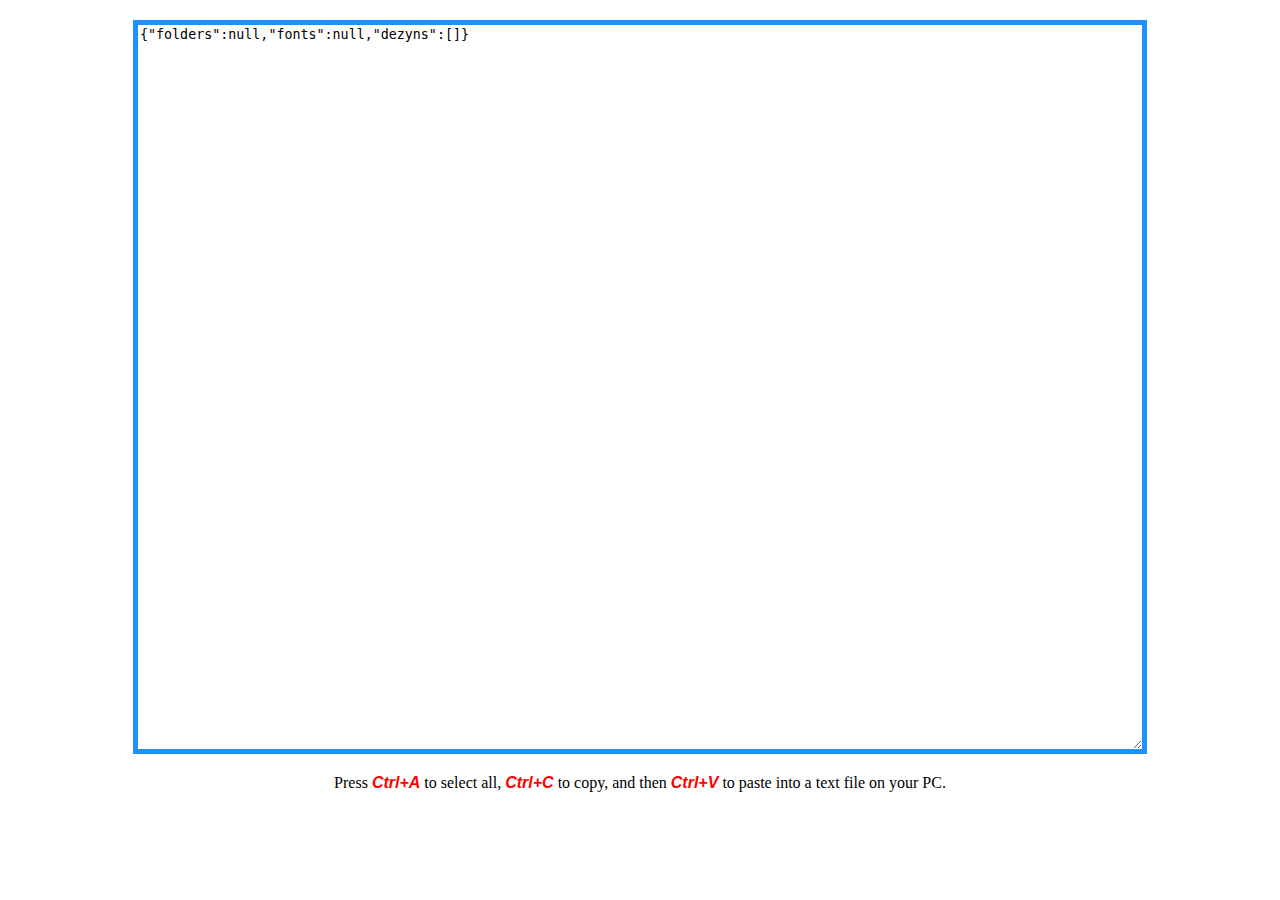
<file: export.html>
<!doctype html>
<html>
	<head>
		<title>Export - Dezynor</title>
		<style>
			body {
				text-align:center;
				padding-bottom:50px;
			}
			textarea {
				width:90%;
				max-width:1000px;
				height:500px;
				min-height:80vh;
				display:block;
				margin:20px auto;
				border:5px solid dodgerblue;
			}
			b {
				font-style:italic;
				color:red;
				font-family:Arial;
			}
		</style>
		<script>
			function loadExportData() {
				let all_dezyns = [];
				for(let key in localStorage) {
					if (key.indexOf("dezyn") == 0) {
						let dezyn = {};
						dezyn.key = key.split("|")[0];
						dezyn.folder = key.split("|")[1];
						dezyn.data = localStorage.getItem(key).trim().replaceAll("&quot;", "");
						console.log(dezyn.data);
						all_dezyns.push(dezyn);
					}
				}
				
				
				let data = {};
				data.folders = localStorage.getItem("dezynor_folders");
				data.fonts = localStorage.getItem("dezynor_fonts");
				data.dezyns = all_dezyns;
				
				document.getElementById("exported_data").value = JSON.stringify(data);
				console.log(JSON.parse(document.getElementById("exported_data").value));
				
			}
		</script>
	</head>
	<body onload="loadExportData();">
		<textarea id="exported_data"></textarea>
		<p>Press <b>Ctrl+A</b> to select all, <b>Ctrl+C</b> to copy, and then <b>Ctrl+V</b> to paste into a text file on your PC.</p>
	</body>
</html>
</file>
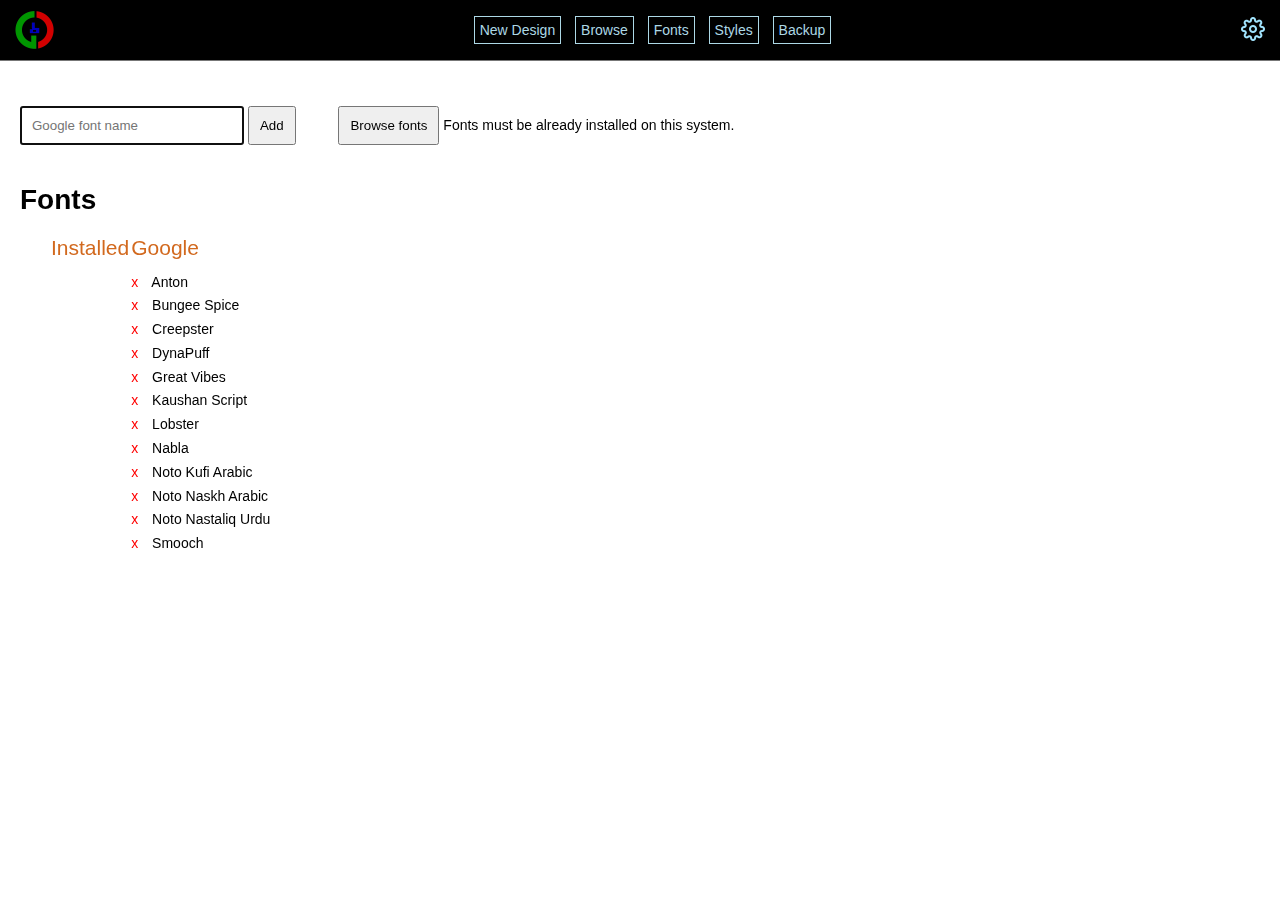
<file: fonts.html>
<!doctype html>
<html>
	<head>
		<title>Fonts - Dezynor</title>
		<meta name="viewport" content="width=device-width, initial-scale=1">
		<meta charset="utf-8">
		<link rel="stylesheet" href="includes/styles.css">
		<script src="includes/indexeddb.js"></script>
		<script src="includes/common.js"></script>
		<script>

			window.onload = async function() {
				await delay(500);
				loadFonts();
			}

			function addGoogleFont() {
			
				let font_name = document.getElementById("font_name").value.trim();
				
				if (font_name.trim().length == 0) return;
				
				idbGetItem("dezynor_settings", "fonts").then(function(result) {
					
					let fonts = result;
					let index = fonts.indexOf(font_name + "|Google");
					if (index > -1) {
						alert("A font with the name '" + font_name + "' already exists.");
						document.getElementById("font_name").value = "";
						document.getElementById("font_name").focus();
						return;
					} else {
						fonts.push(font_name + "|Google");
					}
					idbPutItem("dezynor_settings", {setting_key:"fonts", value:fonts});
					document.getElementById("font_name").value = "";
					document.getElementById("font_name").focus();
					showMessage("'" + font_name + "' added", "Green");
					loadFonts();
					
				});

			}

			async function loadFonts() {
				
				idbGetItem("dezynor_settings", "fonts").then(function(result) {
					let fonts = result;
					fonts.sort();
					let google_fonts = "";
					let installed_fonts = "";
					for (let i = 0; i < fonts.length; i++) {
						let font_name = fonts[i].split("|")[0];
						let font_location = fonts[i].split("|")[1];
						if (font_location == "Google") {
							google_fonts = google_fonts + "<div><span title='Delete Font' class='delete' onclick=\"deleteFont('" + fonts[i] + "');\">" + "x</span> " + font_name + "</div>";
						} else {
							installed_fonts = installed_fonts + "<div><span title='Delete Font' class='delete' onclick=\"deleteFont('" + fonts[i] + "');\">" + "x</span> " + font_name + "</div>";
						}
						
						
					}
					document.getElementById("installed_fonts").innerHTML = installed_fonts;
					document.getElementById("google_fonts").innerHTML = google_fonts;
					document.getElementById("font_name").focus();
				});
			}

			function deleteFont(font_name) {
			
			
				if (font_name == "Anton|Google") {
					alert("The 'Anton' font can not be deleted.");
					return;
				}

				if (!confirm("Do you really want to delete font '" + font_name.split("|")[0] + "'?")) return;

				idbGetItem("dezynor_settings", "fonts").then(function(result) {
					let fonts = result;
					let index = fonts.indexOf(font_name);
					if (index > -1) {
						fonts.splice(index, 1);
						showMessage("'" + font_name.split("|")[0] + "' deleted successfully", "Red");
					} else {
						alert("'" + font_name + "' does not exist");
						return;
					}
					idbPutItem("dezynor_settings", {setting_key:"fonts", value:fonts});
					loadFonts();
					document.getElementById("font_name").focus();
				});
				
			}
			
						
			async function addFontsFromFiles(element) {
			
				let font_files = element.files;

				let fonts = await idbGetItem("dezynor_settings", "fonts");
				
				let counter = 0;
				let log = "";
				for (i = 0; i < font_files.length; i++) {
					let font_name = baseName(font_files[i].name).trim();
					console.log(font_name);
					if (font_name.trim().length == 0) continue;
					let index = fonts.indexOf(font_name + "|Installed");
					if (index > -1) {
						log = log + "<div>A font with the name '" + font_name + "' already exists.</div>";
					} else {
						counter++;
						fonts.push(font_name + "|Installed");
					}
				}
				
				await idbPutItem("dezynor_settings", {setting_key:"fonts", value:fonts});
				document.getElementById("log").innerHTML = "<div>Added " + counter + " of " + font_files.length + " fonts.</div><hr>" + log;
				loadFonts();

			}
			
			
		function baseName(str) {
		   var base = new String(str).substring(str.lastIndexOf('/') + 1); 
			if(base.lastIndexOf(".") != -1)       
				base = base.substring(0, base.lastIndexOf("."));
		   return base;
		}			
		</script>
		<style>

			#fonts {
				font-size:120%;		
				line-height:170%;
				padding-bottom:50px;
			}

			#fonts .google {
				font-size:80%;
				color:blue;
			}

			#fonts .installed {
				font-size:80%;
				color:forestgreen;
			}

			.delete {
				cursor:pointer;
				padding-right:10px;
				color:red;
			}
			
			table {
				border-collapse:collapse;
				margin-left:50px;
			}
			
			th {
				color:Chocolate;
				font-weight:normal;
				font-size:150%;
				text-align:left;
				padding-bottom:10px;
			}
			
			td {
				vertical-align:top;
				line-height:170%;
				padding-right:40px;
			}
		
		</style>
	</head>
	<body>
		<script>writeHeader();</script>
		<main>
			<div id="log" class="pad20">
			</div>
			<div class="pad20">
				<input type="text" id="font_name" placeholder="Google font name" class="mnw200 pad10"> 
				<input type="button" value="Add" class="pad10" onclick="addGoogleFont();">
				&nbsp; &nbsp; &nbsp; &nbsp; &nbsp; 
				
				<input id="add_fonts" type="file" accept=".ttf" onchange="addFontsFromFiles(this);" style="display:none;" multiple>
				<button onclick="document.getElementById('add_fonts').click();" class="pad10">Browse fonts</button> Fonts must be already installed on this system.
				
			</div>
			<h1 class="padleft20">Fonts</h1>
			<table class="padleft50">
				<tr>
					<th>Installed</th>
					<th>Google</th>
				</tr>
				<tr>
					<td id="installed_fonts"></td>
					<td id="google_fonts"></td>
				</tr>
			</table>
			<br><br>
		</main>
	</body>
</html>
</file>
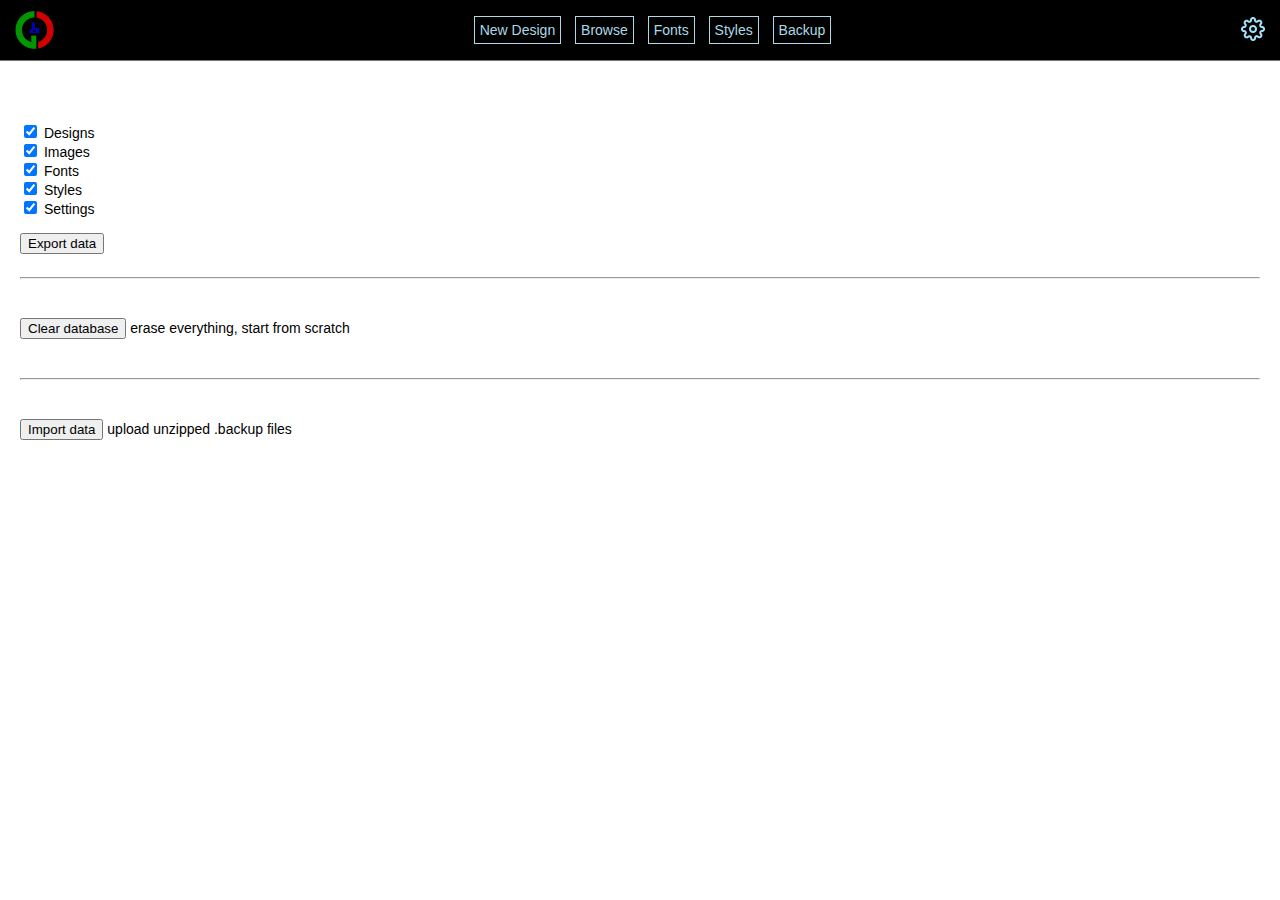
<file: import-export.html>
<!doctype html>
<html>
	<head>
		<title>Import / Export - Dezynor</title>
		<link rel="stylesheet" href="includes/styles.css">
		<script src="includes/indexeddb.js"></script>
		<script src="includes/common.js"></script>
		<script src="includes/jszip_min_3_7_1.js"></script>
		<script src="includes/filesaver_min_2_0_0.js"></script>
		<script>

			let total_files = 0;
			let total_processed = 0;

			async function exportData() {
			
				let all_designs = [];
				let all_images = [];
				let all_fonts = [];
				let all_styles = [];
				let all_settings = [];

				let file_name_part = "";
				let zip_items = new JSZip();

				if (document.getElementById("chk_designs").checked) {
					all_designs = await idbGetAllItems("dezynor_designs");
					for (i = 0; i < all_designs.length; i++) {
						zip_items.file(all_designs[i].design_key + ".backup", JSON.stringify(all_designs[i].value));
					}
					file_name_part = file_name_part + "designs-";
				}
				
				if (document.getElementById("chk_styles").checked) {
					all_styles = await idbGetAllItems("dezynor_styles");
					for (i = 0; i < all_styles.length; i++) {
						zip_items.file(all_styles[i].style_key + ".backup", JSON.stringify(all_styles[i].value));
					}
					file_name_part = file_name_part + "styles-";
				}
				
				if (document.getElementById("chk_images").checked) {
					all_images = await idbGetAllItems("dezynor_images");					
					for (i = 0; i < all_images.length; i++) {
						zip_items.file(all_images[i].image_key + ".backup", all_images[i].value);
					}
					file_name_part = file_name_part + "images-";
				}
				
				if (document.getElementById("chk_fonts").checked) {
					all_fonts = await idbGetAllItems("dezynor_fonts");
					for (i = 0; i < all_fonts.length; i++) {
						zip_items.file("font-" + all_fonts[i].font_key + ".backup", all_fonts[i].value);
					}
					file_name_part = file_name_part + "fonts-";
				}

				if (document.getElementById("chk_settings").checked) {
					all_settings = await idbGetAllItems("dezynor_settings");
					zip_items.file("settings.backup", JSON.stringify(all_settings));
					zip_items.file("localstorage.backup", JSON.stringify(localStorage));
					file_name_part = file_name_part + "settings-";
				}

				
				if (Object.keys(zip_items.files).length == 0) return;
				
				let progress_bar = document.getElementById("progress_bar");
				progress_bar.style.visibility = "visible";
				
				total_files = all_images.length + all_designs.length + all_styles.length + all_fonts.length + all_settings.length;
				document.getElementById("message").innerHTML = "<div class='pad20'>Exporting " + total_files + " items, please wait...</div>";
				
				let file_name = "dezynor-backup-" + file_name_part + new Date().toISOString().replace("T", "-").replaceAll(":", "-").slice(0,19);
				zip_items.generateAsync({type:"blob",
					compression: "DEFLATE",
					compressionOptions: {
						level: 9 /* 1 (best speed) to 9 (best compression) */
					}}).then(function(content) {
						saveAs(content, file_name + ".zip");
						progress_bar.style.visibility = "hidden";
						document.getElementById("message").innerHTML = "<div class='pad20'>Exported " + total_files + " items successfully, please wait for the zip file to be downloaded.</div>";
					});
				
			}

			
			function importData() {
			
				let import_files = document.getElementById("import_files").files;
				if (import_files.length == 0) return;
				
				total_files = import_files.length; // exclude setting file

				document.getElementById("progress_bar").style.visibility = "visible";
				
				Array.from(import_files).forEach(file => {
					
					let reader = new FileReader();
					reader.onload = async function(e) {
						let file_name = file.name;
						let file_type = file.type;
						let file_data = e.target.result;
						
						if (file_name.indexOf("dezyn-") == 0) {
							let key = file_name.replace(".backup", "");
							let object = JSON.parse(file_data);
							if (await idbPutItem("dezynor_designs", {design_key:key, value:object})) {
								total_processed++;
								showProgress();
							}

						} else if (file_name.indexOf("style-") == 0) {
							let key = file_name.replace(".backup", "");
							let object = JSON.parse(file_data);
							if (await idbPutItem("dezynor_styles", {style_key:key, value:object})) {
								total_processed++;
								showProgress();
							}
						
						} else if (file_name.indexOf("font-") == 0) {
							let font_key = file_name.replace(".backup", "");
							font_key = font_key.replace("font-", "");
							let blob = new Blob([file],{type: file_type}); // pass original file, not file reader's result
							if (await idbPutItem("dezynor_fonts", {font_key:font_key, value:blob})) {
								total_processed++;
								showProgress();
							}
						} else if (file_name.indexOf("image-") == 0) {

							let image_key = file_name.replace(".backup", "");
							let blob = new Blob([file],{type: file_type}); // pass original file, not file reader's result
							if (await idbPutItem("dezynor_images", {image_key:image_key, value:blob})) {
								total_processed++;
								showProgress();
							}
		
						} else if (file_name == "localstorage.backup") {
							let storage_items = JSON.parse(file_data);
							total_processed++;
							for (key in storage_items) {
								localStorage.setItem(key, storage_items[key]);
							}
							
						} else if (file_name == "settings.backup") {
							let settings = JSON.parse(file_data);
							total_files = total_files + settings.length - 1;
							for (i = 0; i < settings.length; i++) {
								let key_of_setting = settings[i].setting_key;
								let value_of_setting = settings[i].value;
								if (await idbPutItem("dezynor_settings", {setting_key:key_of_setting, value: value_of_setting})) {
									total_processed++;
									showProgress();
								}
							}
						}
						
					}
					reader.readAsText(file);
				});

				let timer = setInterval(function() {
					if (total_files == total_processed) {
						document.getElementById("message").innerHTML = "<div class='pad20'>Imported data successfully.</div>";
						total_files = 0;
						total_processed = 0;
						document.getElementById("progress_bar").style.visibility = "hidden";
						document.getElementById("import_files").value = "";
						clearInterval(timer);
					}
				}, 1000);
			}
			
			function showProgress() {
				document.getElementById("message").innerHTML = "<div class='pad20'>Processing " + total_processed + " of " + total_files + "</div>";
			}

			function blobToDataURL(blob, callback) {
				var a = new FileReader();
				a.onload = function(e) {callback(e.target.result);}
				a.readAsDataURL(blob);
			}
			
			function dataURLtoBlob(dataurl) {
				var arr = dataurl.split(','), mime = arr[0].match(/:(.*?);/)[1],
					bstr = atob(arr[1]), n = bstr.length, u8arr = new Uint8Array(n);
				while(n--){
					u8arr[n] = bstr.charCodeAt(n);
				}
				return new Blob([u8arr], {type:mime});
			}			

			function deleteDatabase() {
				
				if (!confirm("This will delete all the data of this application.\nDo you want to continue?")) return;
				
				let request = window.indexedDB.deleteDatabase("dezynordb");
				request.onblocked = function(event) {
					alert("Error message: Database is in blocked state. ");
				};
				request.onerror = function(event) {
				  console.log("Error deleting database.");
				};

				request.onsuccess = function(event) {
				  showMessage("Database deleted successfully", "Red");
				};			
			}


		</script>

		<style>

			#message {
				padding:5px;
				min-height:30px;
				color:green;
				font-weight:bold;
			}		

		</style>

	</head>
	<body>
		<script>writeHeader();</script>
		<div id="message"></div>
		<div id="progress_bar" class="padleft20" style="visibility:hidden"><progress></progress></div>				
		<div class="pad20">

			<input type="checkbox" id="chk_designs" checked> Designs<br>
			<input type="checkbox" id="chk_images" checked> Images<br>
			<input type="checkbox" id="chk_fonts" checked> Fonts<br>
			<input type="checkbox" id="chk_styles" checked> Styles<br>
			<input type="checkbox" id="chk_settings" checked> Settings<br>
			
			<br>
			
			<input type="button" value="Export data" onclick="exportData();">
			
			<br><br><hr><br><br>
			
			<input type="button" value="Clear database" onclick="deleteDatabase();"> erase everything, start from scratch<br>
			
			<br><br><hr><br><br>
			
			<input type="file" name="import_files" id="import_files" accept=".backup,.png" onchange="importData();" multiple style="display:none;">
			<input type="button" value="Import data" onclick="document.getElementById('import_files').click();"> upload unzipped .backup files
			
			
		</div>

	</body>
</html>
</file>
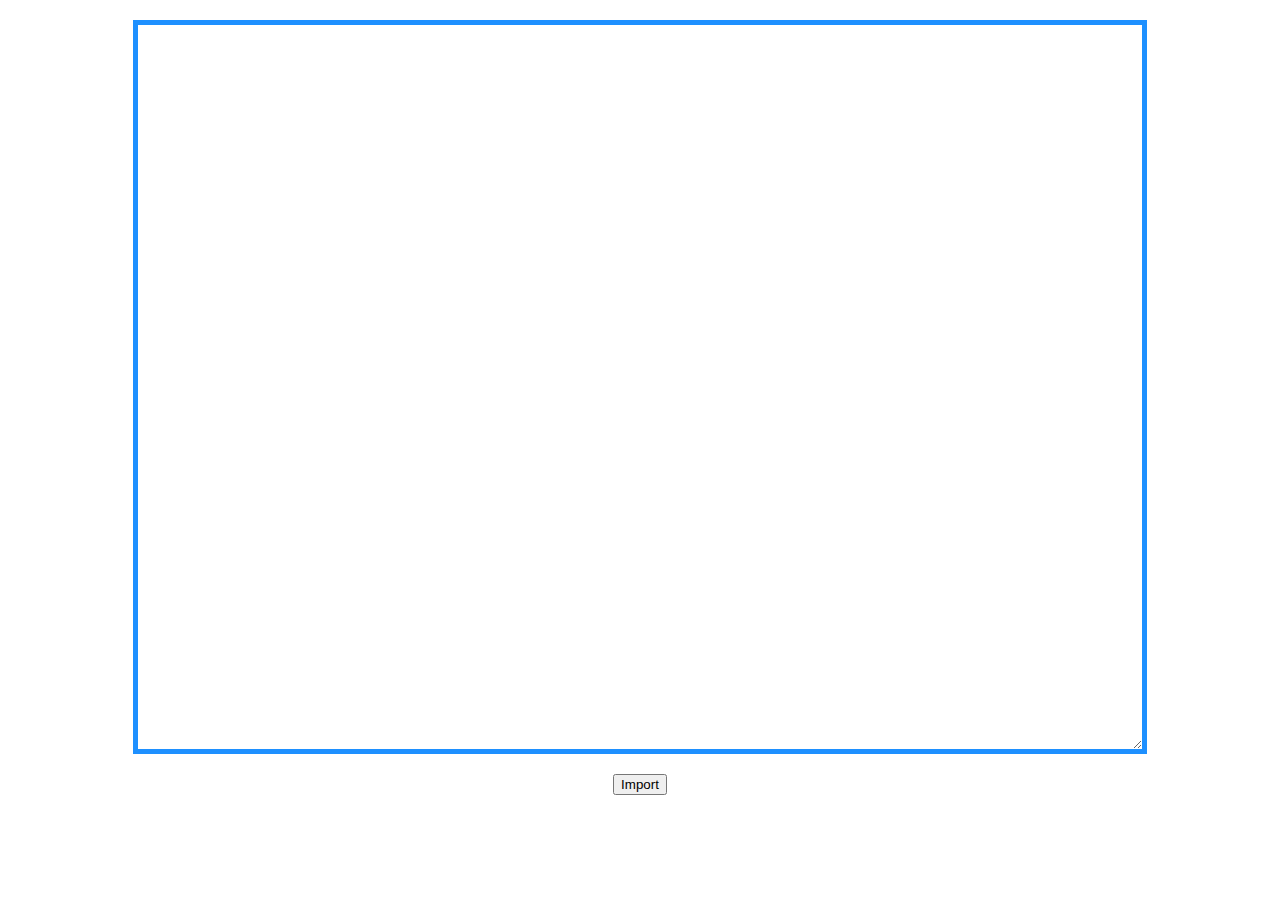
<file: import.html>
<!doctype html>
<html>
	<head>
		<title>Import - Dezynor</title>
		<style>
			body {
				text-align:center;
				padding-bottom:50px;
			}
			textarea {
				width:90%;
				max-width:1000px;
				height:500px;
				min-height:80vh;
				display:block;
				margin:20px auto;
				border:5px solid dodgerblue;
			}
			b {
				font-style:italic;
				color:red;
				font-family:Arial;
			}
			#import_message {
				font-weight:bold;
			}
		</style>
		<script>
			function importData() {
				let dezyns_added = 0;
				let data = JSON.parse(document.getElementById("imported_data").value);
				localStorage.setItem("dezynor_folders", data.folders);
				localStorage.setItem("dezynor_fonts", data.fonts);
				let dezyns = data.dezyns;
				for (let i = 0; i < dezyns.length; i++) {
					let dezyn = dezyns[i];
					let dezyn_key = dezyn.key + "|" + dezyn.folder;
					let dezyn_data = dezyn.data;
					console.log(dezyn_key, dezyn_data);
					dezyn_data = dezyn_data.replaceAll("url(\"", "url(");
					dezyn_data = dezyn_data.replaceAll("\");", ");");
					dezyn_data = dezyn_data.replaceAll("url(\"\")", "url()");
					localStorage.setItem(dezyn_key, dezyn_data);
					dezyns_added++;
				}
				document.getElementById("import_message").innerHTML = "<span style='color:green'>" + dezyns_added + " dezyns imported.</span> <a href='index.html'>Visit dezyns</a>";
			}
		</script>
	</head>
	<body">
		<textarea id="imported_data"></textarea>
		<input type="button" value="Import" onclick="importData();"> 
		<p id="import_message"></p>
	</body>
</html>
</file>
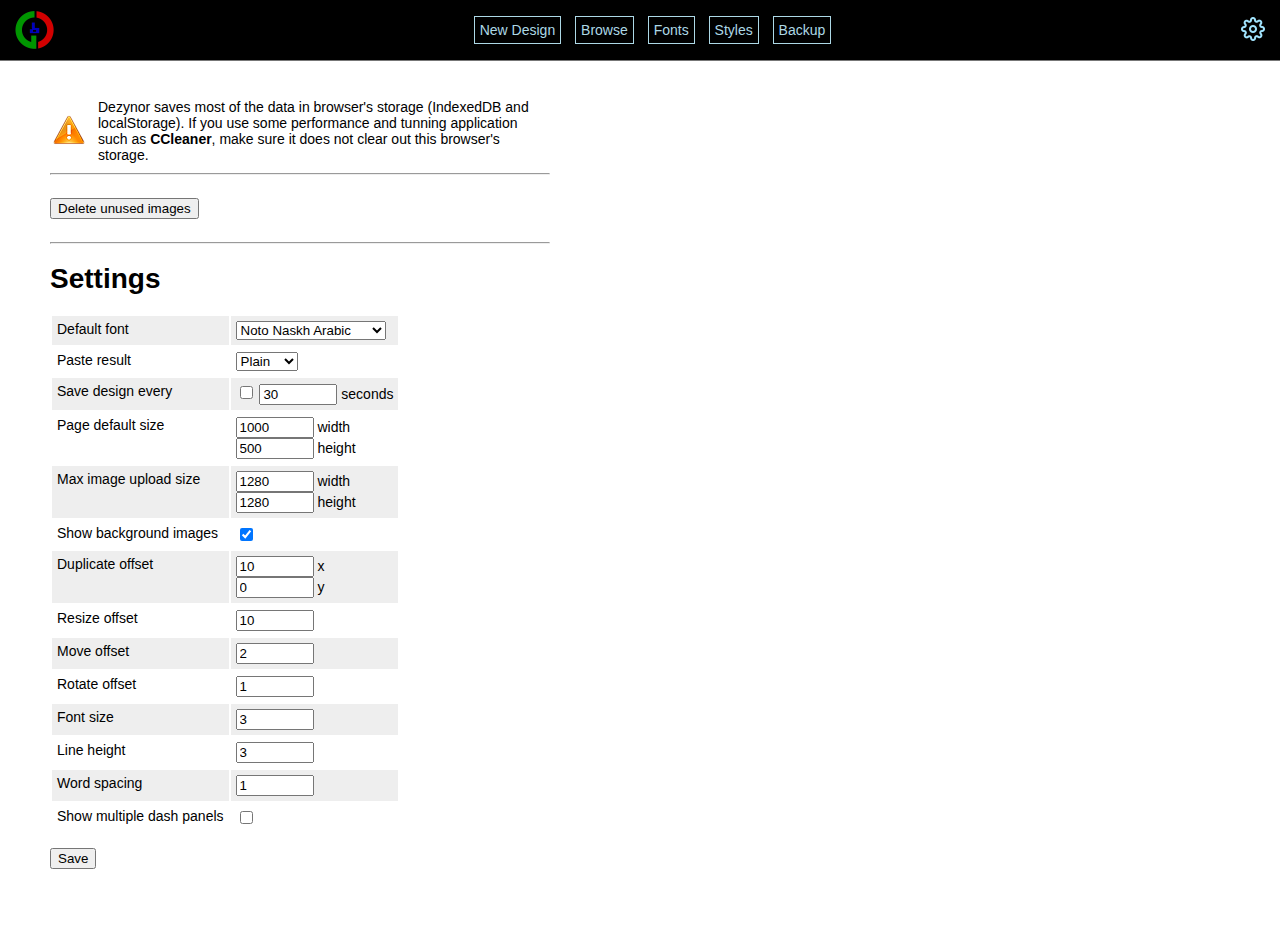
<file: settings.html>
<!doctype html>
<html>
	<head>
		<title>Settings - Dezynor</title>
		<meta name="viewport" content="width=device-width, initial-scale=1">
		<meta charset="utf-8">
		<link rel="stylesheet" href="includes/styles.css">
		<script src="includes/indexeddb.js"></script>
		<script src="includes/common.js"></script>
		<script>
			window.onload = async function() {
				await delay(200);
				loadSelectFonts();
				await delay(200);
				loadSettings();
			}

			async function saveSettings() {

				localStorage.setItem("default_font", document.getElementById("default_font").value);
				localStorage.setItem("page_width", document.getElementById("page_width").value);
				localStorage.setItem("page_height", document.getElementById("page_height").value);
				localStorage.setItem("max_upload_width", document.getElementById("max_upload_width").value);
				localStorage.setItem("max_upload_height", document.getElementById("max_upload_height").value);
				localStorage.setItem("show_background_images", JSON.stringify(document.getElementById("show_background_images").checked));
				localStorage.setItem("duplicate_offset_x", document.getElementById("duplicate_offset_x").value);
				localStorage.setItem("duplicate_offset_y", document.getElementById("duplicate_offset_y").value);
				localStorage.setItem("resize_offset", document.getElementById("resize_offset").value);
				localStorage.setItem("move_offset", document.getElementById("move_offset").value);
				localStorage.setItem("rotate_offset", document.getElementById("rotate_offset").value);
				localStorage.setItem("font_size_change", document.getElementById("font_size_change").value);
				localStorage.setItem("line_height_change", document.getElementById("line_height_change").value);
				localStorage.setItem("word_spacing_change", document.getElementById("word_spacing_change").value);
				localStorage.setItem("paste_result", document.getElementById("paste_result").value);
				localStorage.setItem("automatically_save_after", document.getElementById("automatically_save_after").value);
				localStorage.setItem("automatically_save", JSON.stringify(document.getElementById("automatically_save").checked));
				localStorage.setItem("show_multiple_dash_panels", JSON.stringify(document.getElementById("show_multiple_dash_panels").checked));

				showMessage("Saved", "DarkGreen");
			}

			async function loadSettings() {
				document.getElementById("default_font").value = localStorage.getItem("default_font");
				document.getElementById("page_width").value = localStorage.getItem("page_width");
				document.getElementById("page_height").value = localStorage.getItem("page_height");
				document.getElementById("max_upload_width").value = localStorage.getItem("max_upload_width");
				document.getElementById("max_upload_height").value = localStorage.getItem("max_upload_height");
				if (localStorage.getItem("show_background_images") == "true") document.getElementById("show_background_images").checked = true;
				document.getElementById("duplicate_offset_x").value = localStorage.getItem("duplicate_offset_x");
				document.getElementById("duplicate_offset_y").value = localStorage.getItem("duplicate_offset_y");
				document.getElementById("resize_offset").value = localStorage.getItem("resize_offset");
				document.getElementById("move_offset").value = localStorage.getItem("move_offset");
				document.getElementById("rotate_offset").value = localStorage.getItem("rotate_offset");
				document.getElementById("font_size_change").value = localStorage.getItem("font_size_change");
				document.getElementById("line_height_change").value = localStorage.getItem("line_height_change");
				document.getElementById("word_spacing_change").value = localStorage.getItem("word_spacing_change");
				document.getElementById("paste_result").value = localStorage.getItem("paste_result");
				document.getElementById("automatically_save_after").value = localStorage.getItem("automatically_save_after");
				if (localStorage.getItem("automatically_save") == "true") document.getElementById("automatically_save").checked = true;
				if (localStorage.getItem("show_multiple_dash_panels") == "true") document.getElementById("show_multiple_dash_panels").checked = true;
				
			}
			
			async function deleteUnusedImages() {
			
				document.getElementById("loader").style.display = "inline";
				
				let all_images = await idbGetAllItems("dezynor_images");
				let all_designs = await idbGetAllItems("dezynor_designs");
				
				let used;
				let image_key;
				for (i = 0; i < all_images.length; i++) {
				
					image_key = all_images[i].image_key;
					used = false;
					
					for (d = 0; d < all_designs.length; d++) {
						let design_data = all_designs[d].value.data;
						if (design_data.toLowerCase().indexOf(image_key) > -1) {
							used = true;
							break;
						}
					}
					
					if (used == false) {
						await idbRemoveItem("dezynor_images", image_key);
					}
					
				}
				
				document.getElementById("loader").style.display = "none";
				
				showMessage("Unused images deleted successfully", "DarkGreen");
				
			}
			
		</script>
		<style>
		
			#settings input[type=number] {
				max-width:70px;
			}
			
			#settings tr:nth-child(odd) {
				background-color:#EEE;
			}
			#settings td:first-child {
				vertical-align:top;
			}
			#settings td {
				padding:5px;
			}
		
		</style>
	</head>
	<body>
		<script>writeHeader();</script>
		<main>
			<div class="padleft50">
			</div>
			
			<div class="pad50 mxw500">
				<div id="space_usage"></div>
				<table>
					<tr>
						<td class="padright10"><img src="images/icon_caution.png"></td>
						<td>Dezynor saves most of the data in browser's storage (IndexedDB and localStorage). If you use some performance
							and tunning application such as <strong>CCleaner</strong>, make sure it does not clear out this browser's storage.
						</td>
					</tr>
				</table>

				<hr>

				<br>
				<button onclick="deleteUnusedImages();">Delete unused images</button>
				<br>
				<br>

				<hr>
				<h1>Settings</h1>


				<form onsubmit="event.preventDefault();saveSettings();">
					
					<table id="settings">
						<tr>
							<td>Default font</td>
							<td>
								<select id="default_font">
									<optgroup id="google_fonts" label="Google fonts"></optgroup>
									<optgroup id="uploaded_fonts" label="Uploaded fonts"></optgroup>
								</select> 
							</td>
						</tr>
						<tr>
							<td>Paste result</td>
							<td>
								<select id="paste_result">
									<option value="plain">Plain</option>
									<option value="html">HTML</option>
									<option value="as_it_is">As it is</option>
								</select>
							</td>
						</tr>
						<tr>
							<td>Save design every</td>
							<td>
								<input type="checkbox" id="automatically_save"> 
								<input type="number" id="automatically_save_after" value="30" min="10" required> seconds<br>
							</td>
						</tr>
						<tr>
							<td>Page default size</td>
							<td>
								<input type="number" id="page_width" value="1000" min="100" required> width<br>
								<input type="number" id="page_height" value="1000" min="100" required> height
							</td>
						</tr>
						<tr>
							<td>Max image upload size</td>
							<td>
								<input type="number" id="max_upload_width" value="1000" min="200" required> width<br>
								<input type="number" id="max_upload_height" value="1000" min="200" required> height
							</td>
						</tr>
						<tr>
							<td>Show background images</td>
							<td><input type="checkbox" id="show_background_images"></td>
						</tr>
						<tr>
							<td>Duplicate offset</td>
							<td>
								<input type="number" id="duplicate_offset_x" value="10" required> x<br>
								<input type="number" id="duplicate_offset_y" value="0" required> y
							</td>
						</tr>
						<tr>
							<td>Resize offset</td>
							<td><input type="number" id="resize_offset" value="10" required></td>
						</tr>
						<tr>
							<td>Move offset</td>
							<td><input type="number" id="move_offset" value="2" required></td>
						</tr>
						<tr>
							<td>Rotate offset</td>
							<td><input type="number" id="rotate_offset" value="2" required></td>
						</tr>
						<tr>
							<td>Font size</td>
							<td><input type="number" id="font_size_change" value="3" required></td>
						</tr>
						<tr>
							<td>Line height</td>
							<td><input type="number" id="line_height_change" value="3" required></td>
						</tr>
						<tr>
							<td>Word spacing</td>
							<td><input type="number" id="word_spacing_change" value="1" required></td>
						</tr>
						<tr>
							<td>Show multiple dash panels</td>
							<td><input type="checkbox" id="show_multiple_dash_panels"></td>
						</tr>

						
					</table>
					<p>
						<input type="submit" value="Save">
					</p>
				</form>
				<div id="temp"></div>
			</div>
		</main>
	</body>
</html>
</file>
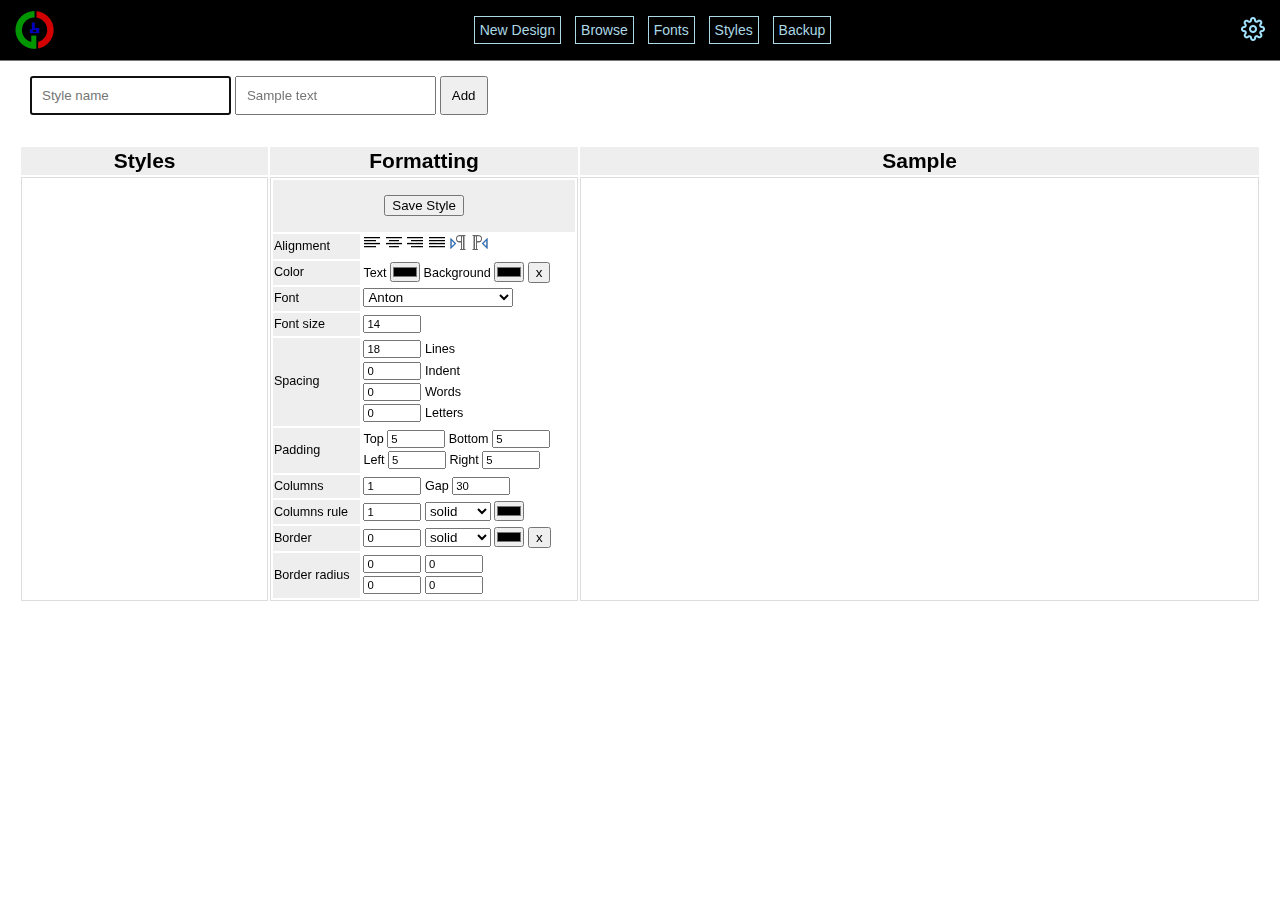
<file: styles.html>
<!doctype html>
<html>
	<head>
		<title>Styles - Dezynor</title>
		<meta name="viewport" content="width=device-width, initial-scale=1">
		<meta charset="utf-8">
		<link rel="stylesheet" href="includes/styles.css">
		<script src="includes/indexeddb.js"></script>
		<script src="includes/common.js"></script>
		<script>

			let selected_style_key;

			window.onload = async function() {
				await delay(500);
				loadStyles();
				loadSelectFonts();
			}


			async function loadSelectValues() {

				// ------------------------- fonts
				let google_fonts_options = "";
				let online_fonts = await idbGetItem("dezynor_settings", "fonts");
				online_fonts.sort();
				let online_fonts_list = "";
				for (i = 0; i < online_fonts.length; i++) {
					let storage_font_name = online_fonts[i].split("|")[0];
					let storage_font_location = online_fonts[i].split("|")[1];
					if (storage_font_location == "Google") {
						online_fonts_list = online_fonts_list + "@import url('https://fonts.googleapis.com/css?family=" + storage_font_name + "&display=swap');";
						google_fonts_options = google_fonts_options + "<option>" + storage_font_name + "</option>";
					} else if (storage_font_location == "Installed") {
						
					}
				}

				let uploaded_fonts_list = "";
				let uploaded_fonts = await idbGetAllItems("dezynor_fonts");
				let uploaded_fonts_options = "";
				for (i = 0; i < uploaded_fonts.length; i++) {
					let font_key = uploaded_fonts[i].font_key;
					let font = uploaded_fonts[i].value;
					font_name = font_key.replaceAll("_", " ");
					uploaded_fonts_list = uploaded_fonts_list + "@font-face {font-family:'" + font_key + "';font-style:normal;font-weight:400;font-display:swap;src:url(" + URL.createObjectURL(font) + ") format('truetype');}";
					uploaded_fonts_options = uploaded_fonts_options + "<option value='" + font_key + "'>" + font_name + "</option>";
				}


				let style = document.createElement("style");
				let fonts_node = document.createTextNode(online_fonts_list + uploaded_fonts_list);
				style.appendChild(fonts_node);
				document.getElementsByTagName("head")[0].appendChild(style);
				
				document.getElementById("google_fonts").innerHTML = google_fonts_options;
				document.getElementById("uploaded_fonts").innerHTML = uploaded_fonts_options;

			}


			function addStyle() {
				let style_name = document.getElementById("style_name").value.trim();
				let sample_text = document.getElementById("sample_text").value.trim();
				
				if (style_name.trim().length == 0 || sample_text.trim().length == 0) return;
				let style_key = "style-" + new Date().getTime();
				let style_object = {
					style_name:style_name,
					sample_text:sample_text,
					style_code:""
				};
				idbPutItem("dezynor_styles", {style_key:style_key, value:style_object});
				document.getElementById("style_name").value = "";
				document.getElementById("sample_text").value = "";
				document.getElementById("style_name").focus();
				showMessage("'" + style_name + "' added", "Green");
				loadStyles();
					
			}
			
			function loadStyles() {
				idbGetAllItems("dezynor_styles").then(async function(result) {
					let all_styles = result;
					let styles = "";
					for (i = 0; i < all_styles.length; i++) {
						let record_object = all_styles[i];
						let style_key = record_object.style_key;
						let style_object = record_object.value;
						style_name = style_object.style_name;
						sample_text = style_object.sample_text;
						style_code = style_object.style_code;
						let id = "style" + i;
						styles = styles + "<div id='" + id + "'  onclick=\"loadSample('" + id + "', '" + style_key + "');\"><span title='Delete Style' class='delete' onclick=\"deleteStyle('" + style_key + "', '" + style_name + "');\">" + "x</span> " + style_name + "</div>";
					}
					document.getElementById("styles").innerHTML = styles;
				});
				
			}
			
			
			function loadSample(element_id, style_key) {
			
				idbGetItem("dezynor_styles", style_key).then(function(result) {
					let object = result
					let style_name = object.style_name;
					let sample_text = object.sample_text;
					let style_code = object.style_code;
					document.getElementById("sample").innerHTML = "<div id='sample_element' style='" + style_code + "'>" + sample_text + "</div>";
					selected_style_key = style_key;
					setSampleStyles();
					
				});				
				
				
				let divs = document.querySelectorAll("#styles div");
				for (i = 0; i < divs.length; i++){
					divs[i].style.backgroundColor = "white";
				}

				document.getElementById(element_id).style.backgroundColor = "lightyellow";
				
			}
			
			async function saveStyle() {
				if (!selected_style_key) return;
				idbGetItem("dezynor_styles", selected_style_key).then(function(result) {
					let object = result;
					let style_code = document.getElementById("sample_element");
					object.style_code = style_code.getAttribute("style");
					idbPutItem("dezynor_styles", {style_key:selected_style_key, value:object});
					loadStyles();
					showMessage("Saved style successfully", "Green");
				});
			}
			
			function setStyle(style, element, value) {
				if (!selected_style_key) return;
				
				if (element && !value) {
					value = element.value;
				}
				
				let sample = document.getElementById("sample_element");
				
				switch (style) {
					case "textAlign":
						sample.style.textAlign = value;
						break;
					case "direction":
						sample.style.direction = value;
						break;
					case "color":
						sample.style.color = value;
						break;
					case "backgroundColor":
						sample.style.backgroundColor = value;
						break;
					case "fontFamily":
						sample.style.fontFamily = value;
						break;
					case "fontSize":
						sample.style.fontSize = value + "px";
						break;
					case "lineHeight":
						sample.style.lineHeight = value + "px";
						break;
					case "textIndent":
						sample.style.textIndent = value + "px";
						break;
					case "wordSpacing":
						sample.style.wordSpacing = value + "px";
						break;
					case "letterSpacing":
						sample.style.letterSpacing = value + "px";
						break;
					case "paddingTop":
						sample.style.paddingTop = value + "px";
						break;
					case "paddingBottom":
						sample.style.paddingBottom = value + "px";
						break;
					case "paddingLeft":
						sample.style.paddingLeft = value + "px";
						break;
					case "paddingRight":
						sample.style.paddingRight = value + "px";
						break;
					case "columnCombined":
						let column_count = document.getElementById("column_count").value;
						let column_gap = document.getElementById("column_gap").value;
						let column_rule_width = document.getElementById("column_rule_width").value;
						let column_rule_style = document.getElementById("column_rule_style").value;
						let column_rule_color = document.getElementById("column_rule_color").value;
						sample.style.columnCount = column_count;
						sample.style.columnGap = column_gap + "px";
						sample.style.columnRuleWidth = column_rule_width + "px";
						sample.style.columnRuleStyle = column_rule_style;
						sample.style.columnRuleColor = column_rule_color;
						break;
					case "borderCombined":
						let border_width = document.getElementById("border_width").value;
						let border_style = document.getElementById("border_style").value;
						let border_color = document.getElementById("border_color").value;
						sample.style.border = border_width + "px " + border_style  + " " + border_color;
						break;
					case "borderTopLeftRadius":
						sample.style.borderTopLeftRadius = value + "px";
						break;
					case "borderTopRightRadius":
						sample.style.borderTopRightRadius = value + "px";
						break;
					case "borderBottomLeftRadius":
						sample.style.borderBottomLeftRadius = value + "px";
						break;
					case "borderBottomRightRadius":
						sample.style.borderBottomRightRadius = value + "px";
						break;
				}
			}

			
			function setSampleStyles() {
				if (!selected_style_key) return;
				
				setDefaultValues;

				let sample_element = document.getElementById("sample_element");
			
				if (sample_element.style.fontFamily) document.getElementById("select_fonts").value = sample_element.style.fontFamily.toString().replace('"', "").replace('"', "");
				if (sample_element.style.fontSize) document.getElementById("font_size").value = sample_element.style.fontSize.replace("px", "");
				if (sample_element.style.color) document.getElementById("color").value = rgb2hex(sample_element.style.color);
				if (sample_element.style.backgroundColor == "") {
					document.getElementById("background_color").value = "#000001";
				} else {
					document.getElementById("background_color").value = rgb2hex(sample_element.style.backgroundColor);
				}
				if (sample_element.style.wordSpacing) document.getElementById("word_spacing").value = sample_element.style.wordSpacing.replace("px", "");
				if (sample_element.style.letterSpacing) document.getElementById("letter_spacing").value = sample_element.style.letterSpacing.replace("px", "");
				if (sample_element.style.textIndent) document.getElementById("text_indent").value = sample_element.style.textIndent.replace("px", "");
				if (sample_element.style.lineHeight) document.getElementById("line_height").value = sample_element.style.lineHeight.replace("px", "");

				if (sample_element.style.paddingTop) document.getElementById("padding_top").value = sample_element.style.paddingTop.replace("px", "");
				if (sample_element.style.paddingRight) document.getElementById("padding_right").value = sample_element.style.paddingRight.replace("px", "");
				if (sample_element.style.paddingBottom) document.getElementById("padding_bottom").value = sample_element.style.paddingBottom.replace("px", "");
				if (sample_element.style.paddingLeft) document.getElementById("padding_left").value = sample_element.style.paddingLeft.replace("px", "");

				if (sample_element.style.borderWidth) document.getElementById("border_width").value = sample_element.style.borderWidth.replace("px", "");
				if (sample_element.style.borderStyle) document.getElementById("border_style").value = sample_element.style.borderStyle;
				if (sample_element.style.borderColor) document.getElementById("border_color").value = rgb2hex(sample_element.style.borderColor);
				if (sample_element.style.borderTopLeftRadius) document.getElementById("border_radius1").value = sample_element.style.borderTopLeftRadius.replace("px", "");
				if (sample_element.style.borderTopRightRadius) document.getElementById("border_radius2").value = sample_element.style.borderTopRightRadius.replace("px", "");
				if (sample_element.style.borderBottomLeftRadius) document.getElementById("border_radius3").value = sample_element.style.borderBottomLeftRadius.replace("px", "");
				if (sample_element.style.borderBottomRightRadius) document.getElementById("border_radius4").value = sample_element.style.borderBottomRightRadius.replace("px", "");
				
				if (sample_element.style.columnCount) document.getElementById("column_count").value = sample_element.style.columnCount;
				if (sample_element.style.columnGap) document.getElementById("column_gap").value = sample_element.style.columnGap.replace("px", "");
				if (sample_element.style.columnRuleWidth) document.getElementById("column_rule_width").value = sample_element.style.columnRuleWidth.replace("px", "");
				if (sample_element.style.columnRuleStyle) document.getElementById("column_rule_style").value = sample_element.style.columnRuleStyle;
				if (sample_element.style.columnRuleColor) document.getElementById("column_rule_color").value = rgb2hex(sample_element.style.columnRuleColor);
			}			
			
			
			
			function setDefaultValues() {
			
				document.getElementById("select_fonts").value = "";
				document.getElementById("font_size").value = "14";
				document.getElementById("color").value = "#000000";
				document.getElementById("background_color").value = "#000000";
				document.getElementById("word_spacing").value = "0";
				document.getElementById("letter_spacing").value = "0";
				document.getElementById("text_indent").value = "0";
				document.getElementById("line_height").value = "0";
				document.getElementById("padding_top").value = "0";
				document.getElementById("padding_right").value = "0";
				document.getElementById("padding_bottom").value = "0";
				document.getElementById("padding_left").value = "0";
				document.getElementById("border_width").value = "0";
				document.getElementById("border_style").value = "solid";
				document.getElementById("border_color").value = "#000000";
				document.getElementById("border_radius1").value = "0";
				document.getElementById("border_radius2").value = "0";
				document.getElementById("border_radius3").value = "0";
				document.getElementById("border_radius4").value = "0";
				document.getElementById("column_count").value = "1";
				document.getElementById("column_gap").value = "30";
				document.getElementById("column_rule_width").value = "1";
				document.getElementById("column_rule_style").value = "solid";
				document.getElementById("column_rule_color").value = "#000000";
			}


			function removeStyle(style) {

				if (!selected_style_key) return;
				
				let sample_element = document.getElementById("sample_element");
				
				switch (style) {
					case "backgroundColor":
						document.getElementById("background_color").value = "#000001";
						sample_element.style.backgroundColor = "";
						break;
					case "border":
						sample_element.style.borderWidth = "0";
						sample_element.style.borderStyle = "solid";
						sample_element.style.borderColor = "rgb(255,255,255)";
						sample_element.style.borderTopLeftRadius = "0";
						sample_element.style.borderTopRightRadius = "0";
						sample_element.style.borderBottomLeftRadius = "0";
						sample_element.style.borderBottomRightRadius = "0";
						document.getElementById("border_width").value = "0";
						document.getElementById("border_style").value = "solid";
						document.getElementById("border_color").value = "#FFFFFF";
						document.getElementById("border_radius1").value = "0";
						document.getElementById("border_radius2").value = "0";
						document.getElementById("border_radius3").value =  "0";
						document.getElementById("border_radius4").value =  "0";
						break;
						
				}	
				
			}
			
			async function deleteStyle(style_key, style_name) {
				if (!confirm("Do you really want to delete style '" + style_name + "'?")) return;
				await idbRemoveItem("dezynor_styles", style_key);
				showMessage("Deleted successfully", "Red");	
				loadStyles();
			}
			
		</script>
	

		<style>
		
			#styles_table {
				width:97%;
				margin:0 auto;
				background:none;
			}
			
			table tr > th {
				font-size:150%;
				background-color:#EEE;
				border:1px solid #EEE;
			}
			
			#styles,
			#formatting,
			#sample {
				width:33%;
				vertical-align:top;
				padding:10px;
				border:1px solid #DDD;
			}
			
			
			#styles {
				width:20%;
			}
			
			#formatting {
				padding:0;
				width:25%;
			}
			
			#sample {
				width:55%;
			}
			
			#styles > div {
				line-height:200%;
				cursor:pointer;
				margin-bottom:5px;
			}
			
	
			
			table table {
				border-collapse:collapse;
				width:100%;
			}
			
			table table td:first-child {
				background-color:#EEE;
			}
			
			table table td {
				font-size:90%;
				line-height:170%;
				border:2px solid #FFF;
			}
			
			table table td input {
				max-width:50px;
				font-size:90%;
			}
			
			table table td input[type=color] {
				max-height:20px;
				max-width:30px;
				padding:0;
			}
			
			.delete {
				color:red;
				cursor:pointer;
				margin:0 15px 0 5px;
				padding:5px;
				background-color:white;
			}
			
			.selected_style {
				background-color:lightyellow;
			}
		</style>
	</head>
	<body>

		<script>writeHeader();</script>

		<div class="pad30">
			<input id="style_name" type="text" placeholder="Style name" class="pad10" autofocus required> 
			<input id="sample_text" type="text" placeholder="Sample text" class="pad10" required> 
			<button onclick="addStyle();" class="pad10" >Add</button>
		</div>
		
		<table id="styles_table">
			<tr>
				<th>Styles</th>
				<th>Formatting</th>
				<th>Sample</th>
			</tr>
		
			<tr>
				<td id="styles">
				</td>
				<td id="formatting">
					<table>
						<tr>
							<td colspan="2" style="padding:15px;text-align:center;"><button onclick="saveStyle();">Save Style</button></td>
						</tr>
						<tr>
							<td>Alignment</td>
							<td>
								<img src="images/icon_align_left.png" onclick="setStyle('textAlign', this, 'left');"> 
								<img src="images/icon_align_center.png" onclick="setStyle('textAlign', this, 'center');"> 
								<img src="images/icon_align_right.png" onclick="setStyle('textAlign', this, 'right');"> 
								<img src="images/icon_align_justify.png" onclick="setStyle('textAlign', this, 'justify');"> 
								<img src="images/icon_direction_ltr.png" onclick="setStyle('direction', this, 'ltr');" title="Direction Left-to-Right"> 
								<img src="images/icon_direction_rtl.png" onclick="setStyle('direction', this, 'rtl');" title="Direction Right-to-Left"> 
							</td>
						</tr>
						<tr>
							<td>Color</td>
							<td>
								Text <input id="color" type="color" onchange="setStyle('color',this);"> 
								Background <input id="background_color" type="color" onchange="setStyle('backgroundColor',this);"> 
								<button id="remove_background_color" onclick="removeStyle('backgroundColor');">x</button> 
							</td>
						</tr>
						<tr>
							<td>Font</td>
							<td>
								<select id="select_fonts" onchange="setStyle('fontFamily',this);">
									<optgroup id="google_fonts" label="Google fonts"></optgroup>
									<optgroup id="uploaded_fonts" label="Uploaded fonts"></optgroup>
								</select> 
							</td>
						</tr>
						<tr>
							<td>Font size</td>
							<td>
								<input id="font_size" type="number" onchange="setStyle('fontSize',this);" step="1" min="5" max="500" value="14">
							</td>
						</tr>
						<tr>
							<td>Spacing</td>
							<td>
								<input id="line_height" type="number" onchange="setStyle('lineHeight',this);" min="0" step="1" max="300" value="18"> Lines<br>
								<input id="text_indent" type="number" onchange="setStyle('textIndent',this);" step="1" value="0"> Indent<br>
								<input id="word_spacing" type="number" onchange="setStyle('wordSpacing',this);" step="1" value="0"> Words<br>
								<input id="letter_spacing" type="number" onchange="setStyle('letterSpacing',this);" step="1" value="0"> Letters<br>
							</td>
						</tr>
						<tr>
							<td>Padding</td>
							<td>
								Top <input id="padding_top" type="number" onchange="setStyle('paddingTop', this);" min="0" step="2" value="5">  
								Bottom <input id="padding_bottom" type="number" onchange="setStyle('paddingBottom', this);" min="0" step="2" value="5"><br>
								Left <input id="padding_left" type="number" onchange="setStyle('paddingLeft', this);" min="0" step="2" value="5">  
								Right <input id="padding_right" type="number" onchange="setStyle('paddingRight', this);" min="0" step="2" value="5"><br>
							</td>
						</tr>
						<tr>
							<td>Columns</td>
							<td>
								<input id="column_count" type="number" onchange="setStyle('columnCombined', this);" min="1" step="1" value="1"> 
								Gap <input id="column_gap" type="number" onchange="setStyle('columnCombined', this);" min="0" step="10" value="30"> 
							</td>
						</tr>
						<tr>
							<td>Columns rule</td>
							<td>
								<input id="column_rule_width" type="number" onchange="setStyle('columnCombined', this);" min="0" value="1" step="1">
								<select id="column_rule_style" onchange="setStyle('columnCombined', this);">
									<option>solid</option>
									<option>double</option>
									<option>dashed</option>
									<option>dotted</option>
								</select> 
								<input id="column_rule_color" type="color" onchange="setStyle('columnCombined', this);"> 
							</td>
						</tr>
						<tr>
							<td>Border</td>
							<td>
								<input id="border_width" type="number" onchange="setStyle('borderCombined',this);" min="0" value="0" step="1">
								<select id="border_style" onchange="setStyle('borderCombined',this);">
									<option>solid</option>
									<option>double</option>
									<option>dashed</option>
									<option>dotted</option>
								</select>
								<input id="border_color" type="color" onchange="setStyle('borderCombined',this);">
								<button id="remove_border" onclick="removeStyle('border');">x</button>
							</td>
						</tr>
						<tr>
							<td>Border radius</td>
							<td>
								<input id="border_radius1" type="number" onchange="setStyle('borderTopLeftRadius',this);" min="0" value="0" title="Top left radius"> 
								<input id="border_radius2" type="number" onchange="setStyle('borderTopRightRadius',this);" min="0" value="0" title="Top right radius">
								<br>
								<input id="border_radius3" type="number" onchange="setStyle('borderBottomLeftRadius',this);" min="0" value="0" title="Bottom left radius">
								<input id="border_radius4" type="number" onchange="setStyle('borderBottomRightRadius',this);" min="0" value="0" title="Bottom right radius">
							</td>
						</tr>
					</table>				
				</td>
				<td id="sample">
				</td>
			</tr>
		</table>		
	</body>
</html>
</file>
<file: includes/styles.css>
body {
	margin:0;
	width:auto;
	font-family:arial;
	font-size:14px;
	padding-top:46px;
}

header {
	position:fixed;
	top:0;
	left:0;
	width:100%;
	display:flex;
	justify-content:space-between;
	align-items:center;
	background-color:black;
	border-bottom:1px solid #777;
	padding:10px 15px 10px 15px;
	z-index:2000;
	box-sizing:border-box;
}

header #logo {
	vertical-align:middle;
	margin-right:20px;
}

header img {
	cursor:pointer;
}

header #menu_items a {
	color:lightblue;
	border:1px solid lightblue;
	padding:5px;
	text-decoration:none;
	margin-right:10px;
}

header #menu_items a:hover {
	color:navy;
	background-color:lightblue;
}

.pad5 {padding:5px;}
.pad10 {padding:10px;}
.pad20 {padding:20px;}
.pad30 {padding:30px;}
.pad50 {padding:50px;}
.pad100 {padding:100px;}

.padtop5 {padding-top:5px;}
.padtop10 {padding-top:10px;}
.padtop20 {padding-top:20px;}

.padleft5 {padding-left:5px;}
.padleft10 {padding-left:10px;}
.padleft20 {padding-left:20px;}
.padleft50 {padding-left:50px;}

.padright5 {padding-right: 5px;}
.padright10 {padding-right: 10px;}
.padright20 {padding-right: 20px;}
.padright50 {padding-right: 50px;}

.mnw100 {min-width:100px;}
.mnw200 {min-width:200px;}
.mnw300 {min-width:300px;}

.mxw100 {max-width:100px;}
.mxw200 {max-width:200px;}
.mxw300 {max-width:300px;}
.mxw500 {max-width:500px;}


#loader {
	max-height:12px;
	display:none;
	vertical-align:middle;
}


@media only screen and (max-width: 970px) {}
</file>
<file: includes/design.css>
*, *::after, *::before {
	-webkit-user-select: none;
	-webkit-user-drag: none;
	-webkit-app-region: no-drag;
	cursor: default;
}	


* {
	margin:0;
	padding:0;
	box-sizing:border-box;
}

a {
	cursor:pointer;
}

body {
	margin:20px;
	position:relative;
	border-right:400px solid white;
	width:max-content;
}



/* ------------------------- ICONS BAR ---------------------------- */

#icons_bar {
	position:fixed;
	top:0;
	right:0;
	background-color:#E5E5E5;
	width:42px;
	height:100%;
	padding-top:30px;
	border-left:#999;
	text-align:center;
}

#icons_bar img {
	padding:2px 4px 2px 4px;
}

#icons_bar img:hover {
	background-color:#FFF;
	cursor:pointer;
}

/* ------------------------- OPTIONS BAR ---------------------------- */

#options_bar {
	position:fixed;
	left:0;
	bottom:0;
	background-color:white;
	width:100%;
	line-height:250%;
	padding-left:5px;
	font-size:12px;
	border-top:1px solid #888;
	border-bottom:1px solid #888;
}

#options_bar span {
	margin-left:4px;
	padding:2px 5px 0 5px;
	background-color:#E5E5E5;
	border:1px solid #DDD;
	display:inline-block;
	min-height:20px;
	line-height:120%;
	font-family:Arial;
	font-size:12px;
}

#options_bar img {
	cursor:pointer;
	margin:0 5px 0 5px;
}

#options_bar input[type=checkbox] {
	transform: scale(.8);
	vertical-align:middle;
} 
#options_bar button, 
#options_bar select {
	font-size:11px;
	margin-bottom:1px;
}

/* -------------------------  DASH PANEL ------------------------------- */

#dash_panel_toggle {
	position:fixed;
	z-index:9000;
	text-align:center;
	top:0;
	right:0;
	width:42px;
	background-color:black;
	font-family:Verdana;
	font-size:12px;
	padding:1px 2px 2px 5px;
	color:white;
	cursor:pointer;
	transition:.5s;
}

#dash_panel_wrapper {
	position:fixed;
	top:0;
	right:44px;
	transition:.2s;
	overflow:auto;
	max-height:96vh;
}

#dash_panel {
	font-family:arial;
	font-size:13px;
	max-width:300px;
	margin:0 auto;
	background-color:#DDD;
	padding:10px 10px 5px 10px;
	overflow:auto;
	border-bottom-left-radius:10px;
	box-shadow:0 0 3px #555;
	
}

#menu_icons {
	text-align:center;
	line-height:200%;
	padding-top:7px;
	margin-bottom:7px;
	background-color:Beige;
	border-radius:5px;
	
}

#menu_icons img {
	cursor:pointer;
}

h4 {
	background-color:dodgerblue;
	border-bottom:1px solid #FFF;
	color:white;
	text-align:center;
	padding:7px;
	margin:0;
	cursor:pointer;
}


h4#box_heading {background-color:cornflowerblue;}
h4#utility_heading {background-color:Black;}
h4#wrapper_heading {background-color:DarkBlue;}
h4#size_heading {background-color:Brown;}
h4#layout_heading {background-color:Purple;}
h4#border_heading {background-color:DarkGreen;}
h4#font_heading {background-color:DarkCyan;}
h4#color_heading {background-color:Tomato;}
h4#art_heading {background-color:Olive;}
h4#shape_heading {background-color:DodgerBlue;}
h4#text_shadow_heading {background-color:SlateBlue;}
h4#box_shadow_heading {background-color:Indigo;}
h4#transform_heading {background-color:SaddleBrown;}

#dash_panel h5 {
	font-size:100%;
	text-align:center;
	margin:5px 0 2px 0;
	background-color:white;
}

#dash_panel nav {
	overflow:hidden;
	opacity:0;
	max-height:0;
	transition:.5s;
	background-color:#EEE;
}

#dash_panel .tip_note {
	margin:0;
	padding:2px;
	line-height:100%;
}

#box_section {
	text-align:center;
}

#box_section img {
	margin:7px 5px 5px 5px;
	cursor:pointer;
}

#dash_panel footer {
	padding:5px;
	line-height:200%;
	overflow:auto;
	max-height:70vh
}

#dash_panel footer article {
	overflow:auto;
}

#dash_panel footer article address {
	float:left;
	margin:3px;
	min-width:36px;
	height:36px;
}
#dash_panel footer article address table {
	width:100%;
	height:100%;
	cursor:pointer;
}

#dash_panel footer article address td {
	border:1px solid #0090fa;
	padding:0;
	line-height:0;
		cursor:pointer;
}

#dash_panel footer article address .shape {
	display:inline-block;
	background-color:#0090fa;
	width:100%;
	height:100%;
	cursor:pointer;
}

#dash_panel .icon_links address {
	background-color:white;
	padding:5px 5px 5px 10px;
	border-bottom:2px solid #CCC;
	font-style:normal;
	color:navy;
	cursor:pointer;
}

/*
#dash_panel .icon_links address img {
	vertical-align:middle;
	margin-right:7px;
	cursor:pointer;
}
*/
.section_table {
	font-family:arial;
	font-size:12px;
	margin:0 auto;
	width:100%;
}

.section_table td {
	border-top:1px solid white;
	padding:0 2px 0 2px;
	vertical-align:middle;
	text-align:left;
}

.section_table td:first-child {
	background-color:#777;
	color:white;
	padding-top:3px;
	padding-bottom:3px;
	
}

.section_table td:last-child {
	line-height:25px;
}


.section_table td img {
	vertical-align:middle;
	margin-right:3px;
	cursor:pointer;
}


.section_table td .border_shape {
	display:inline-block;
	border:2px solid #0090fa;
	width:20px;
	height:16px;
	margin:2px;
	cursor:pointer;
}

.section_table td .border_width {
	background-color:#0090fa;
	display:inline-block;
	cursor:pointer;
	width:20px;
	vertical-align:middle;
}



/*
td .colors {
	max-width:280px;
	overflow-x:scroll;
	white-space:nowrap;
}

td .colors span {
	border-radius:10px;
	height:15px;
	width:15px;
	display:inline-block;
	cursor:pointer;
}
*/


input, select, button {
	font-size:12px;
	border:1px solid #AAA;
}

button {
	padding:0 5px 0 5px;
}

input[type=text] {
	max-width:100px;
}

input[type=button] {
	padding:4px 10px 4px 10px;
	font-size:15px;
	border:none;
	border-radius:5px;
	cursor:pointer;
}


input[type=number] {
	width:48px;
}

input[type=color] {
	width:20px;
	height:20px;
	padding:0;
}

input.width3 {
	width:75%;
}

input.filter_range {
	display:inline;
	float:right;
	margin-top:4px;
	width:180px;
}

.center {
	text-align:center;
}

.full_width {width:100%;}
.w20 {width:20px;}
.w30 {width:30px;}
.w40 {width:40px;}
.w50 {width:50px;}

/* -------------------------  POPUP PANEL ------------------------------- */

#popup_panel {
	font-family:Arial;
	font-size:11px;
	position:fixed;
	z-index:9000;
	width:100%;
	height:200px;
	left:0;
	bottom:-200px;
	border-top:1px solid dodgerblue;
	padding:10px 50px 10px 10px;
	background-color:#F2F2F2;
	line-height:200%;
	transition:.5s;
	overflow:auto;
}

#popup_panel div + div {
	display:none;
}

#hide_popup_panel {
	position:absolute;
	top:10px;
	right:10px;
	cursor:pointer;
	background-color:grey;
	color:white;
	padding:0 5px 0 5px;
}

#color_pallette span {
	display:inline-block;
	width:16px;
	height:16px;
	cursor:pointer;
	border:1px solid #AAA;
}



/* ------------------------- WRAPPER / PAGE ------------------------------- */

#wrapper {
	position:relative;
	margin-bottom:80px;
	z-index:0;
}

.wrapper {
	display:none;
}

#wrapper_bg1,
#wrapper_bg2 {
	position: absolute;
	top:0;
	left:0;
	width: 100%;
	height: 100%;
	background:url() top left no-repeat;
	background-size:100% 100%;
}

#wrapper section {
	position:absolute;
}

#wrapper .move {
	visibility:hidden;
	position:absolute;
	background-color:orange;
	border:2px solid navy;
	border-radius:20px;
	cursor:move;
	width:16px;
	height:16px;
	z-index:11000;
}

#wrapper .resize {
	visibility:hidden;
	position:absolute;
	cursor:move;
	z-index:10000;
	width:14px;
	height:14px;
	border-radius:20px;
	background-color:black;
	border:2px solid white;
}

#wrapper section::-webkit-resizer {
	border-radius:20px;
	background-color:black;
	border:2px solid white;
}


#wrapper section table {
	width:100%;
	border-collapse:collapse;
	box-sizing:border-box;
}



.show_left {
  -webkit-mask-image: -webkit-linear-gradient(right, rgba(0, 0, 0, 0), rgba(0, 0, 0, 1));
}
.show_right {
  -webkit-mask-image: -webkit-linear-gradient(right, rgba(0, 0, 0, 1), rgba(0, 0, 0, 0));
}
.show_top {
  -webkit-mask-image: -webkit-linear-gradient(top, rgba(0, 0, 0, 1), rgba(0, 0, 0, 0));
}
.show_bottom {
  -webkit-mask-image: -webkit-linear-gradient(top, rgba(0, 0, 0, 0), rgba(0, 0, 0, 1));
}

.clip_text {
    color:transparent !important;
    -webkit-background-clip:text !important;
    background-clip:text !important;
}



@media print {

	#dash_panel_toggle,
	#dash_panel_wrapper,
	#icons_bar,
	#options_bar,
	#popup_panel,
	#move,
	#resize_bottom_right,
	#resize_top_right,
	#resize_bottom_left,
	#resize_top_left,
	#resize_center_right,
	#resize_center_left,
	#resize_center_top,
	#resize_center_bottom {
		display:none;
	}

	section {
		outline:none !important;
	}

}
</file>
<file: includes/dezyn.css>
*, *::after, *::before {
	-webkit-user-select: none;
	/*-webkit-user-drag: none;*/
	-webkit-app-region: no-drag;
	cursor: default;
}	

* {
	box-sizing:border-box;
}

a {
	cursor:pointer;
}

body {
	margin:20px;
	position:relative;
}

.clip_text {
    color:transparent !important;
    -webkit-background-clip:text !important;
    background-clip:text !important;
}

/* ------------------------- WRAPPER / PAGE ------------------------------- */

#wrapper {
	position:relative;
	margin-bottom:50px;
	box-sizing:content-box;
}

#wrapper_bg1,
#wrapper_bg2 {
	position: absolute;
	top:0;
	left:0;
	width: 100%;
	height: 100%;
	background:url() top left no-repeat;
	background-size:100% 100%;
}

.wrapper_bg_left {
  -webkit-mask-image: -webkit-linear-gradient(right, rgba(0, 0, 0, 0), rgba(0, 0, 0, 1));
}
.wrapper_bg_right {
  -webkit-mask-image: -webkit-linear-gradient(right, rgba(0, 0, 0, 1), rgba(0, 0, 0, 0));
}
.wrapper_bg_top {
  -webkit-mask-image: -webkit-linear-gradient(top, rgba(0, 0, 0, 1), rgba(0, 0, 0, 0));
}
.wrapper_bg_bottom {
  -webkit-mask-image: -webkit-linear-gradient(top, rgba(0, 0, 0, 0), rgba(0, 0, 0, 1));
}

#wrapper section {
	position:absolute;
	transition:.2s;
}

#wrapper .move {
	visibility:hidden;
	position:absolute;
	background-color:orange;
	padding:5px;
	border-radius:20px;
	border:2px solid navy;
	cursor:pointer;
	z-index:10000;
}

#wrapper .resize {
	visibility:hidden;
	position:absolute;
	padding-top:1px;
	background-color:black;
	line-height:13px;
	color:white;
	border-radius:20px;
	cursor:pointer;
	z-index:10000;
}


/* -------------------------- BOX LIST --------------------------------- */

#boxes_panel_toggle {
	position:fixed;
	z-index:9000;
	top:3px;
	left:3px;
	font-family:Verdana;
	font-size:12px;
	cursor:pointer;
	transition:.5s;
	display:none;
}


#boxes_panel {
	font-family:arial;
	font-size:13px;
	position:fixed;
	z-index:8000;
	top:0;
	left:-320px;
	height:100%;
	width:320px;
	background-color:#EEE;
	padding:10px 0 0 0;
	overflow:auto;
	border-right:5px solid dodgerblue;
	transition:.5s;
}
#boxes_panel ul {
	padding:0;
}

#boxes_panel ul li {
	background-color:white;
	margin-bottom:5px;
	width:100%;
	max-width:100%;
	height:50px;
	max-height:50px;
	list-style:none;
	cursor:pointer;
}

/* -------------------------  DASH PANEL ------------------------------- */

#dash_panel_toggle {
	position:fixed;
	z-index:9000;
	text-align:center;
	top:0;
	right:0;
	background-color:cornflowerblue;
	font-family:Verdana;
	font-size:12px;
	padding:1px 2px 2px 5px;
	border-bottom-left-radius:2px;
	color:white;
	cursor:pointer;
	transition:.5s;
}

#dash_panel_wrapper {
	position:fixed;
	top:0;
	right:0;
	transition:.2s;
}

#dash_panel {
	font-family:arial;
	font-size:13px;
	max-width:300px;
	margin:0 auto;
	background-color:#DDD;
	padding:10px 10px 5px 10px;
	overflow:auto;
	border-bottom-left-radius:10px;
	box-shadow:0 0 3px #555;
}

#menu_icons {
	text-align:center;
	line-height:200%;
	padding-top:7px;
	margin-bottom:7px;
	background-color:Beige;
	border-radius:5px;
	
}

#menu_icons img {
	cursor:pointer;
}

h4 {
	background-color:dodgerblue;
	border-bottom:1px solid #FFF;
	color:white;
	text-align:center;
	padding:7px;
	margin:0;
	cursor:pointer;
}


h4#box_heading {background-color:cornflowerblue;}
h4#utility_heading {background-color:Black;}
h4#wrapper_heading {background-color:DarkBlue;}
h4#size_heading {background-color:Brown;}
h4#layout_heading {background-color:Purple;}
h4#border_heading {background-color:DarkGreen;}
h4#font_heading {background-color:DarkCyan;}
h4#color_heading {background-color:Tomato;}
h4#art_heading {background-color:Olive;}
h4#shape_heading {background-color:DodgerBlue;}
h4#text_shadow_heading {background-color:SlateBlue;}
h4#box_shadow_heading {background-color:Indigo;}
h4#transform_heading {background-color:SaddleBrown;}

#dash_panel > div {
	overflow:hidden;
	opacity:0;
	max-height:0;
	transition:.5s;
	background-color:#EEE;
}

#dash_panel .tip_note {
	margin:0;
	padding:2px;
	line-height:100%;
}

#box_section {
	text-align:center;
}

#box_section img {
	margin:7px 5px 5px 5px;
	cursor:pointer;
}

.utility_table {
	width:100%;
	border-collapse:collapse;
}

.utility_table td {
	background-color:white;
	padding:5px 5px 5px 10px;
	border-bottom:2px solid #CCC;
}

.utility_table a,
.utility_table span {
	color:navy;
	text-decoration:none;
	cursor:pointer;
}

.utility_table td img {
	vertical-align:middle;
	margin-right:7px;
	cursor:pointer;
}

.section_table {
	font-family:arial;
	font-size:12px;
	margin:0 auto;
	width:100%;
}

.section_table td {
	border-top:1px solid white;
	padding:0 2px 0 2px;
	vertical-align:middle;
}

.section_table td:first-child {
	background-color:#777;
	color:white;
	padding-top:3px;
	padding-bottom:3px;
}

.section_table td:last-child {
	line-height:25px;
}

.section_table td img {
	vertical-align:middle;
	margin-left:5px;
	cursor:pointer;
}

/*
td .colors {
	max-width:280px;
	overflow-x:scroll;
	white-space:nowrap;
}

td .colors span {
	border-radius:10px;
	height:15px;
	width:15px;
	display:inline-block;
	cursor:pointer;
}
*/


input, select, button {
	font-size:12px;
	border:1px solid #AAA;
}

button {
	padding:0 5px 0 5px;
}

input[type=text] {
	max-width:100px;
}

input[type=button] {
	padding:4px 10px 4px 10px;
	font-size:15px;
	border:none;
	border-radius:5px;
	cursor:pointer;
}

input[type=range] {
	width:100%;
}

input[type=number] {
	width:48px;
}

input[type=color] {
	width:20px;
	height:20px;
	padding:0;
}

input.width3 {
	width:75%;
}

.center {
	text-align:center;
}


/* -------------------------  POPUP PANEL ------------------------------- */

#popup_panel {
	font-family:Arial;
	font-size:11px;
	position:fixed;
	z-index:9000;
	width:100%;
	height:200px;
	left:0;
	bottom:-200px;
	border-top:1px solid dodgerblue;
	padding:10px 50px 10px 10px;
	background-color:#F2F2F2;
	line-height:200%;
	transition:.5s;
	overflow:auto;
}

#popup_panel div + div {
	display:none;
}

#hide_popup_panel {
	position:absolute;
	top:10px;
	right:10px;
	cursor:pointer;
	background-color:grey;
	color:white;
	padding:0 5px 0 5px;
}

#color_pallette span {
	display:inline-block;
	width:16px;
	height:16px;
	cursor:pointer;
	border:1px solid #AAA;
}

#graphics_panel span {
	display:inline-block;
	vertical-align:middle;
	margin:2px;
}

#graphics_panel span img {cursor:pointer;}

#graphics_panel .tab_btns {
	margin:0 auto;
	border-bottom:5px solid PowderBlue;
	border-left:5px solid PowderBlue;
	padding:0;
	overflow:auto;
	background-color:#FFF;
}

#graphics_panel .tab_btns li {
	float:left;
	list-style:none;
	padding:2px 7px 2px 7px;
	border-right:5px solid PowderBlue;
}

#graphics_panel .tab_btns li:hover {
	background-color:PowderBlue;
	cursor:pointer;
}

#graphics_panel .tab_panels {
	
	box-sizing:border-box;
	border:1px solid PowderBlue;
	margin:0 auto;
}

#graphics_panel .tab_panels aside {
	display:none;
	background-color:PowderBlue;
	padding:10px;
}






@media print {

	#dash_panel_toggle,
	#dash_panel,
	span {
		display:none;
	}
	
	section {
		outline:none !important;
	}

}
</file>
